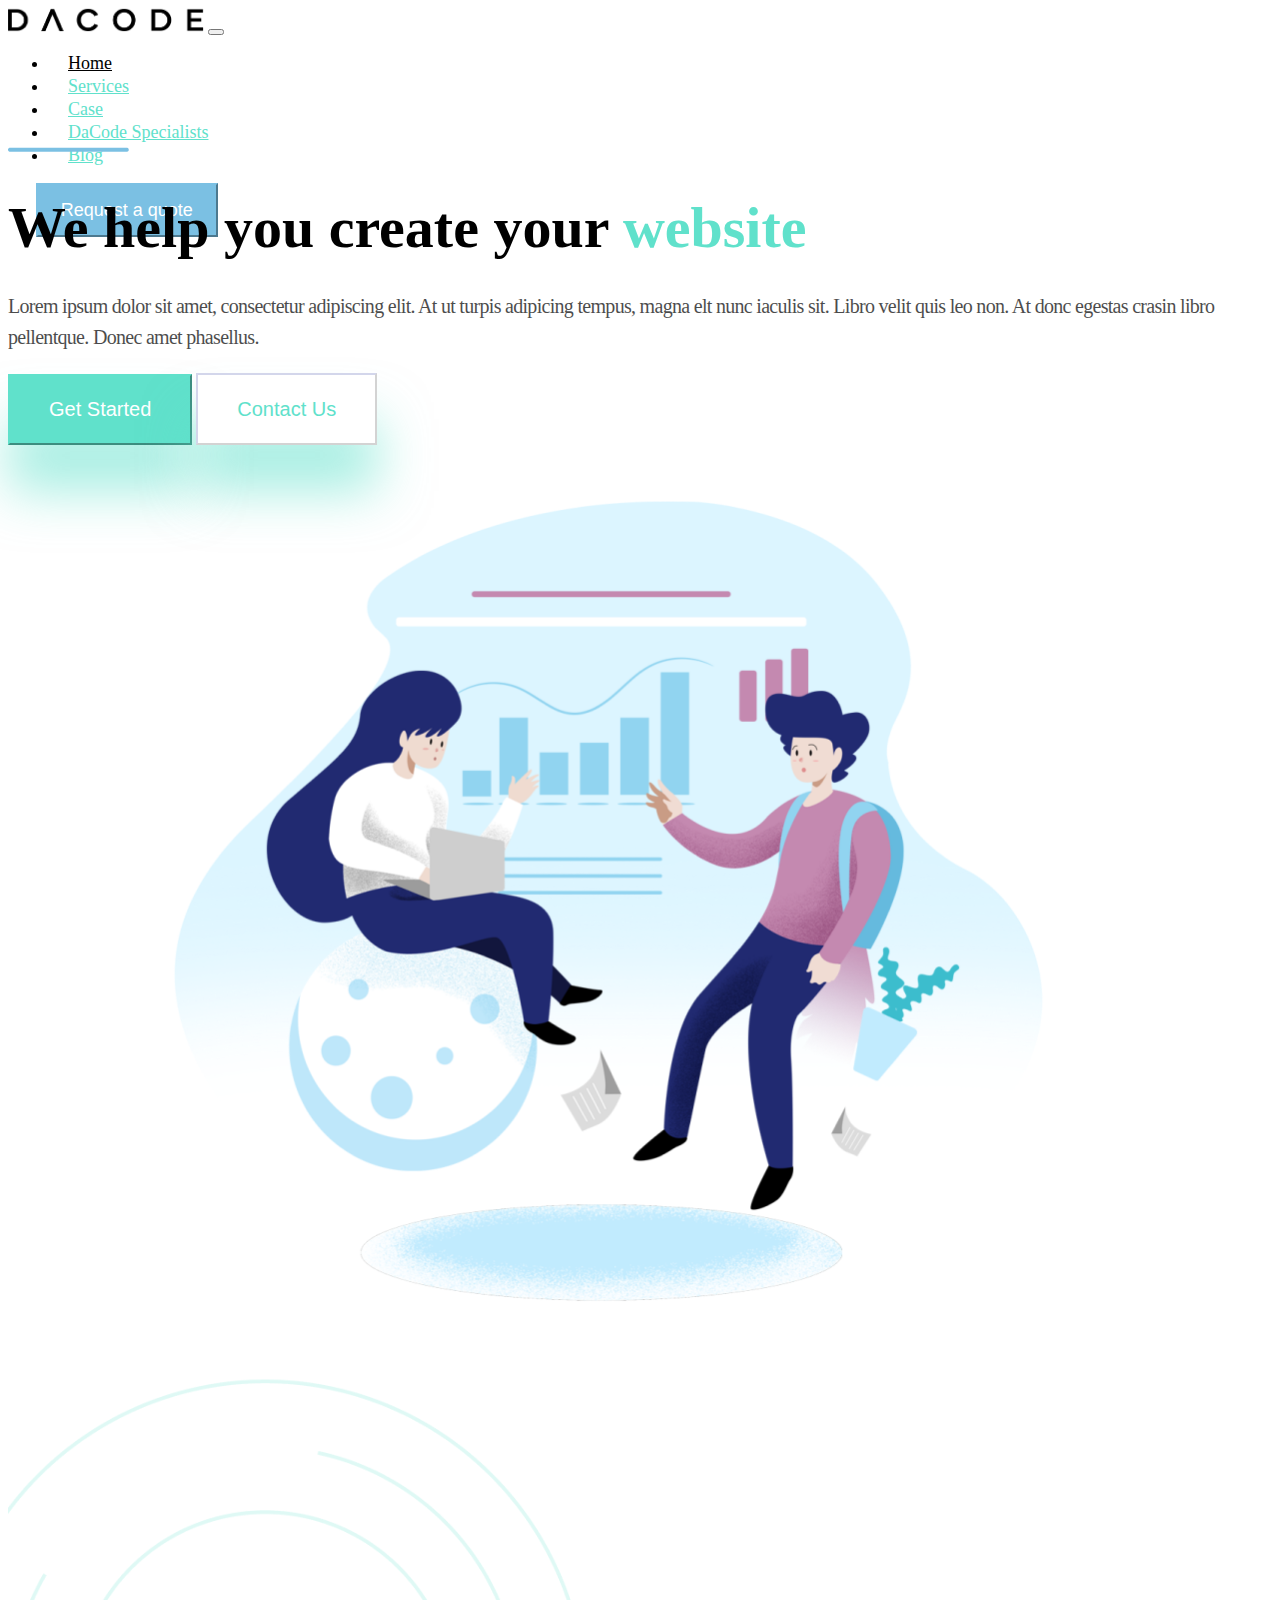
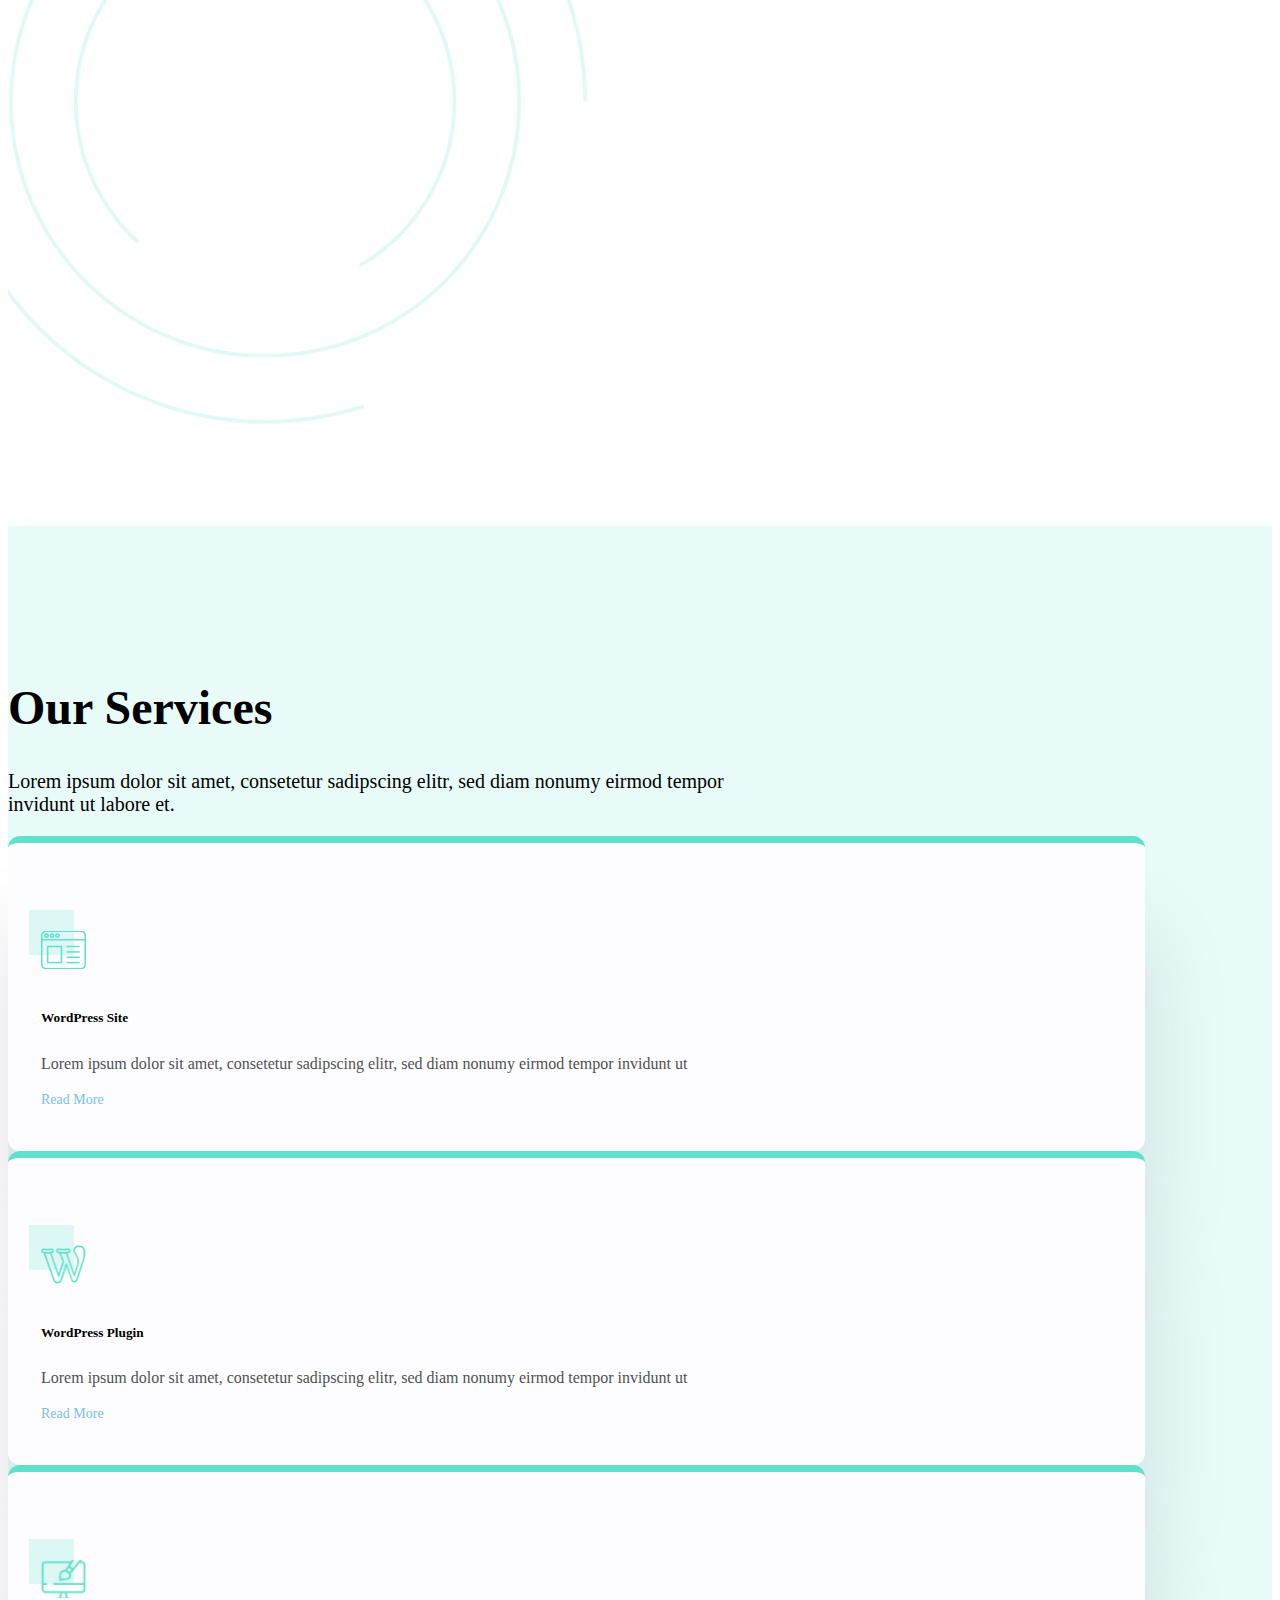
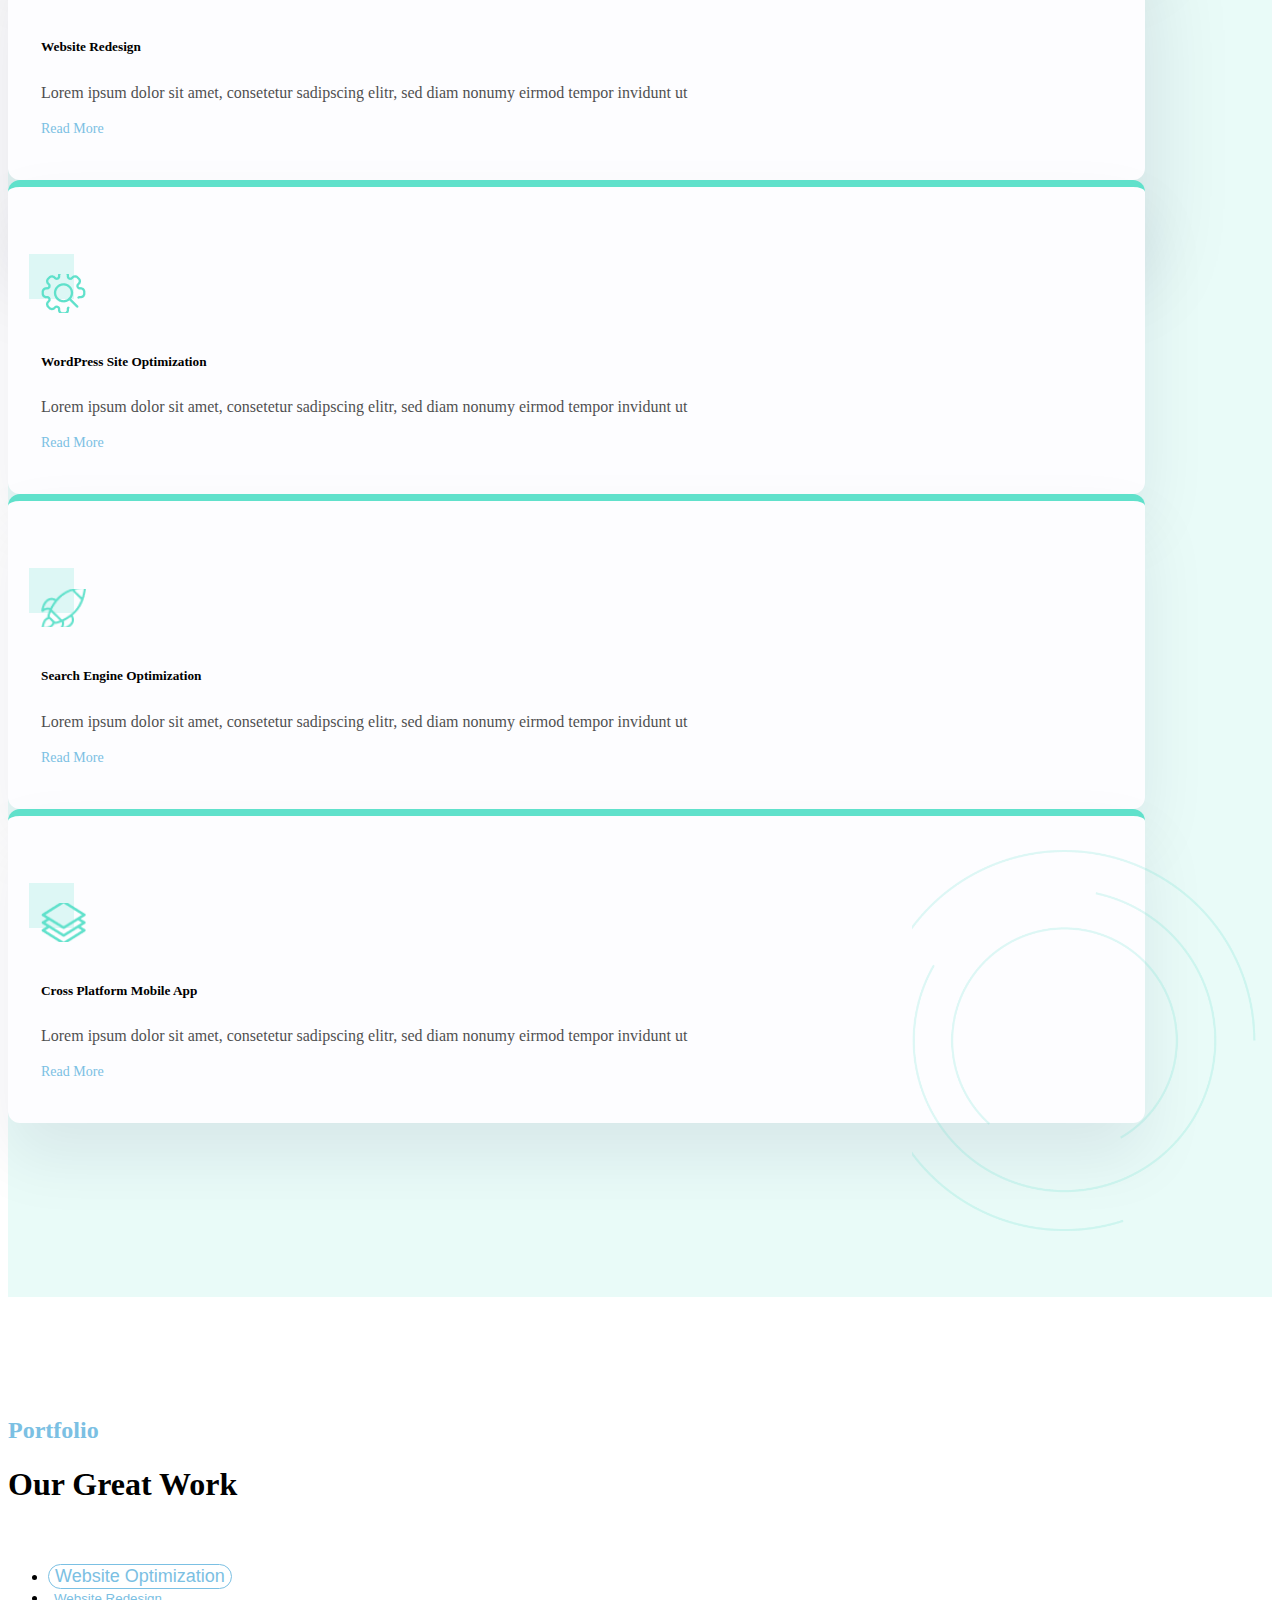
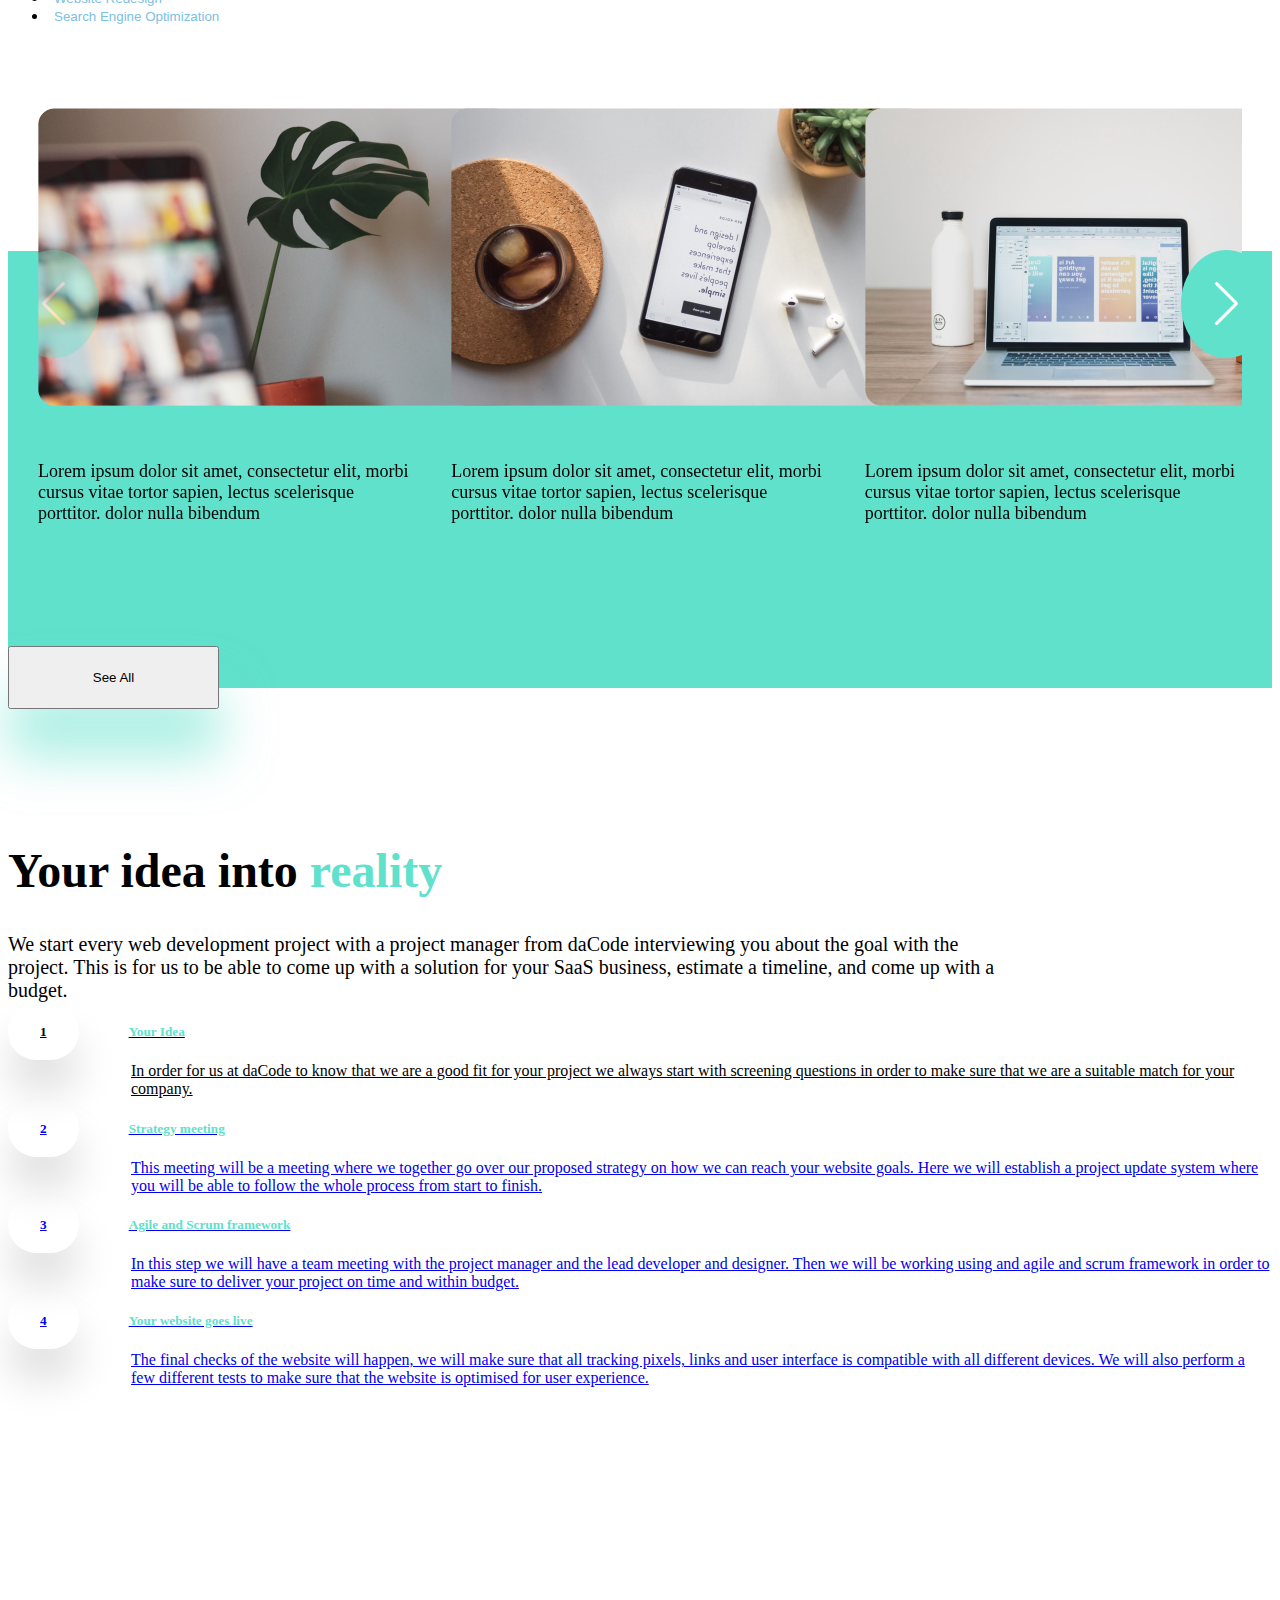
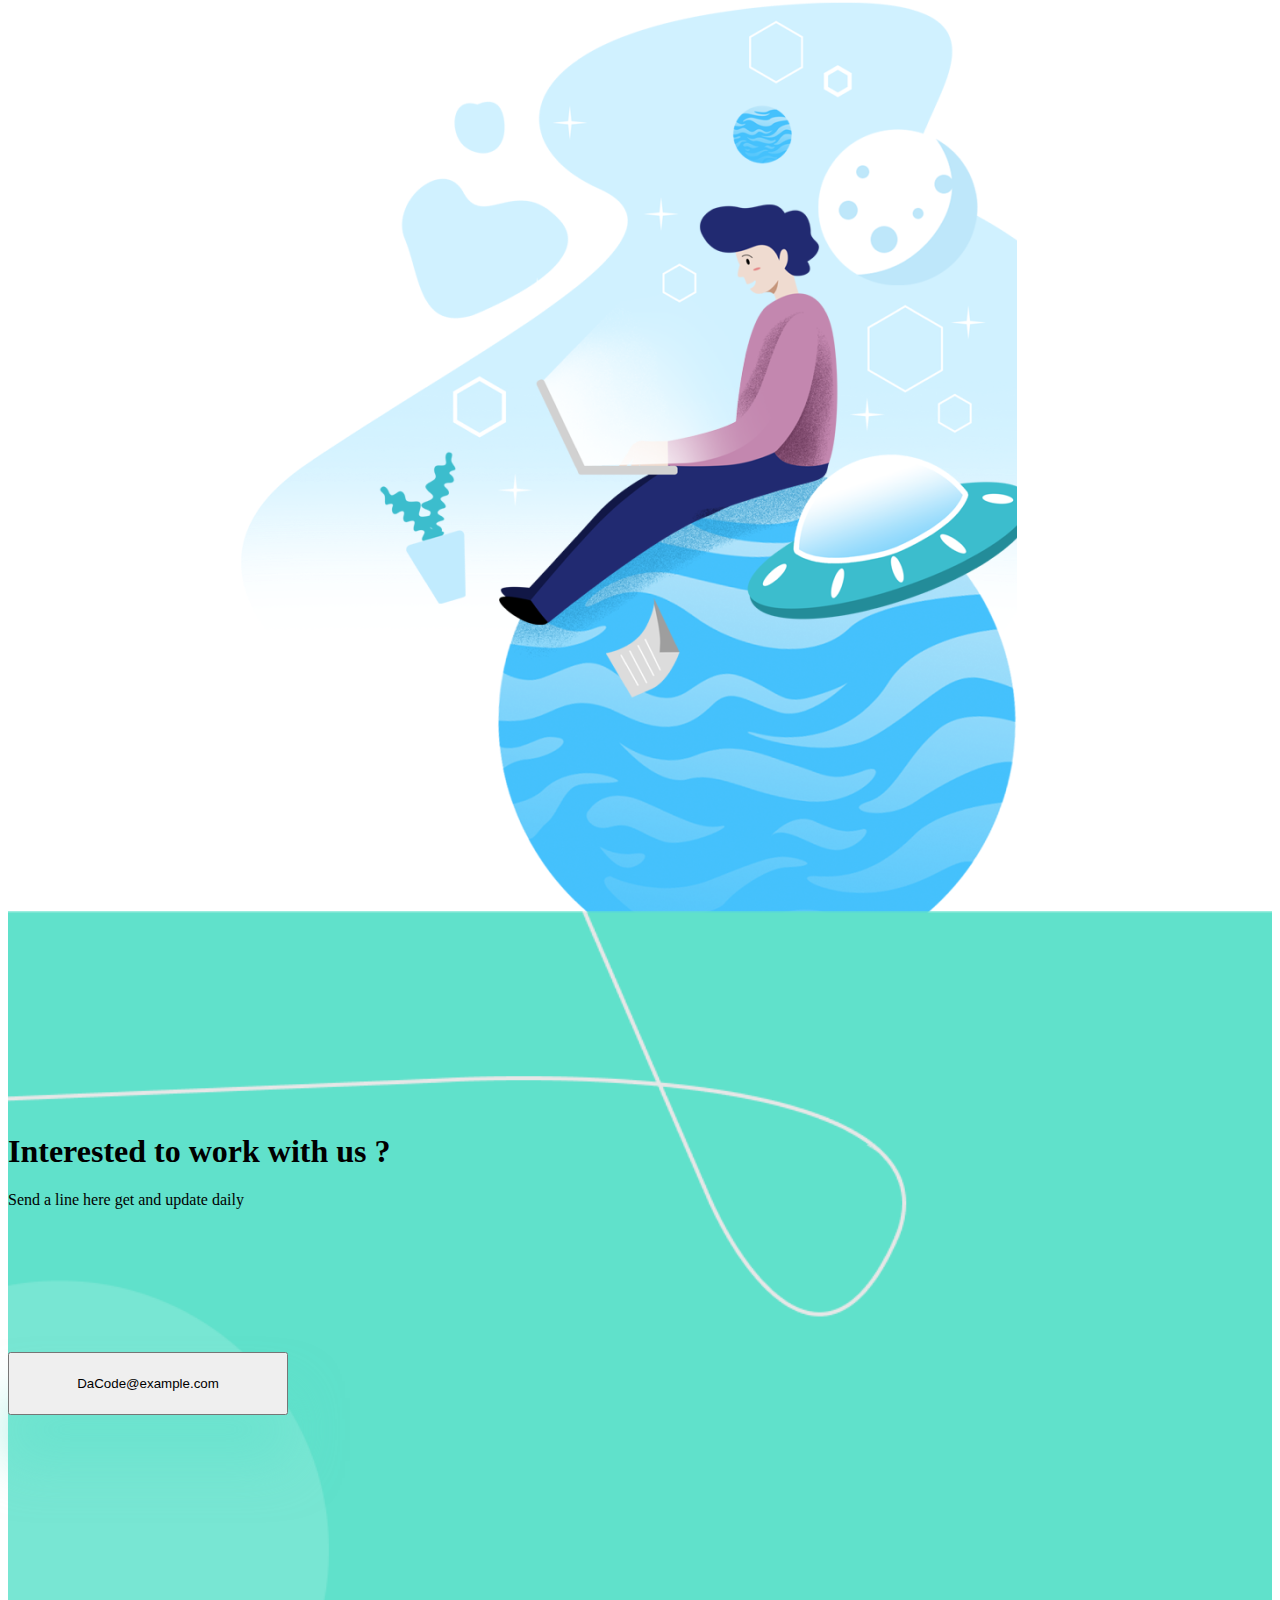
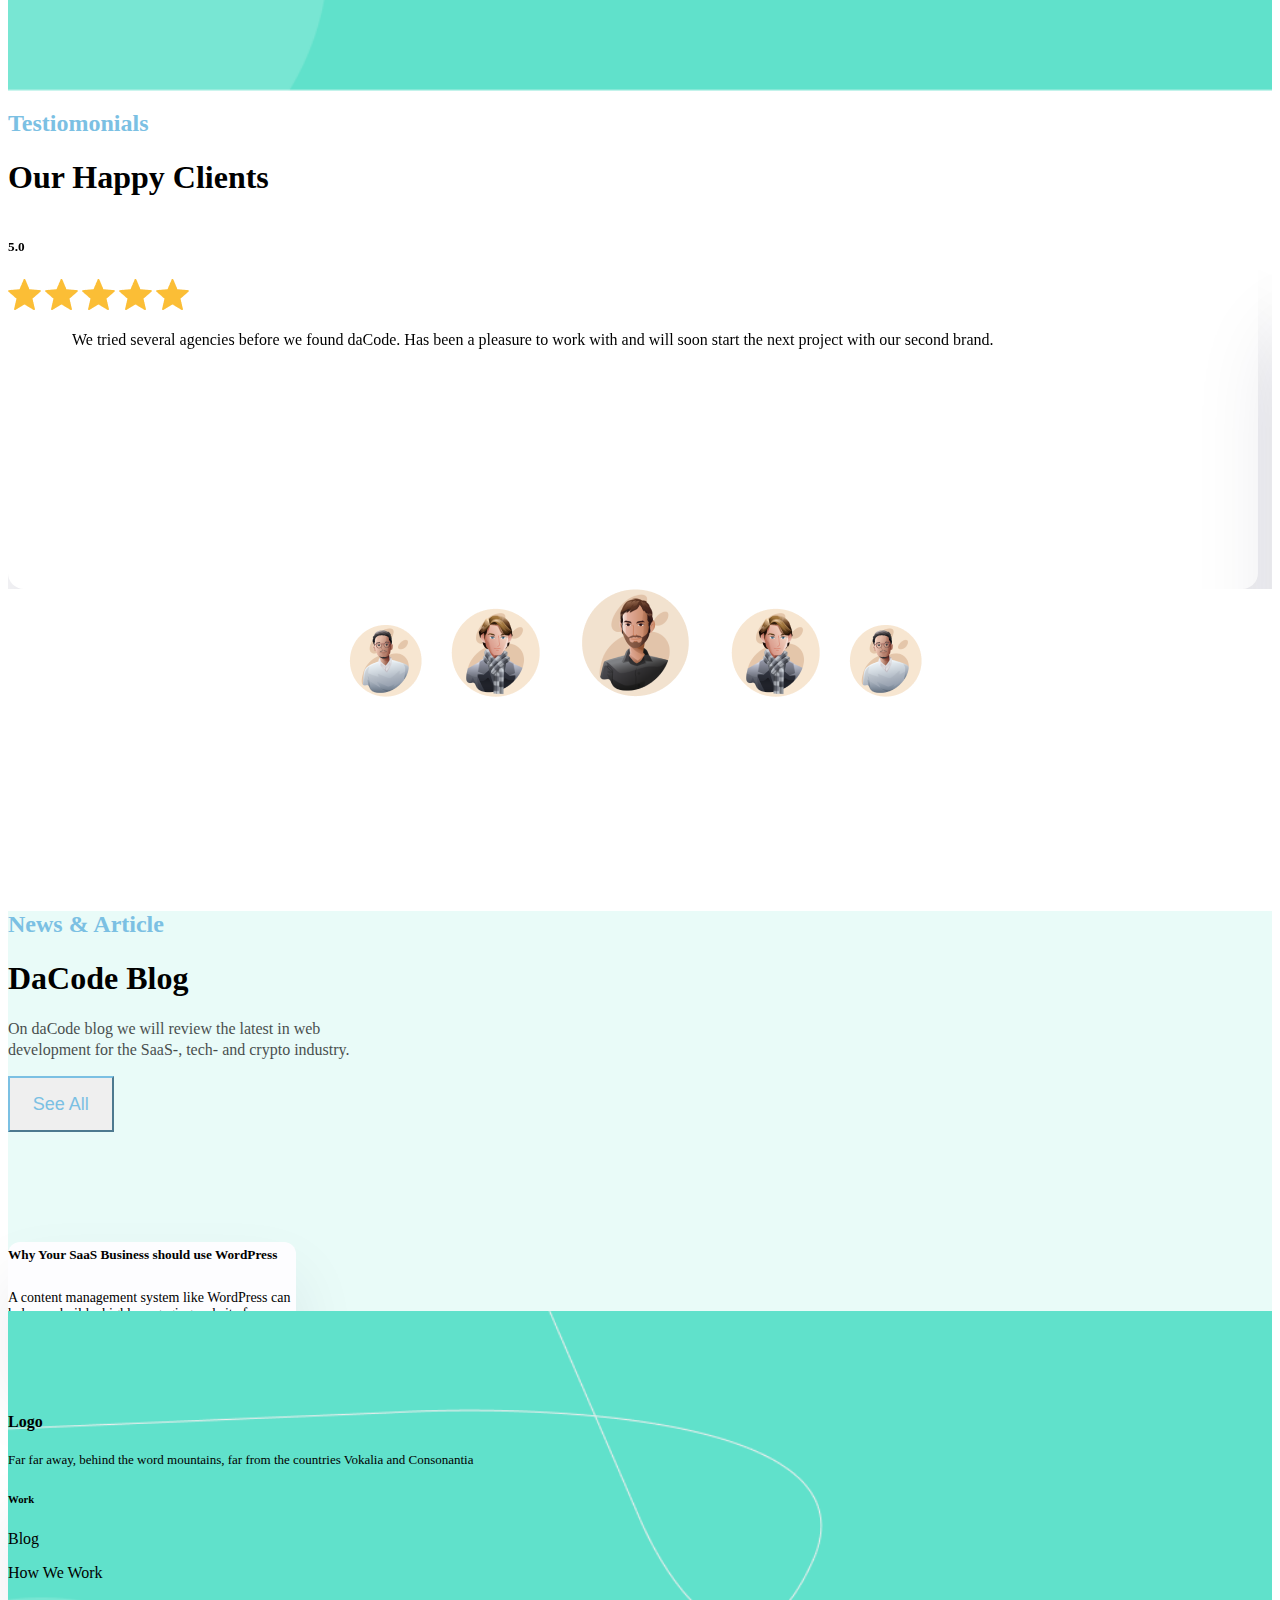
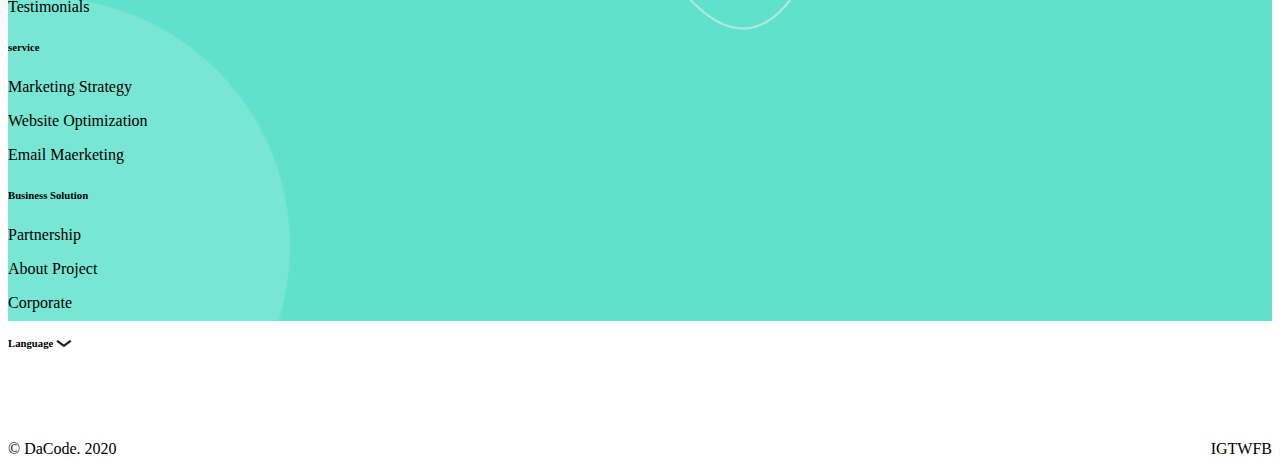
<file: index.html>
<!DOCTYPE html>
<html lang="en">
  <head>
    <meta charset="UTF-8" />
    <meta http-equiv="X-UA-Compatible" content="IE=edge" />
    <meta name="viewport" content="width=device-width, initial-scale=1.0" />
    <title>DACODE</title>

    <!-- Bootstrap link -->

    <link
      href="https://cdn.jsdelivr.net/npm/bootstrap@5.1.3/dist/css/bootstrap.min.css"
      rel="stylesheet"
      integrity="sha384-1BmE4kWBq78iYhFldvKuhfTAU6auU8tT94WrHftjDbrCEXSU1oBoqyl2QvZ6jIW3"
      crossorigin="anonymous"
    />
    <link rel="stylesheet" href="style.css" />

    <!-- Font awesome CDN -->

    <link rel="stylesheet" href="https://cdnjs.cloudflare.com/ajax/libs/font-awesome/4.7.0/css/font-awesome.min.css">

    <!-- Link swiper css -->
    <link
      rel="stylesheet"
      href="https://cdn.jsdelivr.net/npm/swiper/swiper-bundle.min.css"
    />
  </head>

  <body>
    <!-- Start navbar section -->

    <nav class="navbar navbar-expand-lg navbar-light bg-white nav-section">
      <div class="container">
        <a class="navbar-brand" href="#"
          ><img src="/image/logo 1.png" alt="" class="img-fluid"
        /></a>
        <button
          class="navbar-toggler toggle-btn"
          type="button"
          data-bs-toggle="collapse"
          data-bs-target="#navbarSupportedContent"
          aria-controls="navbarSupportedContent"
          aria-expanded="false"
          aria-label="Toggle navigation"
        >
          <span class="navbar-toggler-icon"></span>
        </button>
        <div
          class="collapse navbar-collapse navbar-warpper"
          id="navbarSupportedContent"
        >
          <ul class="navbar-nav ms-auto mb-2 mb-lg-0">
            <li class="nav-item spacing">
              <a
                class="nav-link active fw-bold"
                aria-current="page"
                href="index.html"
                >Home</a
              >
            </li>
            <li class="nav-item spacing">
              <a class="nav-link fw-normal" href="service.html">Services</a>
            </li>
            <li class="nav-item spacing">
              <a class="nav-link fw-normal" href="team.html">Case</a>
            </li>
            <li class="nav-item spacing">
              <a class="nav-link fw-normal" href="#">DaCode Specialists</a>
            </li>
            <li class="nav-item spacing">
              <a class="nav-link fw-normal" href="#">Blog</a>
            </li>
          </ul>
          <form class="d-flex">
            <button type="button" class="btn btn-info rounded-pill">
              Request a quote
            </button>
          </form>
        </div>
      </div>
    </nav>

    <!-- End navbar section -->

    <!-- Start home section -->

    <section id="home">
      <div class="home-section position-relative">
        <div class="container">
          <div class="row align-items-center">
            <div class="col col-sm-12 col-lg-5 text-start pt-0">
              <div class="">
                <img
                  src="image/Rectangle 52.png"
                  alt=""
                  class="img-fluid mb-4"
                />
                <h1 class="fw-bolder hero-title heading-margin mt-0">
                  We help you create your
                  <span>website</span>
                </h1>
              </div>
              <div>
                <p class="fw-normal hero-description">
                  Lorem ipsum dolor sit amet, consectetur adipiscing elit. At ut
                  turpis adipicing tempus, magna elt nunc iaculis sit. Libro
                  velit quis leo non. At donc egestas crasin libro pellentque.
                  Donec amet phasellus.
                </p>
              </div>
              <div class="inline mt-5 mb-3">
                <button
                  type="button"
                  class="btn btn-primary rounded-pill fw-bold me-1 mb-2"
                >
                  Get Started
                </button>
                <button
                  type="button"
                  class="btn btn-light rounded-pill align-top shadow-none"
                >
                  Contact Us
                </button>
              </div>
            </div>
            <div class="col-sm-12 col-lg-7 text-start me-auto">
              <img
                src="image/Analyse 1.png"
                alt=""
                class="img-fluid hero-main-vectore"
              />
            </div>
          </div>
        </div>
        <img
          src="image/Group 56 (1).png"
          alt=""
          class="text-start hero-right-vectore position-absolute"
        />
      </div>
    </section>

    <!-- End home section -->

    <!-- Start home card section -->

    <section id="card" class="cards border-0">
      <div class="card-section">
        <div class="container">
          <div class="row">
            <div class="col text-center">
              <h1 class="fw-bold section-heading mb-4">Our Services</h1>
              <p class="mx-auto fw-normal mb-0 section-description">
                Lorem ipsum dolor sit amet, consetetur sadipscing elitr, sed
                diam nonumy eirmod tempor invidunt ut labore et.
              </p>
            </div>
          </div>
        </div>
        <div class="information-section mx-auto">
          <div class="card-container mx-auto pt-5">
            <div class="row row-cols-1 row-cols-md-3 g-30 info-wrapper">
              <div class="col information-box">
                <div class="card border-0 card-information">
                  <!-- <img src="public/Rectangle 3.png" alt=""> -->
                  <div class="information-header">
                    <!-- <p class="information-tag-line"></p> -->
                    <!-- <img src="public/Ellipse 633.png" alt="" class="ellips-image"> -->
                    <p class="rounded-circle information-icon-circle"></p>
                    <img
                      src="image/web-site.png
                      "
                      class="card-img-top information-icon img-fluid"
                      alt="..."
                    />
                  </div>
                  <div class="card-body text-start information-body">
                    <h5 class="card-title information-heading mb-3">
                      WordPress Site
                    </h5>
                    <p class="card-text fs-6 information-description mb-4">
                      Lorem ipsum dolor sit amet, consetetur sadipscing elitr,
                      sed diam nonumy eirmod tempor invidunt ut
                    </p>
                    <a class="information-readmore"
                      >Read More<i class="fa-solid fa-arrow-right-long mt-2"></i
                    ></a>
                  </div>
                </div>
              </div>
              <div class="col information-box">
                <div class="card border-0 card-information">
                  <div class="information-header">
                    <!-- <p class="information-tag-line"></p> -->
                    <!-- <img src="public/Ellipse 633.png" alt="" class="ellips-image"> -->
                    <p class="rounded-circle information-icon-circle"></p>
                    <img
                      src="image/Vector.png"
                      class="card-img-top information-icon img-fluid"
                      alt="..."
                    />
                  </div>

                  <div class="card-body text-start information-body">
                    <h5 class="card-title information-heading mb-3">
                      WordPress Plugin
                    </h5>
                    <p class="card-text fs-6 information-description mb-4">
                      Lorem ipsum dolor sit amet, consetetur sadipscing elitr,
                      sed diam nonumy eirmod tempor invidunt ut
                    </p>
                    <a class="information-readmore"
                      >Read More<i class="fa-solid fa-arrow-right-long mt-2"></i
                    ></a>
                  </div>
                </div>
              </div>
              <div class="col information-box">
                <div class="card border-0 card-information">
                  <div class="information-header">
                    <!-- <p class="information-tag-line"></p> -->
                    <!-- <img src="public/Ellipse 633.png" alt="" class="ellips-image"> -->
                    <p class="rounded-circle information-icon-circle"></p>
                    <img
                      src="image/Vector (1).png"
                      class="card-img-top information-icon img-fluid"
                      alt="..."
                    />
                  </div>

                  <div class="card-body text-start information-body">
                    <h5 class="card-title information-heading mb-3">
                      Website Redesign
                    </h5>
                    <p class="card-text fs-6 information-description mb-4">
                      Lorem ipsum dolor sit amet, consetetur sadipscing elitr,
                      sed diam nonumy eirmod tempor invidunt ut
                    </p>
                    <a class="information-readmore"
                      >Read More<i class="fa-solid fa-arrow-right-long mt-2"></i
                    ></a>
                  </div>
                </div>
              </div>
              <div class="col information-box">
                <div class="card border-0 card-information">
                  <div class="information-header">
                    <!-- <p class="information-tag-line"></p> -->
                    <!-- <img src="public/Ellipse 633.png" alt="" class="ellips-image"> -->
                    <p class="rounded-circle information-icon-circle"></p>
                    <img
                      src="/image/Vector (2).png"
                      class="card-img-top information-icon img-fluid"
                      alt="..."
                    />
                  </div>

                  <div class="card-body text-start information-body">
                    <h5 class="card-title information-heading mb-3">
                      WordPress Site Optimization
                    </h5>
                    <p class="card-text fs-6 information-description mb-4">
                      Lorem ipsum dolor sit amet, consetetur sadipscing elitr,
                      sed diam nonumy eirmod tempor invidunt ut
                    </p>
                    <a class="information-readmore"
                      >Read More<i class="fa-solid fa-arrow-right-long mt-2"></i
                    ></a>
                  </div>
                </div>
              </div>
              <div class="col information-box">
                <div class="card border-0 card-information">
                  <div class="information-header">
                    <!-- <p class="information-tag-line"></p> -->
                    <!-- <img src="public/Ellipse 633.png" alt="" class="ellips-image"> -->
                    <p class="rounded-circle information-icon-circle"></p>
                    <img
                      src="image/Vector (3).png"
                      class="card-img-top information-icon img-fluid"
                      alt="..."
                    />
                  </div>

                  <div class="card-body text-start information-body">
                    <h5 class="card-title information-heading mb-3">
                      Search Engine Optimization
                    </h5>
                    <p class="card-text fs-6 information-description mb-4">
                      Lorem ipsum dolor sit amet, consetetur sadipscing elitr,
                      sed diam nonumy eirmod tempor invidunt ut
                    </p>
                    <a class="information-readmore"
                      >Read More<i class="fa-solid fa-arrow-right-long mt-2"></i
                    ></a>
                  </div>
                </div>
              </div>
              <div class="col information-box">
                <div class="card border-0 card-information">
                  <div class="information-header">
                    <!-- <p class="information-tag-line"></p> -->
                    <!-- <img src="public/Ellipse 633.png" alt="" class="ellips-image"> -->
                    <p class="rounded-circle information-icon-circle"></p>
                    <img
                      src="image/Vector (4).png"
                      class="card-img-top information-icon img-fluid"
                      alt="..."
                    />
                  </div>

                  <div class="card-body text-start information-body">
                    <h5 class="card-title information-heading mb-3">
                      Cross Platform Mobile App
                    </h5>
                    <p class="card-text fs-6 information-description mb-4">
                      Lorem ipsum dolor sit amet, consetetur sadipscing elitr,
                      sed diam nonumy eirmod tempor invidunt ut
                    </p>
                    <a class="information-readmore"
                      >Read More<i class="fa-solid fa-arrow-right-long mt-2"></i
                    ></a>
                  </div>
                </div>
              </div>
            </div>
            <img
              src="image/Group 56 (1).png"
              alt=""
              class="img-fluid card-vectore"
            />
          </div>
        </div>
      </div>
    </section>

    <!-- End home card section -->

    <!-- Strat portfolio section -->
    <section class="portfolios">
      <div id="portfolio">
        <div class="container">
          <div class="row">
            <div class="col col-sm-12 text-center">
              <h2 class="fs-4 hint">Portfolio</h2>
              <h1 class="fw-bold mb-0">Our Great Work</h1>
            </div>
          </div>
        </div>
      </div>

      <ul
        class="nav nav-pills mb-3 mx-auto justify-content-center border-0 portfolio-tab"
        id="pills-tab"
        role="tablist"
      >
        <li class="nav-item" role="presentation">
          <button
            class="nav-link active portfolio-link fw-bold"
            data-bs-toggle="pill"
          >
            Website Optimization
          </button>
        </li>
        <li class="nav-item" role="presentation">
          <button class="nav-link portfolio-link fw-bold" data-bs-toggle="pill">
            Website Redesign
          </button>
        </li>
        <li class="nav-item" role="presentation">
          <button class="nav-link portfolio-link fw-bold" data-bs-toggle="pill">
            Search Engine Optimization
          </button>
        </li>
      </ul>
      <div class="background">
        <div class="bg-color"></div>
        <button class="btn btn-dark rounded-pill mx-auto fw-bold fs-4">
          See All
        </button>
        <div class="tab-content" id="pills-tabContent">
          <div
            class="tab-pane fade show active container mx-auto portfolio-wrapper"
            id="pills-home"
            role="tabpanel"
            aria-labelledby="pills-home-tab"
          >
            <div class="swiper mySwiper">
              <div class="swiper-wrapper">
                <div class="swiper-slide">
                  <div class="portfolio-card">
                    <img
                      src="image/Imgae Place Holder.png"
                      alt=""
                      class="portfolio-vectore img-fluid"
                    />
                    <p class="portfolio-description fs-5">
                      Lorem ipsum dolor sit amet, consectetur elit, morbi cursus
                      vitae tortor sapien, lectus scelerisque porttitor. dolor
                      nulla bibendum
                    </p>
                  </div>
                </div>
                <div class="swiper-slide">
                  <div class="portfolio-card">
                    <img
                      src="image/Imgae Place Holder (1).png"
                      alt=""
                      class="portfolio-vectore img-fluid"
                    />
                    <p class="portfolio-description fs-5">
                      Lorem ipsum dolor sit amet, consectetur elit, morbi cursus
                      vitae tortor sapien, lectus scelerisque porttitor. dolor
                      nulla bibendum
                    </p>
                  </div>
                </div>
                <div class="swiper-slide">
                  <div class="portfolio-card">
                    <img
                      src="image/Imgae Place Holder (2).png"
                      alt=""
                      class="portfolio-vectore img-fluid"
                    />
                    <p class="portfolio-description fs-5">
                      Lorem ipsum dolor sit amet, consectetur elit, morbi cursus
                      vitae tortor sapien, lectus scelerisque porttitor. dolor
                      nulla bibendum
                    </p>
                  </div>
                </div>
                <div class="swiper-slide">
                  <img
                    src="image/Imgae Place Holder.png"
                    alt=""
                    class="portfolio-vectore img-fluid"
                  />
                  <p class="portfolio-description fs-5">
                    Lorem ipsum dolor sit amet, consectetur elit, morbi cursus
                    vitae tortor sapien, lectus scelerisque porttitor. dolor
                    nulla bibendum
                  </p>
                </div>
                <div class="swiper-slide">
                  <div class="portfolio-card">
                    <img
                      src="image/Imgae Place Holder (1).png"
                      alt=""
                      class="portfolio-vectore img-fluid"
                    />
                    <p class="portfolio-description fs-5">
                      Lorem ipsum dolor sit amet, consectetur elit, morbi cursus
                      vitae tortor sapien, lectus scelerisque porttitor. dolor
                      nulla bibendum
                    </p>
                  </div>
                </div>
                <div class="swiper-slide">
                  <div class="portfolio-card">
                    <img
                      src="image/Imgae Place Holder (2).png"
                      alt=""
                      class="portfolio-vectore img-fluid"
                    />
                    <p class="portfolio-description fs-5">
                      Lorem ipsum dolor sit amet, consectetur elit, morbi cursus
                      vitae tortor sapien, lectus scelerisque porttitor. dolor
                      nulla bibendum
                    </p>
                  </div>
                </div>
              </div>
            </div>
            <div class="button">
              <div class="swiper-button-next rounded-circle"></div>
              <div class="swiper-button-prev rounded-circle"></div>
            </div>
          </div>
        </div>
      </div>
    </section>

    <!-- End portfolio section -->

    <!-- Start idea section -->
    <section id="idea-section">
      <div class="container">
        <h1 class="section-heading text-start mb-3">
          Your idea into <span class="highlights">reality</span>
        </h1>
        <p class="section-description idea-section">
          We start every web development project with a project manager from
          daCode interviewing you about the goal with the project. This is for
          us to be able to come up with a solution for your SaaS business,
          estimate a timeline, and come up with a budget.
        </p>
      </div>
      <div class="container">
        <div class="row">
          <div class="col col-sm-12 col-lg-6 idea-order-2">
            <div class="list-group mt-5">
              <a
                href="#"
                class="list-group-item list-group-item-action active border-0 bg-white list-color"
                aria-current="true"
              >
                <div class="d-flex w-100 justify-content-between idea-list">
                  <h5 class="mb-1">
                    <span class="idea-number">1</span
                    ><span class="highlights idea-heading fs-4">Your Idea</span>
                  </h5>
                </div>
                <p class="mb-1 idea-description">
                  In order for us at daCode to know that we are a good fit for
                  your project we always start with screening questions in order
                  to make sure that we are a suitable match for your company.
                </p>
              </a>
              <a
                href="#"
                class="list-group-item list-group-item-action border-0"
              >
                <div class="d-flex w-100 justify-content-between idea-list">
                  <h5 class="mb-1">
                    <span class="idea-number">2</span
                    ><span class="highlights idea-heading fs-4"
                      >Strategy meeting</span
                    >
                  </h5>
                </div>
                <p class="mb-1 idea-description">
                  This meeting will be a meeting where we together go over our
                  proposed strategy on how we can reach your website goals. Here
                  we will establish a project update system where you will be
                  able to follow the whole process from start to finish.
                </p>
              </a>
              <a
                href="#"
                class="list-group-item list-group-item-action border-0"
              >
                <div class="d-flex w-100 justify-content-between idea-list">
                  <h5 class="mb-1">
                    <span class="idea-number">3</span
                    ><span class="highlights idea-heading fs-4"
                      >Agile and Scrum framework</span
                    >
                  </h5>
                </div>
                <p class="mb-1 idea-description">
                  In this step we will have a team meeting with the project
                  manager and the lead developer and designer. Then we will be
                  working using and agile and scrum framework in order to make
                  sure to deliver your project on time and within budget.
                </p>
              </a>
              <a
                href="#"
                class="list-group-item list-group-item-action border-0"
              >
                <div class="d-flex w-100 justify-content-between idea-list">
                  <h5 class="mb-1">
                    <span class="idea-number">4</span
                    ><span class="highlights idea-heading fs-4"
                      >Your website goes live</span
                    >
                  </h5>
                </div>
                <p class="mb-1 idea-description">
                  The final checks of the website will happen, we will make sure
                  that all tracking pixels, links and user interface is
                  compatible with all different devices. We will also perform a
                  few different tests to make sure that the website is optimised
                  for user experience.
                </p>
              </a>
            </div>
          </div>
          <div class="col col-sm-12 col-lg-6 idea-order-1">
            <img
              src="image/Working Remotely.png"
              alt=""
              class="img-fluid idea-main-vectore"
            />
          </div>
        </div>
      </div>
    </section>

    <!-- End idea section -->

    <!-- Start cta section -->

    <div class="cta">
      <div class="cta-section">
        <div class="container">
          <div class="row">
            <div class="col col-sm-12 text-center">
              <h1 class="fw-bold">Interested to work with us ?</h1>
              <p class="pb-5 fw-normal mb-0">
                Send a line here get and update daily
              </p>
              <button class="btn btn-dark rounded-pill cta-btn w-100 mx-auto">
                DaCode@example.com
              </button>
            </div>
          </div>
        </div>
      </div>
    </div>

    <!-- End cta section -->

    <!-- Start client section -->

    <section id="portfolio">
      <div class="portfolio-section">
        <div class="container">
          <div class="row">
            <div class="col col-sm-12 text-center">
              <h2 class="fs-4 class-text">Testiomonials</h2>
              <h1 class="fw-bold">Our Happy Clients</h1>
            </div>

    <div
    class="swiper testi-thumb"
  >
  <div class="swiper-wrapper">
      <div class="swiper-slide">
        <div class=" mb-3 mt-5">
          <div class="card-body text-center client-section mx-auto">
            <h5 class=" fw-bolder mt-5 ">5.0</h5>
            <img src="/image/🔹Icon Color.png" alt="" />
            <img src="/image/🔹Icon Color.png" alt="" />
            <img src="/image/🔹Icon Color.png" alt="" />
            <img src="/image/🔹Icon Color.png" alt="" />
            <img src="/image/🔹Icon Color.png" alt="" />
            <p class="fw-bold mt-5 client-section-description">
              We tried several agencies before we found daCode. Has been a
              pleasure to work with and will soon start the next project
              with our second brand.
            </p>
          </div>
        </div>
      </div>
      <div class="swiper-slide">
        <div class=" mb-3 mt-5">
          <div class="card-body text-center client-section mx-auto">
            <h5 class=" fw-bolder mt-5 ">5.0</h5>
            <img src="/image/🔹Icon Color.png" alt="" />
            <img src="/image/🔹Icon Color.png" alt="" />
            <img src="/image/🔹Icon Color.png" alt="" />
            <img src="/image/🔹Icon Color.png" alt="" />
            <img src="/image/🔹Icon Color.png" alt="" />
            <p class="fw-bold mt-5 client-section-description">
              We tried several agencies before we found daCode. Has been a
              pleasure to work with and will soon start the next project
              with our second brand.
            </p>
          </div>
        </div>
      </div>
      <div class="swiper-slide">
        <div class=" mb-3 mt-5">
          <div class="card-body text-center client-section mx-auto">
            <h5 class=" fw-bolder mt-5 ">5.0</h5>
            <img src="/image/🔹Icon Color.png" alt="" />
            <img src="/image/🔹Icon Color.png" alt="" />
            <img src="/image/🔹Icon Color.png" alt="" />
            <img src="/image/🔹Icon Color.png" alt="" />
            <img src="/image/🔹Icon Color.png" alt="" />
            <p class="fw-bold mt-5 client-section-description">
              We tried several agencies before we found daCode. Has been a
              pleasure to work with and will soon start the next project
              with our second brand.
            </p>
          </div>
        </div>
      </div>
      <div class="swiper-slide">
        <div class=" mb-3 mt-5">
          <div class="card-body text-center client-section mx-auto">
            <h5 class=" fw-bolder mt-5 ">5.0</h5>
            <img src="/image/🔹Icon Color.png" alt="" />
            <img src="/image/🔹Icon Color.png" alt="" />
            <img src="/image/🔹Icon Color.png" alt="" />
            <img src="/image/🔹Icon Color.png" alt="" />
            <img src="/image/🔹Icon Color.png" alt="" />
            <p class="fw-bold mt-5 client-section-description">
              We tried several agencies before we found daCode. Has been a
              pleasure to work with and will soon start the next project
              with our second brand.
            </p>
          </div>
        </div>
      </div>
      <div class="swiper-slide">
        <div class=" mb-3 mt-5
        ">
          <div class="card-body text-center client-section mx-auto">
            <h5 class=" fw-bolder mt-5 ">5.0</h5>
            <img src="/image/🔹Icon Color.png" alt="" />
            <img src="/image/🔹Icon Color.png" alt="" />
            <img src="/image/🔹Icon Color.png" alt="" />
            <img src="/image/🔹Icon Color.png" alt="" />
            <img src="/image/🔹Icon Color.png" alt="" />
            <p class="fw-bold mt-5 client-section-description">
              We tried several agencies before we found daCode. Has been a
              pleasure to work with and will soon start the next project
              with our second brand.
            </p>
          </div>
        </div>
      </div>
    </div>
    <div class="swiper-button-next"></div>
    <div class="swiper-button-prev"></div>
  </div>
  <div thumbsSlider="" class="swiper testimonial">
    <div class="swiper-wrapper client-description">
      <div class="swiper-slide small-img">
        <img src="image/Image Place Holder.png" />
              </div>
      <div class="swiper-slide small-img">
        <img src="image/Image Place Holder (1).png" />
      </div>
      <div class="swiper-slide big-img ">
        <img src="image/Image Place Holder (2).png" />  
      </div>
      <div class="swiper-slide small-img">
        <img src="image/Image Place Holder (1).png" />
      </div>
      <div class="swiper-slide small-img">
        <img src="image/Image Place Holder.png" />
      </div>
    </div>
  </div>
</section>

<!-- End client section -->

<!-- Start Blog section -->
<section>
  <div class="blog-section">
    <div class="container">
      <div class="row">
        <div class="col col-4 blog">
          <h2 class="fs-6 class-text">News & Article</h2>
          <h1 class="fw-bold">DaCode Blog</h1>
          <p class="card-text fs-6 blog-description mb-4">
            On daCode blog we will review the latest in web development for the SaaS-, tech- and crypto industry.
          </p>
         <button class="btn rounded-pill blog-btn fw-bold">
           See All
         </button>
        </div>
        

            <div class="card blog mx-3 blog-card-information  information-body" style="width: 18rem;">
              <div class="card-body">
                <h5 class="card-title  information-heading mt-4"> Why Your SaaS Business should use WordPress</h5>
                <p class="card-text blog-fs  mb-3 mt-3 text-muted"> A content management system like WordPress can help you build a highly engaging website for your SaaS business, with little to no effort</p>
                <a class="information-readmore"
                    >Read More<i class="fa-solid fa-arrow-right-long mt-2"></i
                  ></a>
              </div>
            </div>
            <div class="card blog mx-3 blog-card-information  information-body" style="width: 18rem;">
              <div class="card-body">
                <h5 class="card-title  information-heading mt-4"> Why Your SaaS Business should use WordPress</h5>
                <p class="card-text blog-fs  mb-3 mt-3 text-muted"> A content management system like WordPress can help you build a highly engaging website for your SaaS business, with little to no effort</p>
                <a class="information-readmore"
                    >Read More<i class="fa-solid fa-arrow-right-long mt-2"></i
                  ></a>
              </div>
            </div>
            <!-- <div class="card blog mx-3 blog-card-information  information-body" style="width: 18rem;">
              <div class="card-body">
                <h5 class="card-title  information-heading mt-4"> Why Your SaaS Business should use WordPress</h5>
                <p class="card-text blog-fs  mb-3 mt-3 text-muted"> A content management system like WordPress can help you build a highly engaging website for your SaaS business, with little to no effort</p>
                <a class="information-readmore"
                    >Read More<i class="fa-solid fa-arrow-right-long mt-2"></i
                  ></a>
              </div>
            </div>
            <div class="card blog mx-3 blog-card-information  information-body" style="width: 18rem;">
              <div class="card-body">
                <h5 class="card-title  information-heading mt-4"> Why Your SaaS Business should use WordPress</h5>
                <p class="card-text blog-fs  mb-3 mt-3 text-muted"> A content management system like WordPress can help you build a highly engaging website for your SaaS business, with little to no effort</p>
                <a class="information-readmore"
                    >Read More<i class="fa-solid fa-arrow-right-long mt-2"></i
                  ></a>
              </div>
            </div>
            <div class="card blog mx-3 blog-card-information  information-body" style="width: 18rem;">
              <div class="card-body">
                <h5 class="card-title  information-heading mt-4"> Why Your SaaS Business should use WordPress</h5>
                <p class="card-text blog-fs  mb-3 mt-3 text-muted"> A content management system like WordPress can help you build a highly engaging website for your SaaS business, with little to no effort</p>
                <a class="information-readmore"
                    >Read More<i class="fa-solid fa-arrow-right-long mt-2"></i
                  ></a>
              </div>
            </div> -->
        

      </div>
    </div>
  </div>
</section>


<!-- End Blog section -->

<!-- Start footer section  -->
<footer class="text-center text-lg-start bg-light">
<div class="footer">
    <div class="footer-section">
      <div class="container">
        <div class="row">
          <div class="col col-sm-12 text-center">

  <!-- Section: Links  -->
  <section class="">
    <div class="container text-center text-md-start mt-5">
      <!-- Grid row -->
      <div class="row mt-3">
        <!-- Grid column -->
        <div class="col-md-3 col-lg-4 col-xl-3 mx-auto mb-4">
          <!-- Content -->
          <h4 class="text-uppercase fw-bold mb-4">
            <a class="fw-bold text-start"></a>Logo
          </h4>
          <p class="fw-bold footer-description">
            Far far away, behind the word mountains, far from the countries Vokalia and Consonantia
          </p>
        </div>
        <!-- Grid column -->

        <!-- Grid column -->
        <div class="col-md-2 col-lg-2 col-xl-2 mx-auto mb-4">
          <!-- Links -->
          <h6 class="text-uppercase fw-bold mb-4">
            Work
          </h6>
          <p class="text-muted">
            Blog
          </p>
          <p class="text-muted">
            How We Work
          </p>
          <p class="text-muted">
            Testimonials
          </p>
        </div>
        <!-- Grid column -->

        <!-- Grid column -->
        <div class="col-md-3 col-lg-2 col-xl-2 mx-auto mb-4">
          <!-- Links -->
          <h6 class="text-uppercase fw-bold mb-4">
            service
          </h6>
          <p class="text-muted">
            Marketing Strategy
          </p>
          <p class="text-muted">
            Website Optimization
          </p>
          <p class="text-muted">
            Email Maerketing
          </p>
        </div>
        <!-- Grid column -->

        <!-- Grid column -->
        <div class="col-md-4 col-lg-3 col-xl-3 mx-auto mb-md-0 mb-4">
          <!-- Links -->
          <h6 class="text-uppercase fw-bold mb-4">Business Solution</h6>
          <p class="text-muted">Partnership</p>
          <p class="text-muted">About Project
          </p>
          <p class="text-muted">Corporate</p>
        </div>
        <!-- Grid column -->

        <!-- Grid column -->
        <div class="col-md-3 col-lg-2 col-xl-2 mx-auto mb-4">
          <!-- Links -->
          <h6 class="text-uppercase fw-bold mb-4">
          Language <img class="ms-3" src="image/🔹 Icon Color.png" alt="">
          </h6>
        </div>
        <!-- Grid column -->

      </div>
      <!-- Grid row -->
    </div>
  </section>
  <!-- Section: Links  -->

  <!-- Copyright -->
  <div>
    <p class="footer-copywright">© DaCode. 2020</p> 
    <p class="footer-word mx-2 fw-bold">FB</p>
    <p class="footer-word mx-2 fw-bold">TW</p>
    <p class="footer-word mx-2 fw-bold">IG</p>
  </div>
  <!-- Copyright -->
            
          </div>
        </div>
      </div>
    </div>
  </div>
</footer>
<!-- Ens footer section  -->

    <!-- Bootstrap js -->
    <script
    src="https://cdn.jsdelivr.net/npm/bootstrap@5.2.0/dist/js/bootstrap.bundle.min.js"
      integrity="sha384-A3rJD856KowSb7dwlZdYEkO39Gagi7vIsF0jrRAoQmDKKtQBHUuLZ9AsSv4jD4Xa"
      crossorigin="anonymous"
    ></script>

    <!-- Swiper JS -->
    <script src="https://cdn.jsdelivr.net/npm/swiper/swiper-bundle.min.js"></script>
    
    <!-- Initialize Swiper -->
    <script>
      var swiper = new Swiper(".mySwiper", {
        // slidesPerView: 3,
        spaceBetween: 36.04,
        pagination: {
          el: ".swiper-pagination",
          clickable: true,
        },
        navigation: {
          nextEl: ".swiper-button-next",
          prevEl: ".swiper-button-prev",
        },
        breakpoints: {
          0: {
            slidesPerView: 1,
            spaceBetween: 20,
          },
          575: {
            slidesPerView: 2,
            spaceBetween: 40,
          },
          1024: {
            slidesPerView: 3,
          },
          1500: {
            slidesPerView: 3,
          },
        },

      });
      var swiper = new Swiper(".testimonial", {
        spaceBetween: 10,
        slidesPerView: 4,
        freeMode: true,
        watchSlidesProgress: true,
      });
      var swiper2 = new Swiper(".testi-thumb", {
        spaceBetween: 10,
        navigation: {
          nextEl: ".swiper-button-next",
          prevEl: ".swiper-button-prev",
        },
        thumbs: {
          swiper: swiper,
        },
      });

      
    </script>
  </body>
</html>
</file>
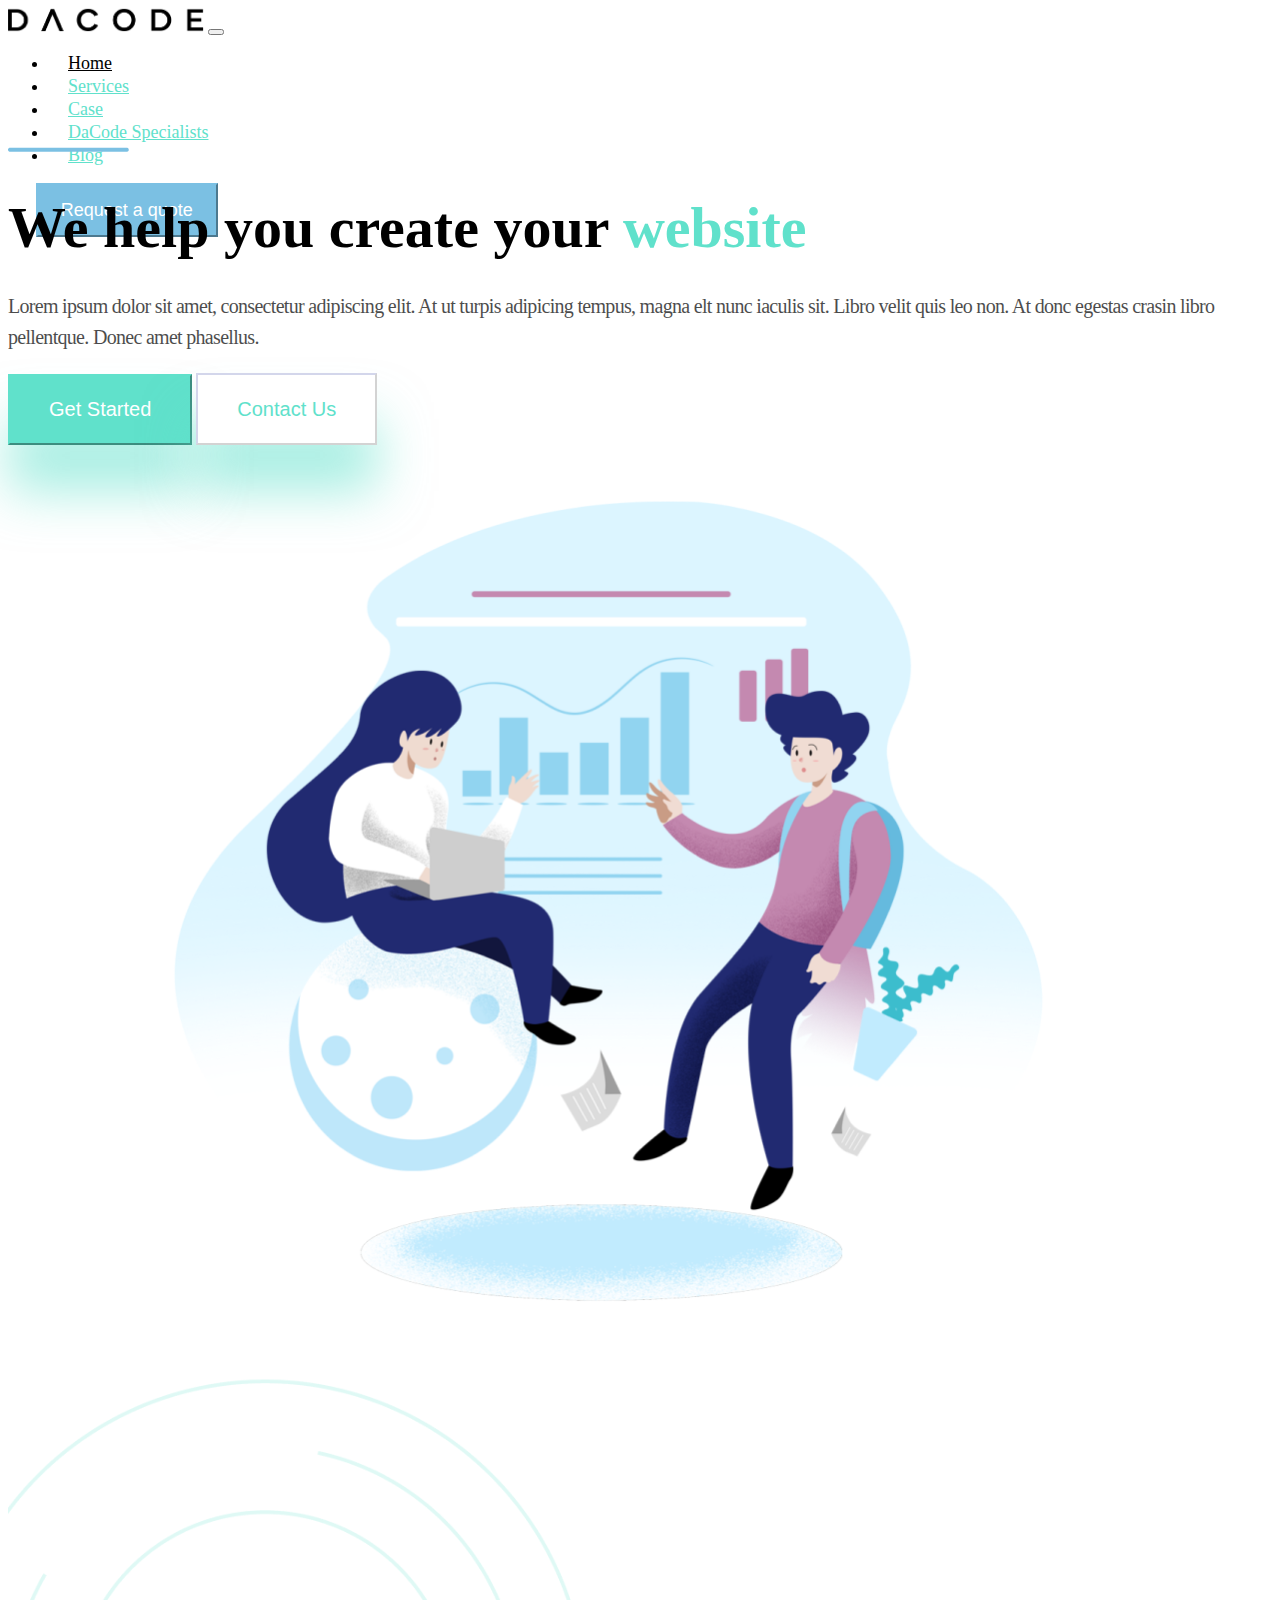
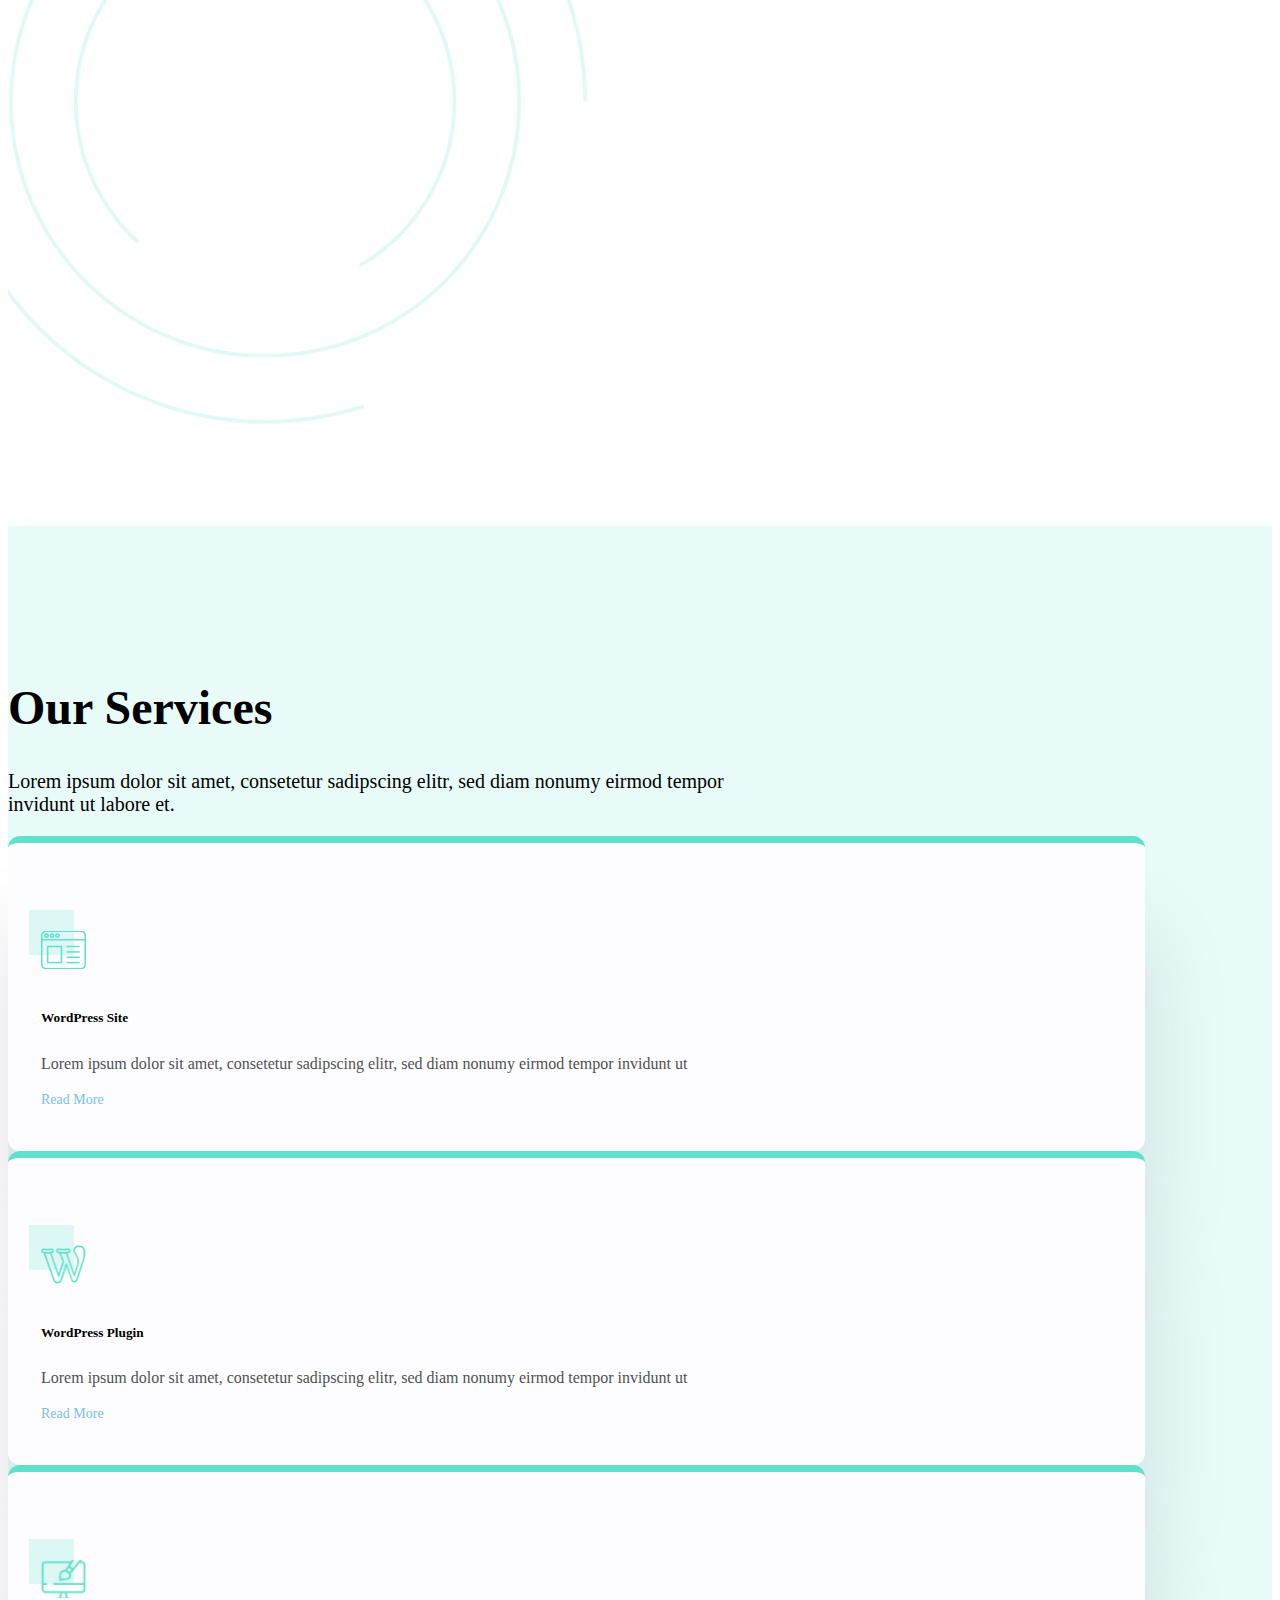
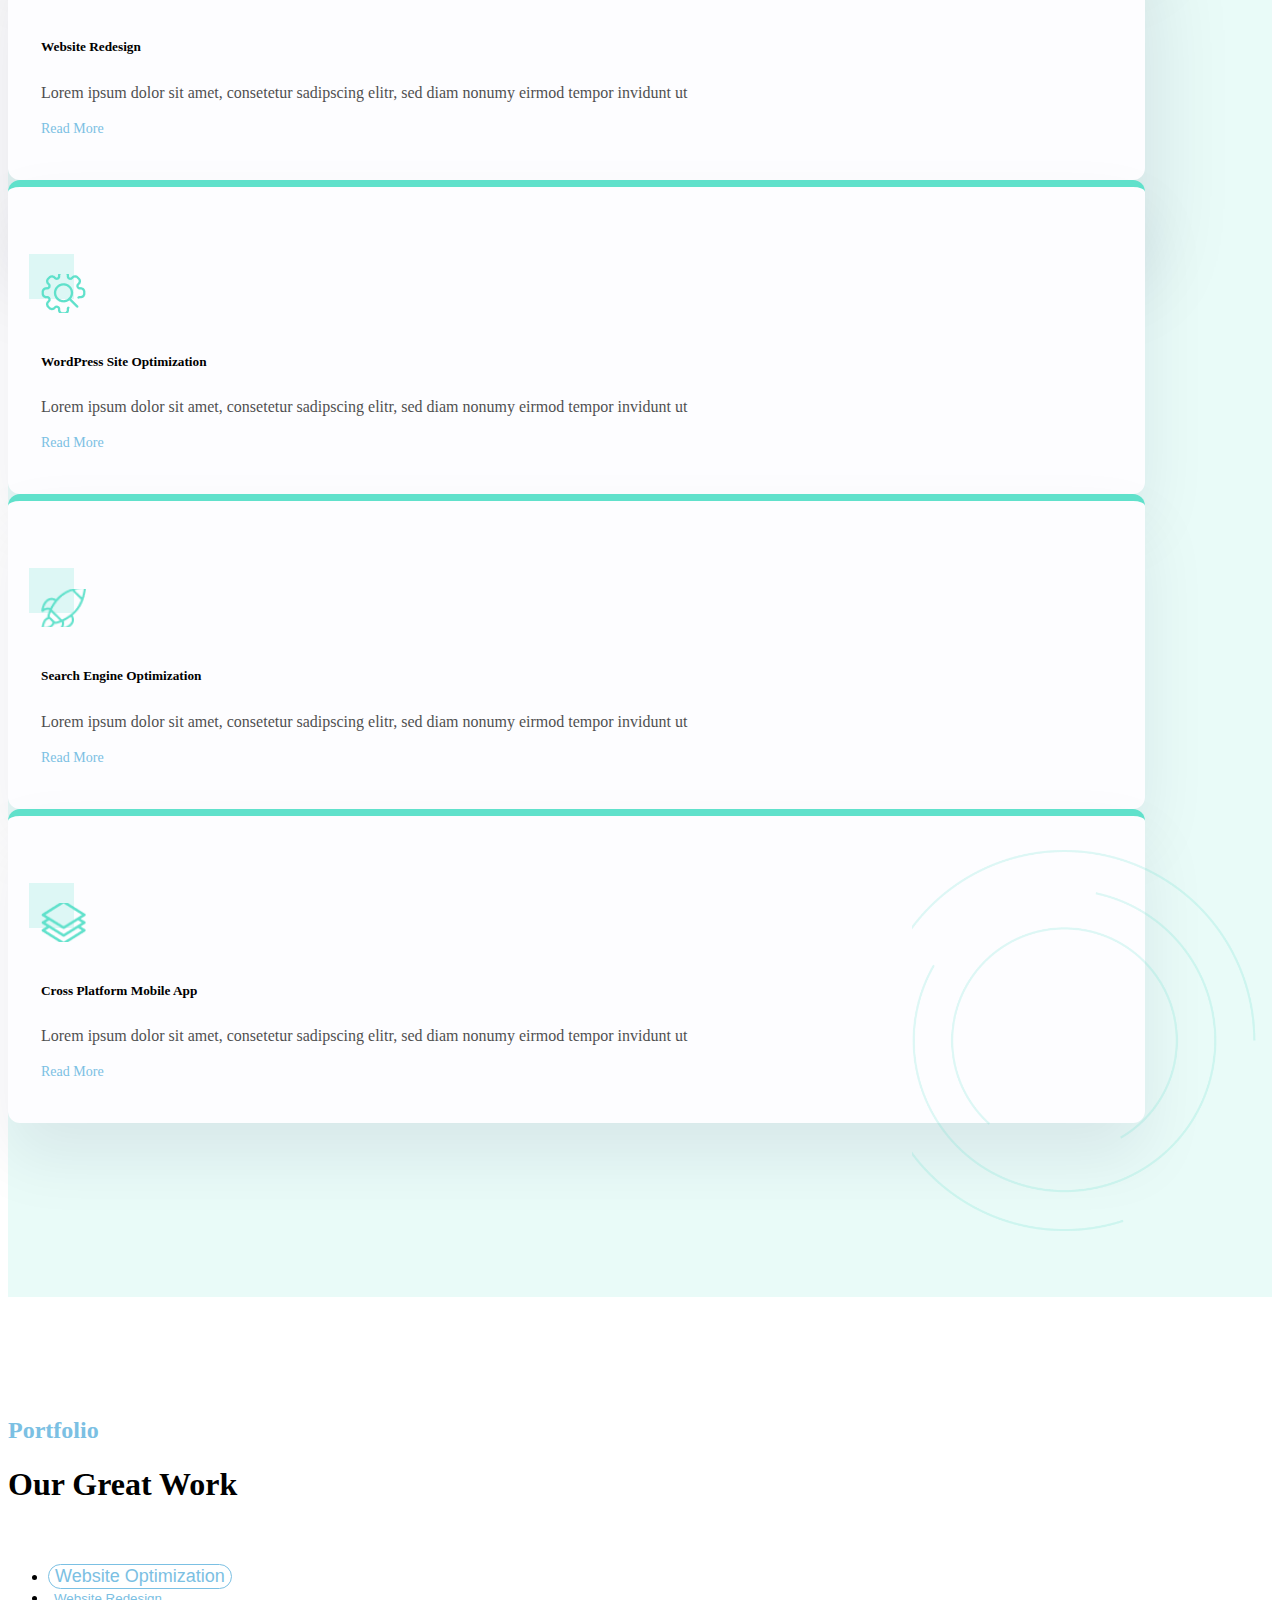
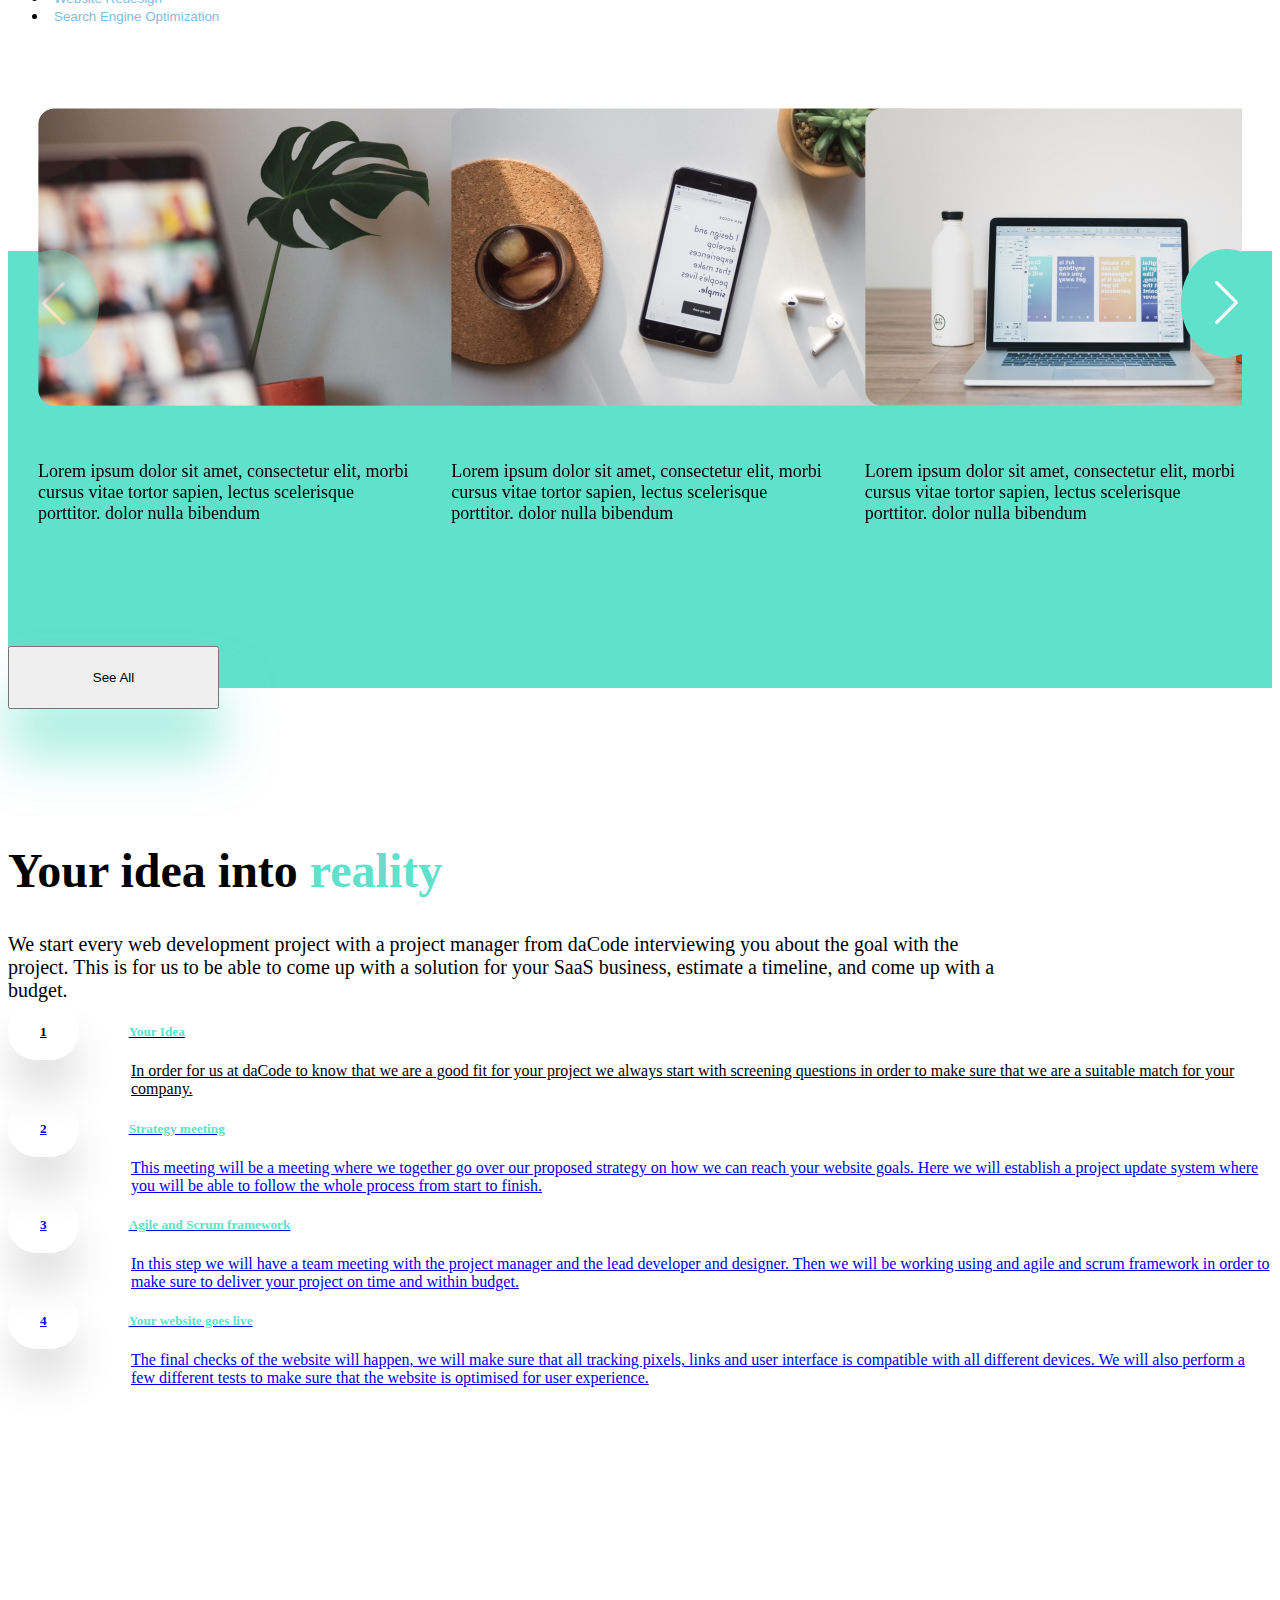
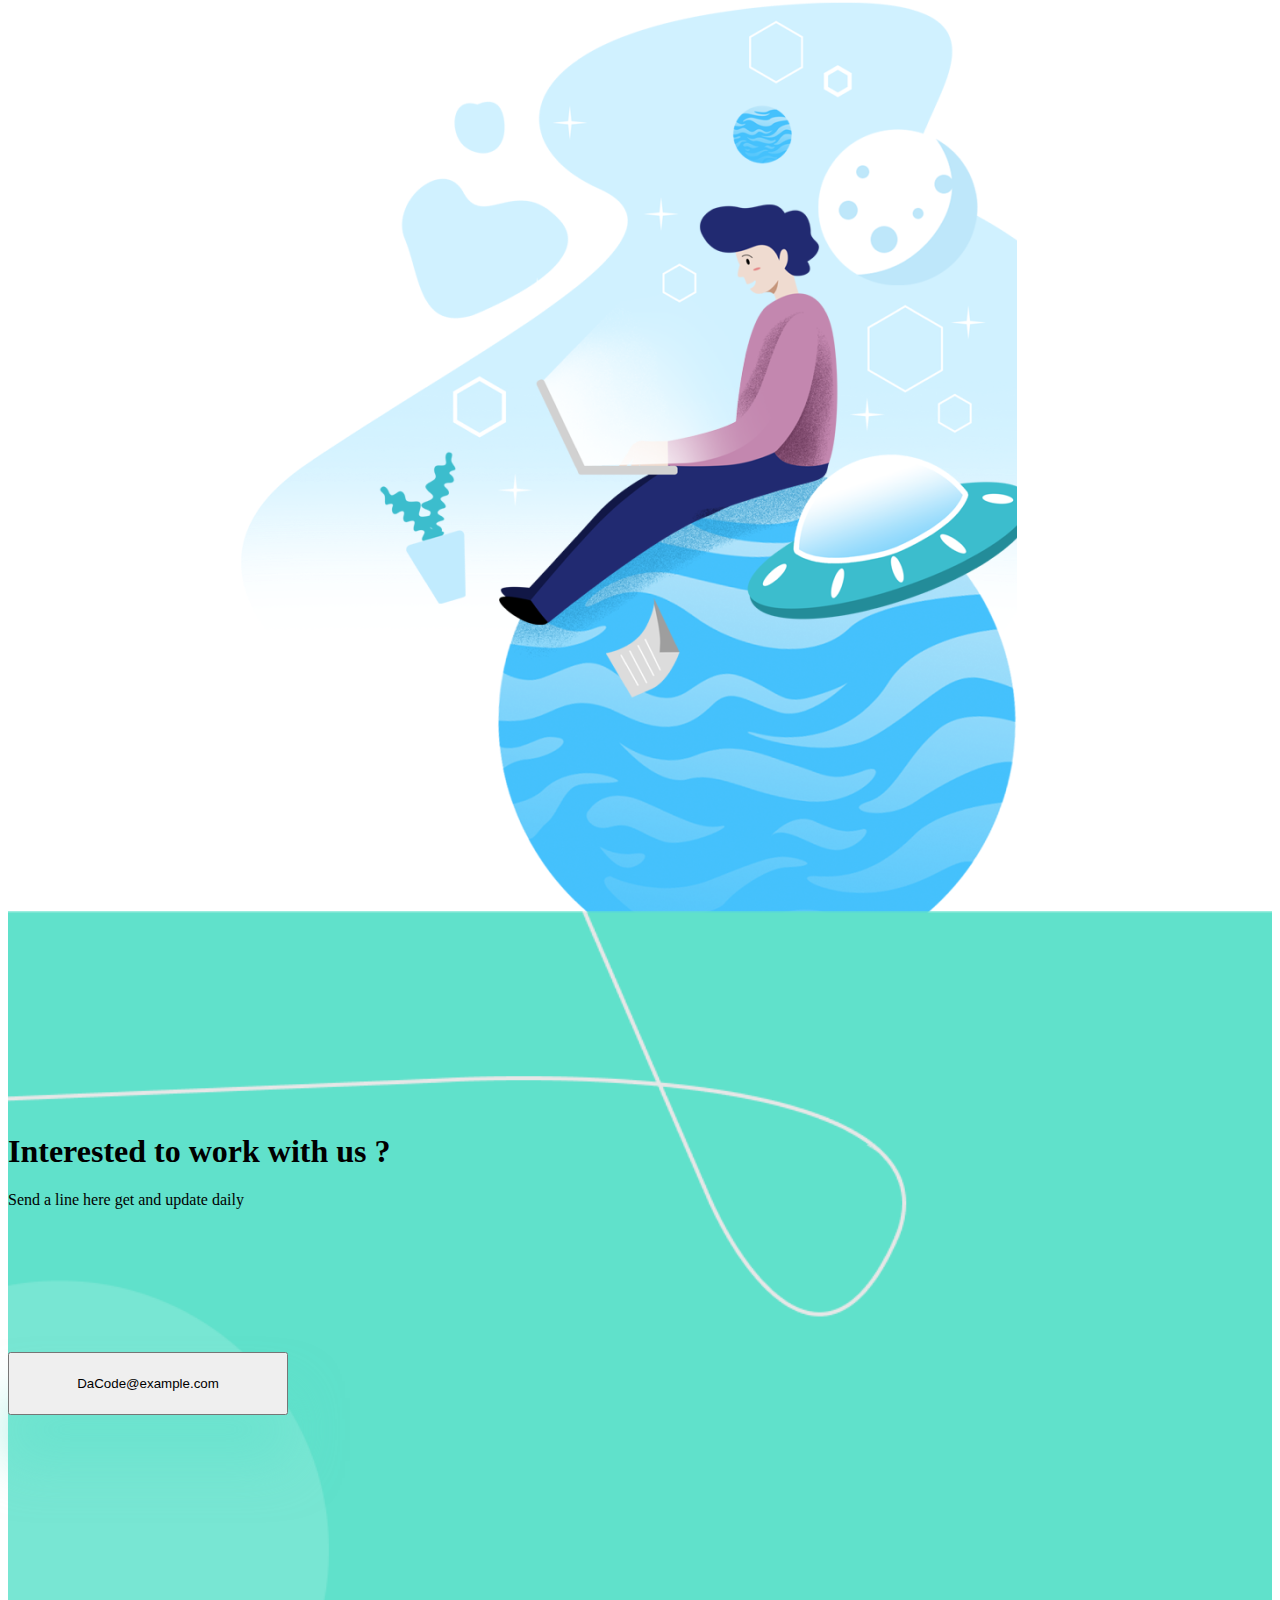
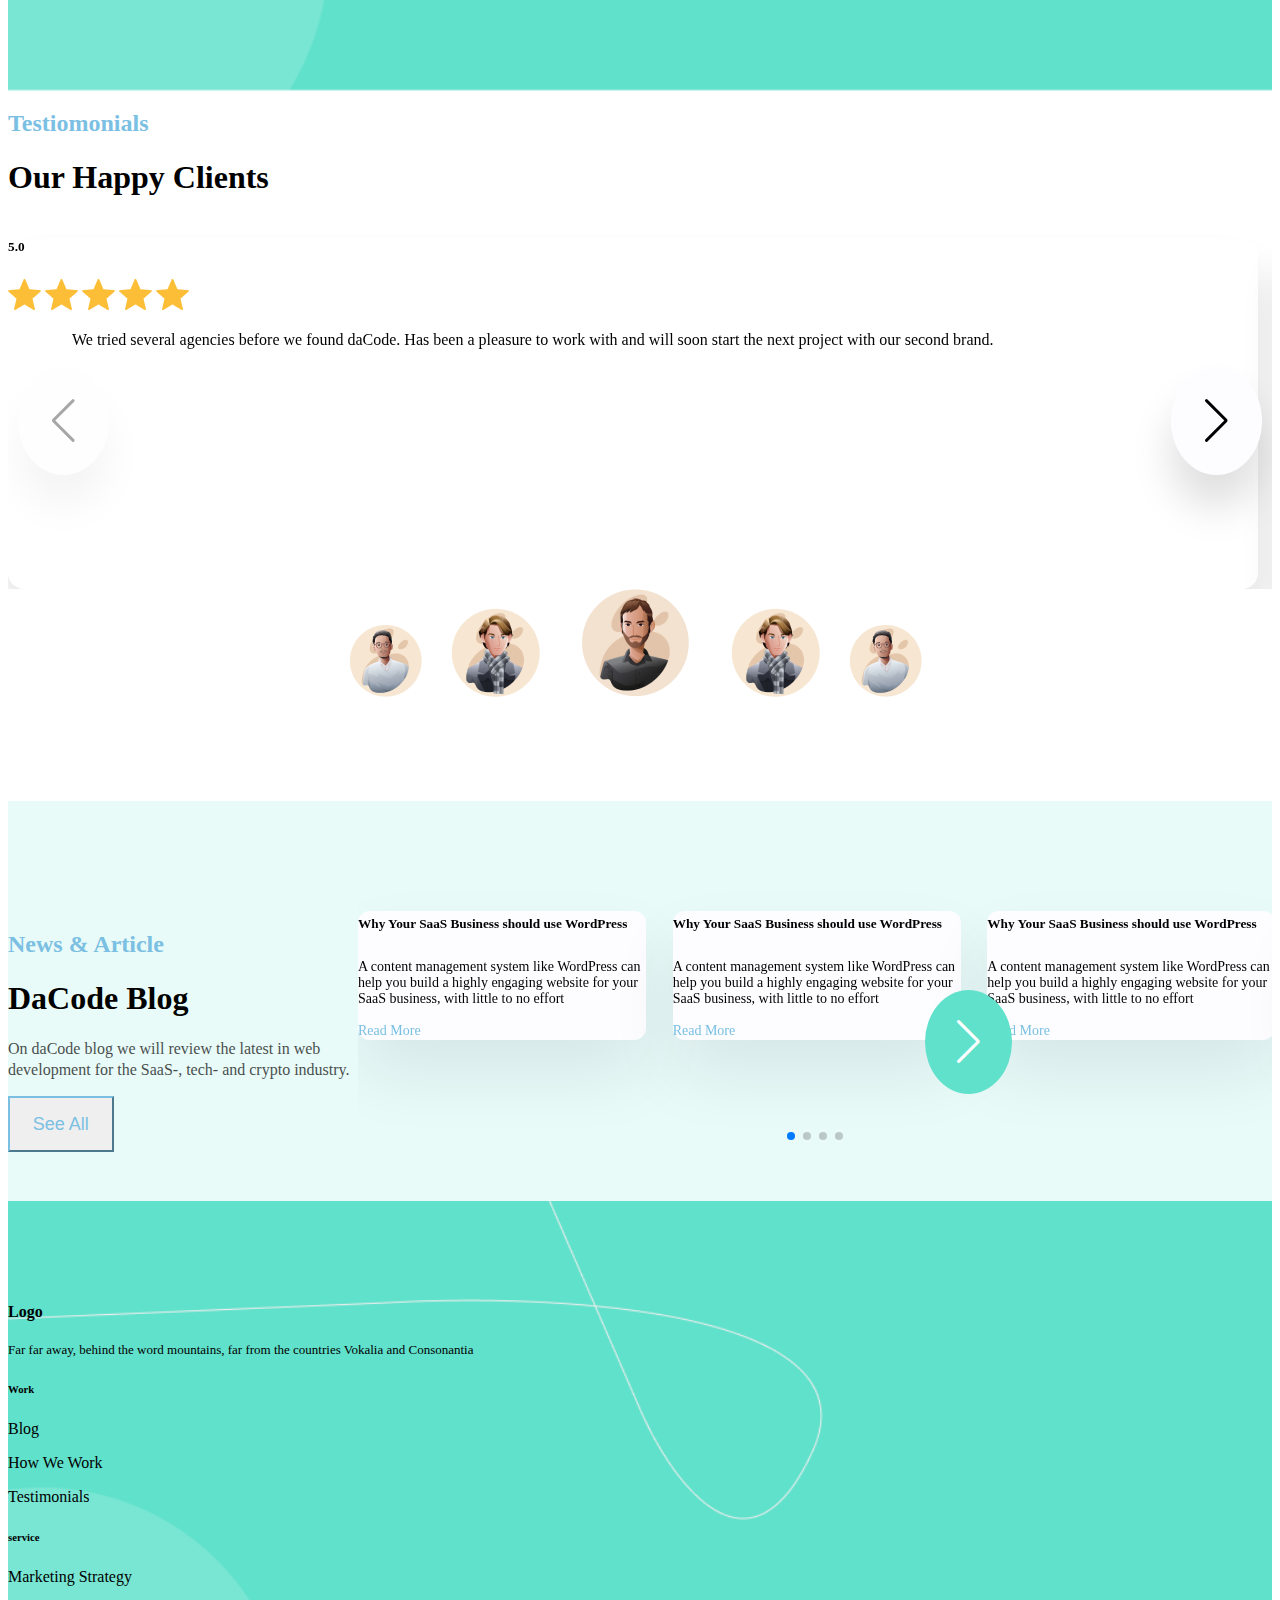
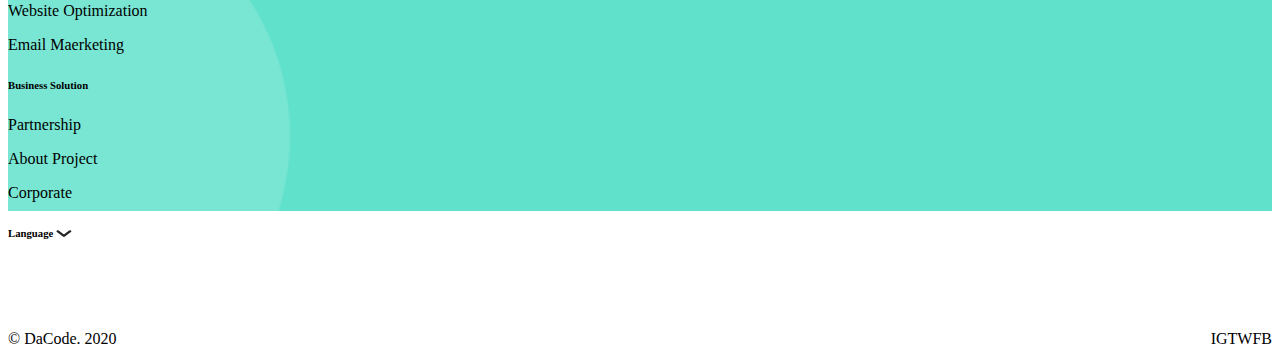
<file: part 1/index.html>
<!DOCTYPE html>
<html lang="en">
  <head>
    <meta charset="UTF-8" />
    <meta http-equiv="X-UA-Compatible" content="IE=edge" />
    <meta name="viewport" content="width=device-width, initial-scale=1.0" />
    <title>DACODE</title>

    <!-- Bootstrap link -->

    <link
      href="https://cdn.jsdelivr.net/npm/bootstrap@5.1.3/dist/css/bootstrap.min.css"
      rel="stylesheet"
      integrity="sha384-1BmE4kWBq78iYhFldvKuhfTAU6auU8tT94WrHftjDbrCEXSU1oBoqyl2QvZ6jIW3"
      crossorigin="anonymous"
    />
    <link rel="stylesheet" href="style.css" />

    <!-- Font awesome CDN -->

    <link rel="stylesheet" href="https://cdnjs.cloudflare.com/ajax/libs/font-awesome/4.7.0/css/font-awesome.min.css">

    <!-- Link swiper css -->
    <link
      rel="stylesheet"
      href="https://cdn.jsdelivr.net/npm/swiper/swiper-bundle.min.css"
    />
  </head>

  <body>
    <!-- Start navbar section -->

    <nav class="navbar navbar-expand-lg navbar-light bg-white nav-section">
      <div class="container">
        <a class="navbar-brand" href="#"
          ><img src="/image/logo 1.png" alt="" class="img-fluid"
        /></a>
        <button
          class="navbar-toggler toggle-btn"
          type="button"
          data-bs-toggle="collapse"
          data-bs-target="#navbarSupportedContent"
          aria-controls="navbarSupportedContent"
          aria-expanded="false"
          aria-label="Toggle navigation"
        >
          <span class="navbar-toggler-icon"></span>
        </button>
        <div
          class="collapse navbar-collapse navbar-warpper"
          id="navbarSupportedContent"
        >
          <ul class="navbar-nav ms-auto mb-2 mb-lg-0">
            <li class="nav-item spacing">
              <a
                class="nav-link active fw-bold"
                aria-current="page"
                href="index.html"
                >Home</a
              >
            </li>
            <li class="nav-item spacing">
              <a class="nav-link fw-normal" href="service.html">Services</a>
            </li>
            <li class="nav-item spacing">
              <a class="nav-link fw-normal" href="team.html">Case</a>
            </li>
            <li class="nav-item spacing">
              <a class="nav-link fw-normal" href="#">DaCode Specialists</a>
            </li>
            <li class="nav-item spacing">
              <a class="nav-link fw-normal" href="#">Blog</a>
            </li>
          </ul>
          <form class="d-flex">
            <button type="button" class="btn btn-info rounded-pill">
              Request a quote
            </button>
          </form>
        </div>
      </div>
    </nav>

    <!-- End navbar section -->

    <!-- Start home section -->

    <section id="home">
      <div class="home-section position-relative">
        <div class="container">
          <div class="row align-items-center">
            <div class="col col-sm-12 col-lg-5 text-start pt-0">
              <div class="">
                <img
                  src="image/Rectangle 52.png"
                  alt=""
                  class="img-fluid mb-4"
                />
                <h1 class="fw-bolder hero-title heading-margin mt-0">
                  We help you create your
                  <span>website</span>
                </h1>
              </div>
              <div>
                <p class="fw-normal hero-description">
                  Lorem ipsum dolor sit amet, consectetur adipiscing elit. At ut
                  turpis adipicing tempus, magna elt nunc iaculis sit. Libro
                  velit quis leo non. At donc egestas crasin libro pellentque.
                  Donec amet phasellus.
                </p>
              </div>
              <div class="inline mt-5 mb-3">
                <button
                  type="button"
                  class="btn btn-primary rounded-pill fw-bold me-1 mb-2"
                >
                  Get Started
                </button>
                <button
                  type="button"
                  class="btn btn-light rounded-pill align-top shadow-none"
                >
                  Contact Us
                </button>
              </div>
            </div>
            <div class="col-sm-12 col-lg-7 text-start me-auto">
              <img
                src="image/Analyse 1.png"
                alt=""
                class="img-fluid hero-main-vectore"
              />
            </div>
          </div>
        </div>
        <img
          src="image/Group 56 (1).png"
          alt=""
          class="text-start hero-right-vectore position-absolute"
        />
      </div>
    </section>

    <!-- End home section -->

    <!-- Start home card section -->

    <section id="card" class="cards border-0">
      <div class="card-section">
        <div class="container">
          <div class="row">
            <div class="col text-center">
              <h1 class="fw-bold section-heading mb-4">Our Services</h1>
              <p class="mx-auto fw-normal mb-0 section-description">
                Lorem ipsum dolor sit amet, consetetur sadipscing elitr, sed
                diam nonumy eirmod tempor invidunt ut labore et.
              </p>
            </div>
          </div>
        </div>
        <div class="information-section mx-auto">
          <div class="card-container mx-auto pt-5">
            <div class="row row-cols-1 row-cols-md-3 g-30 info-wrapper">
              <div class="col information-box">
                <div class="card border-0 card-information">
                  <!-- <img src="public/Rectangle 3.png" alt=""> -->
                  <div class="information-header">
                    <!-- <p class="information-tag-line"></p> -->
                    <!-- <img src="public/Ellipse 633.png" alt="" class="ellips-image"> -->
                    <p class="rounded-circle information-icon-circle"></p>
                    <img
                      src="image/web-site.png
                      "
                      class="card-img-top information-icon img-fluid"
                      alt="..."
                    />
                  </div>
                  <div class="card-body text-start information-body">
                    <h5 class="card-title information-heading mb-3">
                      WordPress Site
                    </h5>
                    <p class="card-text fs-6 information-description mb-4">
                      Lorem ipsum dolor sit amet, consetetur sadipscing elitr,
                      sed diam nonumy eirmod tempor invidunt ut
                    </p>
                    <a class="information-readmore"
                      >Read More<i class="fa-solid fa-arrow-right-long mt-2"></i
                    ></a>
                  </div>
                </div>
              </div>
              <div class="col information-box">
                <div class="card border-0 card-information">
                  <div class="information-header">
                    <!-- <p class="information-tag-line"></p> -->
                    <!-- <img src="public/Ellipse 633.png" alt="" class="ellips-image"> -->
                    <p class="rounded-circle information-icon-circle"></p>
                    <img
                      src="image/Vector.png"
                      class="card-img-top information-icon img-fluid"
                      alt="..."
                    />
                  </div>

                  <div class="card-body text-start information-body">
                    <h5 class="card-title information-heading mb-3">
                      WordPress Plugin
                    </h5>
                    <p class="card-text fs-6 information-description mb-4">
                      Lorem ipsum dolor sit amet, consetetur sadipscing elitr,
                      sed diam nonumy eirmod tempor invidunt ut
                    </p>
                    <a class="information-readmore"
                      >Read More<i class="fa-solid fa-arrow-right-long mt-2"></i
                    ></a>
                  </div>
                </div>
              </div>
              <div class="col information-box">
                <div class="card border-0 card-information">
                  <div class="information-header">
                    <!-- <p class="information-tag-line"></p> -->
                    <!-- <img src="public/Ellipse 633.png" alt="" class="ellips-image"> -->
                    <p class="rounded-circle information-icon-circle"></p>
                    <img
                      src="image/Vector (1).png"
                      class="card-img-top information-icon img-fluid"
                      alt="..."
                    />
                  </div>

                  <div class="card-body text-start information-body">
                    <h5 class="card-title information-heading mb-3">
                      Website Redesign
                    </h5>
                    <p class="card-text fs-6 information-description mb-4">
                      Lorem ipsum dolor sit amet, consetetur sadipscing elitr,
                      sed diam nonumy eirmod tempor invidunt ut
                    </p>
                    <a class="information-readmore"
                      >Read More<i class="fa-solid fa-arrow-right-long mt-2"></i
                    ></a>
                  </div>
                </div>
              </div>
              <div class="col information-box">
                <div class="card border-0 card-information">
                  <div class="information-header">
                    <!-- <p class="information-tag-line"></p> -->
                    <!-- <img src="public/Ellipse 633.png" alt="" class="ellips-image"> -->
                    <p class="rounded-circle information-icon-circle"></p>
                    <img
                      src="/image/Vector (2).png"
                      class="card-img-top information-icon img-fluid"
                      alt="..."
                    />
                  </div>

                  <div class="card-body text-start information-body">
                    <h5 class="card-title information-heading mb-3">
                      WordPress Site Optimization
                    </h5>
                    <p class="card-text fs-6 information-description mb-4">
                      Lorem ipsum dolor sit amet, consetetur sadipscing elitr,
                      sed diam nonumy eirmod tempor invidunt ut
                    </p>
                    <a class="information-readmore"
                      >Read More<i class="fa-solid fa-arrow-right-long mt-2"></i
                    ></a>
                  </div>
                </div>
              </div>
              <div class="col information-box">
                <div class="card border-0 card-information">
                  <div class="information-header">
                    <!-- <p class="information-tag-line"></p> -->
                    <!-- <img src="public/Ellipse 633.png" alt="" class="ellips-image"> -->
                    <p class="rounded-circle information-icon-circle"></p>
                    <img
                      src="image/Vector (3).png"
                      class="card-img-top information-icon img-fluid"
                      alt="..."
                    />
                  </div>

                  <div class="card-body text-start information-body">
                    <h5 class="card-title information-heading mb-3">
                      Search Engine Optimization
                    </h5>
                    <p class="card-text fs-6 information-description mb-4">
                      Lorem ipsum dolor sit amet, consetetur sadipscing elitr,
                      sed diam nonumy eirmod tempor invidunt ut
                    </p>
                    <a class="information-readmore"
                      >Read More<i class="fa-solid fa-arrow-right-long mt-2"></i
                    ></a>
                  </div>
                </div>
              </div>
              <div class="col information-box">
                <div class="card border-0 card-information">
                  <div class="information-header">
                    <!-- <p class="information-tag-line"></p> -->
                    <!-- <img src="public/Ellipse 633.png" alt="" class="ellips-image"> -->
                    <p class="rounded-circle information-icon-circle"></p>
                    <img
                      src="image/Vector (4).png"
                      class="card-img-top information-icon img-fluid"
                      alt="..."
                    />
                  </div>

                  <div class="card-body text-start information-body">
                    <h5 class="card-title information-heading mb-3">
                      Cross Platform Mobile App
                    </h5>
                    <p class="card-text fs-6 information-description mb-4">
                      Lorem ipsum dolor sit amet, consetetur sadipscing elitr,
                      sed diam nonumy eirmod tempor invidunt ut
                    </p>
                    <a class="information-readmore"
                      >Read More<i class="fa-solid fa-arrow-right-long mt-2"></i
                    ></a>
                  </div>
                </div>
              </div>
            </div>
            <img
              src="image/Group 56 (1).png"
              alt=""
              class="img-fluid card-vectore"
            />
          </div>
        </div>
      </div>
    </section>

    <!-- End home card section -->

    <!-- Strat portfolio section -->
    <section class="portfolios">
      <div id="portfolio">
        <div class="container">
          <div class="row">
            <div class="col col-sm-12 text-center">
              <h2 class="fs-4 hint">Portfolio</h2>
              <h1 class="fw-bold mb-0">Our Great Work</h1>
            </div>
          </div>
        </div>
      </div>

      <ul
        class="nav nav-pills mb-3 mx-auto justify-content-center border-0 portfolio-tab"
        id="pills-tab"
        role="tablist"
      >
        <li class="nav-item" role="presentation">
          <button
            class="nav-link active portfolio-link fw-bold"
            data-bs-toggle="pill"
          >
            Website Optimization
          </button>
        </li>
        <li class="nav-item" role="presentation">
          <button class="nav-link portfolio-link fw-bold" data-bs-toggle="pill">
            Website Redesign
          </button>
        </li>
        <li class="nav-item" role="presentation">
          <button class="nav-link portfolio-link fw-bold" data-bs-toggle="pill">
            Search Engine Optimization
          </button>
        </li>
      </ul>
      <div class="background">
        <div class="bg-color"></div>
        <button class="btn btn-dark rounded-pill mx-auto fw-bold fs-4">
          See All
        </button>
        <div class="tab-content" id="pills-tabContent">
          <div
            class="tab-pane fade show active container mx-auto portfolio-wrapper"
            id="pills-home"
            role="tabpanel"
            aria-labelledby="pills-home-tab"
          >
            <div class="swiper mySwiper">
              <div class="swiper-wrapper">
                <div class="swiper-slide">
                  <div class="portfolio-card">
                    <img
                      src="image/Imgae Place Holder.png"
                      alt=""
                      class="portfolio-vectore img-fluid"
                    />
                    <p class="portfolio-description fs-5">
                      Lorem ipsum dolor sit amet, consectetur elit, morbi cursus
                      vitae tortor sapien, lectus scelerisque porttitor. dolor
                      nulla bibendum
                    </p>
                  </div>
                </div>
                <div class="swiper-slide">
                  <div class="portfolio-card">
                    <img
                      src="image/Imgae Place Holder (1).png"
                      alt=""
                      class="portfolio-vectore img-fluid"
                    />
                    <p class="portfolio-description fs-5">
                      Lorem ipsum dolor sit amet, consectetur elit, morbi cursus
                      vitae tortor sapien, lectus scelerisque porttitor. dolor
                      nulla bibendum
                    </p>
                  </div>
                </div>
                <div class="swiper-slide">
                  <div class="portfolio-card">
                    <img
                      src="image/Imgae Place Holder (2).png"
                      alt=""
                      class="portfolio-vectore img-fluid"
                    />
                    <p class="portfolio-description fs-5">
                      Lorem ipsum dolor sit amet, consectetur elit, morbi cursus
                      vitae tortor sapien, lectus scelerisque porttitor. dolor
                      nulla bibendum
                    </p>
                  </div>
                </div>
                <div class="swiper-slide">
                  <img
                    src="image/Imgae Place Holder.png"
                    alt=""
                    class="portfolio-vectore img-fluid"
                  />
                  <p class="portfolio-description fs-5">
                    Lorem ipsum dolor sit amet, consectetur elit, morbi cursus
                    vitae tortor sapien, lectus scelerisque porttitor. dolor
                    nulla bibendum
                  </p>
                </div>
                <div class="swiper-slide">
                  <div class="portfolio-card">
                    <img
                      src="image/Imgae Place Holder (1).png"
                      alt=""
                      class="portfolio-vectore img-fluid"
                    />
                    <p class="portfolio-description fs-5">
                      Lorem ipsum dolor sit amet, consectetur elit, morbi cursus
                      vitae tortor sapien, lectus scelerisque porttitor. dolor
                      nulla bibendum
                    </p>
                  </div>
                </div>
                <div class="swiper-slide">
                  <div class="portfolio-card">
                    <img
                      src="image/Imgae Place Holder (2).png"
                      alt=""
                      class="portfolio-vectore img-fluid"
                    />
                    <p class="portfolio-description fs-5">
                      Lorem ipsum dolor sit amet, consectetur elit, morbi cursus
                      vitae tortor sapien, lectus scelerisque porttitor. dolor
                      nulla bibendum
                    </p>
                  </div>
                </div>
              </div>
            </div>
            <div class="button">
              <div class="swiper-button-next swiper-button-next-portfolio rounded-circle"></div>
              <div class="swiper-button-prev swiper-button-prev-portfolio rounded-circle"></div>
            </div>
          </div>
        </div>
      </div>
    </section>

    <!-- End portfolio section -->

    <!-- Start idea section -->
    <section id="idea-section">
      <div class="container">
        <h1 class="section-heading text-start mb-3">
          Your idea into <span class="highlights">reality</span>
        </h1>
        <p class="section-description idea-section">
          We start every web development project with a project manager from
          daCode interviewing you about the goal with the project. This is for
          us to be able to come up with a solution for your SaaS business,
          estimate a timeline, and come up with a budget.
        </p>
      </div>
      <div class="container">
        <div class="row">
          <div class="col col-sm-12 col-lg-6 idea-order-2">
            <div class="list-group mt-5">
              <a
                href="#"
                class="list-group-item list-group-item-action active border-0 bg-white list-color"
                aria-current="true"
              >
                <div class="d-flex w-100 justify-content-between idea-list">
                  <h5 class="mb-1">
                    <span class="idea-number">1</span
                    ><span class="highlights idea-heading fs-4">Your Idea</span>
                  </h5>
                </div>
                <p class="mb-1 idea-description">
                  In order for us at daCode to know that we are a good fit for
                  your project we always start with screening questions in order
                  to make sure that we are a suitable match for your company.
                </p>
              </a>
              <a
                href="#"
                class="list-group-item list-group-item-action border-0"
              >
                <div class="d-flex w-100 justify-content-between idea-list">
                  <h5 class="mb-1">
                    <span class="idea-number">2</span
                    ><span class="highlights idea-heading fs-4"
                      >Strategy meeting</span
                    >
                  </h5>
                </div>
                <p class="mb-1 idea-description">
                  This meeting will be a meeting where we together go over our
                  proposed strategy on how we can reach your website goals. Here
                  we will establish a project update system where you will be
                  able to follow the whole process from start to finish.
                </p>
              </a>
              <a
                href="#"
                class="list-group-item list-group-item-action border-0"
              >
                <div class="d-flex w-100 justify-content-between idea-list">
                  <h5 class="mb-1">
                    <span class="idea-number">3</span
                    ><span class="highlights idea-heading fs-4"
                      >Agile and Scrum framework</span
                    >
                  </h5>
                </div>
                <p class="mb-1 idea-description">
                  In this step we will have a team meeting with the project
                  manager and the lead developer and designer. Then we will be
                  working using and agile and scrum framework in order to make
                  sure to deliver your project on time and within budget.
                </p>
              </a>
              <a
                href="#"
                class="list-group-item list-group-item-action border-0"
              >
                <div class="d-flex w-100 justify-content-between idea-list">
                  <h5 class="mb-1">
                    <span class="idea-number">4</span
                    ><span class="highlights idea-heading fs-4"
                      >Your website goes live</span
                    >
                  </h5>
                </div>
                <p class="mb-1 idea-description">
                  The final checks of the website will happen, we will make sure
                  that all tracking pixels, links and user interface is
                  compatible with all different devices. We will also perform a
                  few different tests to make sure that the website is optimised
                  for user experience.
                </p>
              </a>
            </div>
          </div>
          <div class="col col-sm-12 col-lg-6 idea-order-1">
            <img
              src="image/Working Remotely.png"
              alt=""
              class="img-fluid idea-main-vectore"
            />
          </div>
        </div>
      </div>
    </section>

    <!-- End idea section -->

    <!-- Start cta section -->

    <div class="cta">
      <div class="cta-section">
        <div class="container">
          <div class="row">
            <div class="col col-sm-12 text-center">
              <h1 class="fw-bold">Interested to work with us ?</h1>
              <p class="pb-5 fw-normal mb-0">
                Send a line here get and update daily
              </p>
              <button class="btn btn-dark rounded-pill cta-btn w-100 mx-auto">
                DaCode@example.com
              </button>
            </div>
          </div>
        </div>
      </div>
    </div>

    <!-- End cta section -->

    <!-- Start client section -->

    <section id="portfolio">
      <div class="portfolio-section">
        <div class="container">
          <div class="row">
            <div class="col col-sm-12 text-center">
              <h2 class="fs-4 class-text">Testiomonials</h2>
              <h1 class="fw-bold">Our Happy Clients</h1>
            </div>

    <div
    class="swiper testi-thumb"
  >
  <div class="swiper-wrapper">
      <div class="swiper-slide">
        <div class=" mb-3 mt-5">
          <div class="card-body text-center client-section mx-auto">
            <h5 class=" fw-bolder mt-5 ">5.0</h5>
            <img src="/image/🔹Icon Color.png" alt="" />
            <img src="/image/🔹Icon Color.png" alt="" />
            <img src="/image/🔹Icon Color.png" alt="" />
            <img src="/image/🔹Icon Color.png" alt="" />
            <img src="/image/🔹Icon Color.png" alt="" />
            <p class="fw-bold mt-5 client-section-description">
              We tried several agencies before we found daCode. Has been a
              pleasure to work with and will soon start the next project
              with our second brand.
            </p>
          </div>
        </div>
      </div>
      <div class="swiper-slide">
        <div class=" mb-3 mt-5">
          <div class="card-body text-center client-section mx-auto">
            <h5 class=" fw-bolder mt-5 ">5.0</h5>
            <img src="/image/🔹Icon Color.png" alt="" />
            <img src="/image/🔹Icon Color.png" alt="" />
            <img src="/image/🔹Icon Color.png" alt="" />
            <img src="/image/🔹Icon Color.png" alt="" />
            <img src="/image/🔹Icon Color.png" alt="" />
            <p class="fw-bold mt-5 client-section-description">
              We tried several agencies before we found daCode. Has been a
              pleasure to work with and will soon start the next project
              with our second brand.
            </p>
          </div>
        </div>
      </div>
      <div class="swiper-slide">
        <div class=" mb-3 mt-5">
          <div class="card-body text-center client-section mx-auto">
            <h5 class=" fw-bolder mt-5 ">5.0</h5>
            <img src="/image/🔹Icon Color.png" alt="" />
            <img src="/image/🔹Icon Color.png" alt="" />
            <img src="/image/🔹Icon Color.png" alt="" />
            <img src="/image/🔹Icon Color.png" alt="" />
            <img src="/image/🔹Icon Color.png" alt="" />
            <p class="fw-bold mt-5 client-section-description">
              We tried several agencies before we found daCode. Has been a
              pleasure to work with and will soon start the next project
              with our second brand.
            </p>
          </div>
        </div>
      </div>
      <div class="swiper-slide">
        <div class=" mb-3 mt-5">
          <div class="card-body text-center client-section mx-auto">
            <h5 class=" fw-bolder mt-5 ">5.0</h5>
            <img src="/image/🔹Icon Color.png" alt="" />
            <img src="/image/🔹Icon Color.png" alt="" />
            <img src="/image/🔹Icon Color.png" alt="" />
            <img src="/image/🔹Icon Color.png" alt="" />
            <img src="/image/🔹Icon Color.png" alt="" />
            <p class="fw-bold mt-5 client-section-description">
              We tried several agencies before we found daCode. Has been a
              pleasure to work with and will soon start the next project
              with our second brand.
            </p>
          </div>
        </div>
      </div>
      <div class="swiper-slide">
        <div class=" mb-3 mt-5
        ">
          <div class="card-body text-center client-section mx-auto">
            <h5 class=" fw-bolder mt-5 ">5.0</h5>
            <img src="/image/🔹Icon Color.png" alt="" />
            <img src="/image/🔹Icon Color.png" alt="" />
            <img src="/image/🔹Icon Color.png" alt="" />
            <img src="/image/🔹Icon Color.png" alt="" />
            <img src="/image/🔹Icon Color.png" alt="" />
            <p class="fw-bold mt-5 client-section-description">
              We tried several agencies before we found daCode. Has been a
              pleasure to work with and will soon start the next project
              with our second brand.
            </p>
          </div>
        </div>
      </div>
    </div>
    <div class="button">
      <div class="swiper-button-next swiper-button-next-client rounded-circle"></div>
      <div class="swiper-button-prev swiper-button-prev-client  rounded-circle"></div>
    </div>
  </div>
  <div thumbsSlider="" class="swiper testimonial">
    <div class="swiper-wrapper client-description">
      <div class="swiper-slide small-img">
        <img src="image/Image Place Holder.png" />
              </div>
      <div class="swiper-slide small-img">
        <img src="image/Image Place Holder (1).png" />
      </div>
      <div class="swiper-slide big-img ">
        <img src="image/Image Place Holder (2).png" />  
      </div>
      <div class="swiper-slide small-img">
        <img src="image/Image Place Holder (1).png" />
      </div>
      <div class="swiper-slide small-img">
        <img src="image/Image Place Holder.png" />
      </div>
    </div>
  </div>
</section>

<!-- End client section -->

<!-- Start Blog section -->
<section>
  <div class="blog-section">
    <div class="container">
      <div class="row">
        <div class="combine-1 ">
        <div class="col col-4 blog">
          <h2 class="fs-6 class-text">News & Article</h2>
          <h1 class="fw-bold">DaCode Blog</h1>
          <p class="card-text fs-6 blog-description mb-4">
            On daCode blog we will review the latest in web development for the SaaS-, tech- and crypto industry.
          </p>
         <button class="btn rounded-pill blog-btn fw-bold">
           See All
         </button>
        </div>

          <!-- <div>
             <div class="card blog mx-3 blog-card-information  information-body" style="width: 18rem;">
              <div class="card-body">
                <h5 class="card-title  information-heading mt-4"> Why Your SaaS Business should use WordPress</h5>
                <p class="card-text blog-fs  mb-3 mt-3 text-muted"> A content management system like WordPress can help you build a highly engaging website for your SaaS business, with little to no effort</p>
                <a class="information-readmore"
                    >Read More<i class="fa-solid fa-arrow-right-long mt-2"></i
                  ></a>
              </div>
            </div>
          </div> -->
          <div class="swiper blog-Swiper">
            <div class="swiper-wrapper">
              <div class="swiper-slide"><div>
                <div class="card blog mx-3 blog-card-information  information-body" style="width: 18rem;">
                 <div class="card-body">
                   <h5 class="card-title  information-heading mt-4"> Why Your SaaS Business should use WordPress</h5>
                   <p class="card-text blog-fs  mb-3 mt-3 text-muted"> A content management system like WordPress can help you build a highly engaging website for your SaaS business, with little to no effort</p>
                   <a class="information-readmore"
                       >Read More<i class="fa-solid fa-arrow-right-long mt-2"></i
                     ></a>
                 </div>
               </div>
             </div></div>
              <div class="swiper-slide"><div>
                <div class="card blog mx-3 blog-card-information  information-body" style="width: 18rem;">
                 <div class="card-body">
                   <h5 class="card-title  information-heading mt-4"> Why Your SaaS Business should use WordPress</h5>
                   <p class="card-text blog-fs  mb-3 mt-3 text-muted"> A content management system like WordPress can help you build a highly engaging website for your SaaS business, with little to no effort</p>
                   <a class="information-readmore"
                       >Read More<i class="fa-solid fa-arrow-right-long mt-2"></i
                     ></a>
                 </div>
               </div>
             </div></div>
              <div class="swiper-slide"><div>
                <div class="card blog mx-3 blog-card-information  information-body" style="width: 18rem;">
                 <div class="card-body">
                   <h5 class="card-title  information-heading mt-4"> Why Your SaaS Business should use WordPress</h5>
                   <p class="card-text blog-fs  mb-3 mt-3 text-muted"> A content management system like WordPress can help you build a highly engaging website for your SaaS business, with little to no effort</p>
                   <a class="information-readmore"
                       >Read More<i class="fa-solid fa-arrow-right-long mt-2"></i
                     ></a>
                 </div>
               </div>
             </div></div>
              <div class="swiper-slide"><div>
                <div class="card blog mx-3 blog-card-information  information-body" style="width: 18rem;">
                 <div class="card-body">
                   <h5 class="card-title  information-heading mt-4"> Why Your SaaS Business should use WordPress</h5>
                   <p class="card-text blog-fs  mb-3 mt-3 text-muted"> A content management system like WordPress can help you build a highly engaging website for your SaaS business, with little to no effort</p>
                   <a class="information-readmore"
                       >Read More<i class="fa-solid fa-arrow-right-long mt-2"></i
                     ></a>
                 </div>
               </div>
             </div></div>
              <div class="swiper-slide"><div>
                <div class="card blog mx-3 blog-card-information  information-body" style="width: 18rem;">
                 <div class="card-body">
                   <h5 class="card-title  information-heading mt-4"> Why Your SaaS Business should use WordPress</h5>
                   <p class="card-text blog-fs  mb-3 mt-3 text-muted"> A content management system like WordPress can help you build a highly engaging website for your SaaS business, with little to no effort</p>
                   <a class="information-readmore"
                       >Read More<i class="fa-solid fa-arrow-right-long mt-2"></i
                     ></a>
                 </div>
               </div>
             </div>
            </div>
              <div class="swiper-slide"><div>
                <div class="card blog mx-3 blog-card-information  information-body" style="width: 18rem;">
                 <div class="card-body">
                   <h5 class="card-title  information-heading mt-4"> Why Your SaaS Business should use WordPress</h5>
                   <p class="card-text blog-fs  mb-3 mt-3 text-muted"> A content management system like WordPress can help you build a highly engaging website for your SaaS business, with little to no effort</p>
                   <a class="information-readmore"
                       >Read More<i class="fa-solid fa-arrow-right-long mt-2"></i
                     ></a>
                 </div>
               </div>
             </div>
            </div>
          </div>
          <div class="button">
            <div class="swiper-button-next swiper-button-next-Blog rounded-circle"></div>
            <!-- <div class="swiper-button-prev rounded-circle"></div> -->
          </div>
          <div class="swiper-pagination swiper-pagination-Blog"></div>
        </div>
      </div>
    </div>
    </div>
  </div>
</section>


<!-- End Blog section -->

<!-- Start footer section  -->
<footer class="text-center text-lg-start bg-light">
<div class="footer">
    <div class="footer-section">
      <div class="container">
        <div class="row">
          <div class="col col-sm-12 text-center">

  <!-- Section: Links  -->
  <section class="">
    <div class="container text-center text-md-start mt-5">
      <!-- Grid row -->
      <div class="row mt-3">
        <!-- Grid column -->
        <div class="col-md-3 col-lg-4 col-xl-3 mx-auto mb-4">
          <!-- Content -->
          <h4 class="text-uppercase fw-bold mb-4">
            <a class="fw-bold text-start"></a>Logo
          </h4>
          <p class="fw-bold footer-description">
            Far far away, behind the word mountains, far from the countries Vokalia and Consonantia
          </p>
        </div>
        <!-- Grid column -->

        <!-- Grid column -->
        <div class="col-md-2 col-lg-2 col-xl-2 mx-auto mb-4">
          <!-- Links -->
          <h6 class="text-uppercase fw-bold mb-4">
            Work
          </h6>
          <p class="text-muted">
            Blog
          </p>
          <p class="text-muted">
            How We Work
          </p>
          <p class="text-muted">
            Testimonials
          </p>
        </div>
        <!-- Grid column -->

        <!-- Grid column -->
        <div class="col-md-3 col-lg-2 col-xl-2 mx-auto mb-4">
          <!-- Links -->
          <h6 class="text-uppercase fw-bold mb-4">
            service
          </h6>
          <p class="text-muted">
            Marketing Strategy
          </p>
          <p class="text-muted">
            Website Optimization
          </p>
          <p class="text-muted">
            Email Maerketing
          </p>
        </div>
        <!-- Grid column -->

        <!-- Grid column -->
        <div class="col-md-4 col-lg-3 col-xl-3 mx-auto mb-md-0 mb-4">
          <!-- Links -->
          <h6 class="text-uppercase fw-bold mb-4">Business Solution</h6>
          <p class="text-muted">Partnership</p>
          <p class="text-muted">About Project
          </p>
          <p class="text-muted">Corporate</p>
        </div>
        <!-- Grid column -->

        <!-- Grid column -->
        <div class="col-md-3 col-lg-2 col-xl-2 mx-auto mb-4">
          <!-- Links -->
          <h6 class="text-uppercase fw-bold mb-4">
          Language <img class="ms-3" src="image/🔹 Icon Color.png" alt="">
          </h6>
        </div>
        <!-- Grid column -->

      </div>
      <!-- Grid row -->
    </div>
  </section>
  <!-- Section: Links  -->

  <!-- Copyright -->
  <div>
    <p class="footer-copywright">© DaCode. 2020</p> 
    <p class="footer-word mx-2 fw-bold">FB</p>
    <p class="footer-word mx-2 fw-bold">TW</p>
    <p class="footer-word mx-2 fw-bold">IG</p>
  </div>
  <!-- Copyright -->
            
          </div>
        </div>
      </div>
    </div>
  </div>
</footer>
<!-- Ens footer section  -->

    <!-- Bootstrap js -->
    <script
    src="https://cdn.jsdelivr.net/npm/bootstrap@5.2.0/dist/js/bootstrap.bundle.min.js"
      integrity="sha384-A3rJD856KowSb7dwlZdYEkO39Gagi7vIsF0jrRAoQmDKKtQBHUuLZ9AsSv4jD4Xa"
      crossorigin="anonymous"
    ></script>

    <!-- Swiper JS -->
    <script src="https://cdn.jsdelivr.net/npm/swiper/swiper-bundle.min.js"></script>
    
    <!-- Initialize Swiper -->
    <script>
      var swiper = new Swiper(".mySwiper", {
        // slidesPerView: 3,
        spaceBetween: 36.04,
        pagination: {
          el: ".swiper-pagination",
          clickable: true,
        },
        navigation: {
          nextEl: ".swiper-button-next",
          prevEl: ".swiper-button-prev",
        },
        breakpoints: {
          0: {
            slidesPerView: 1,
            spaceBetween: 20,
          },
          575: {
            slidesPerView: 2,
            spaceBetween: 40,
          },
          1024: {
            slidesPerView: 3,
          },
          1500: {
            slidesPerView: 3,
          },
        },

      });
      var swiper = new Swiper(".testimonial", {
        spaceBetween: 10,
        slidesPerView: 4,
        freeMode: true,
        watchSlidesProgress: true,
      });
      var swiper2 = new Swiper(".testi-thumb", {
        spaceBetween: 10,
        navigation: {
          nextEl: ".swiper-button-next",
          prevEl: ".swiper-button-prev",
        },
        thumbs: {
          swiper: swiper,
        },
      });
      var swiper = new Swiper(".blog-Swiper", {
        slidesPerView: 3,
        spaceBetween: 30,
        pagination: {
          el: ".swiper-pagination",
          clickable: true,
        },
      });
      var swiper = new Swiper(".blog-Swiper", {
        slidesPerView: 3,
        spaceBetween: 30,
        pagination: {
          el: ".swiper-pagination",
          clickable: true,
        },
        navigation: {
          nextEl: ".swiper-button-next",
          prevEl: ".swiper-button-prev",
        },
      });

      
    </script>
  </body>
</html>
</file>
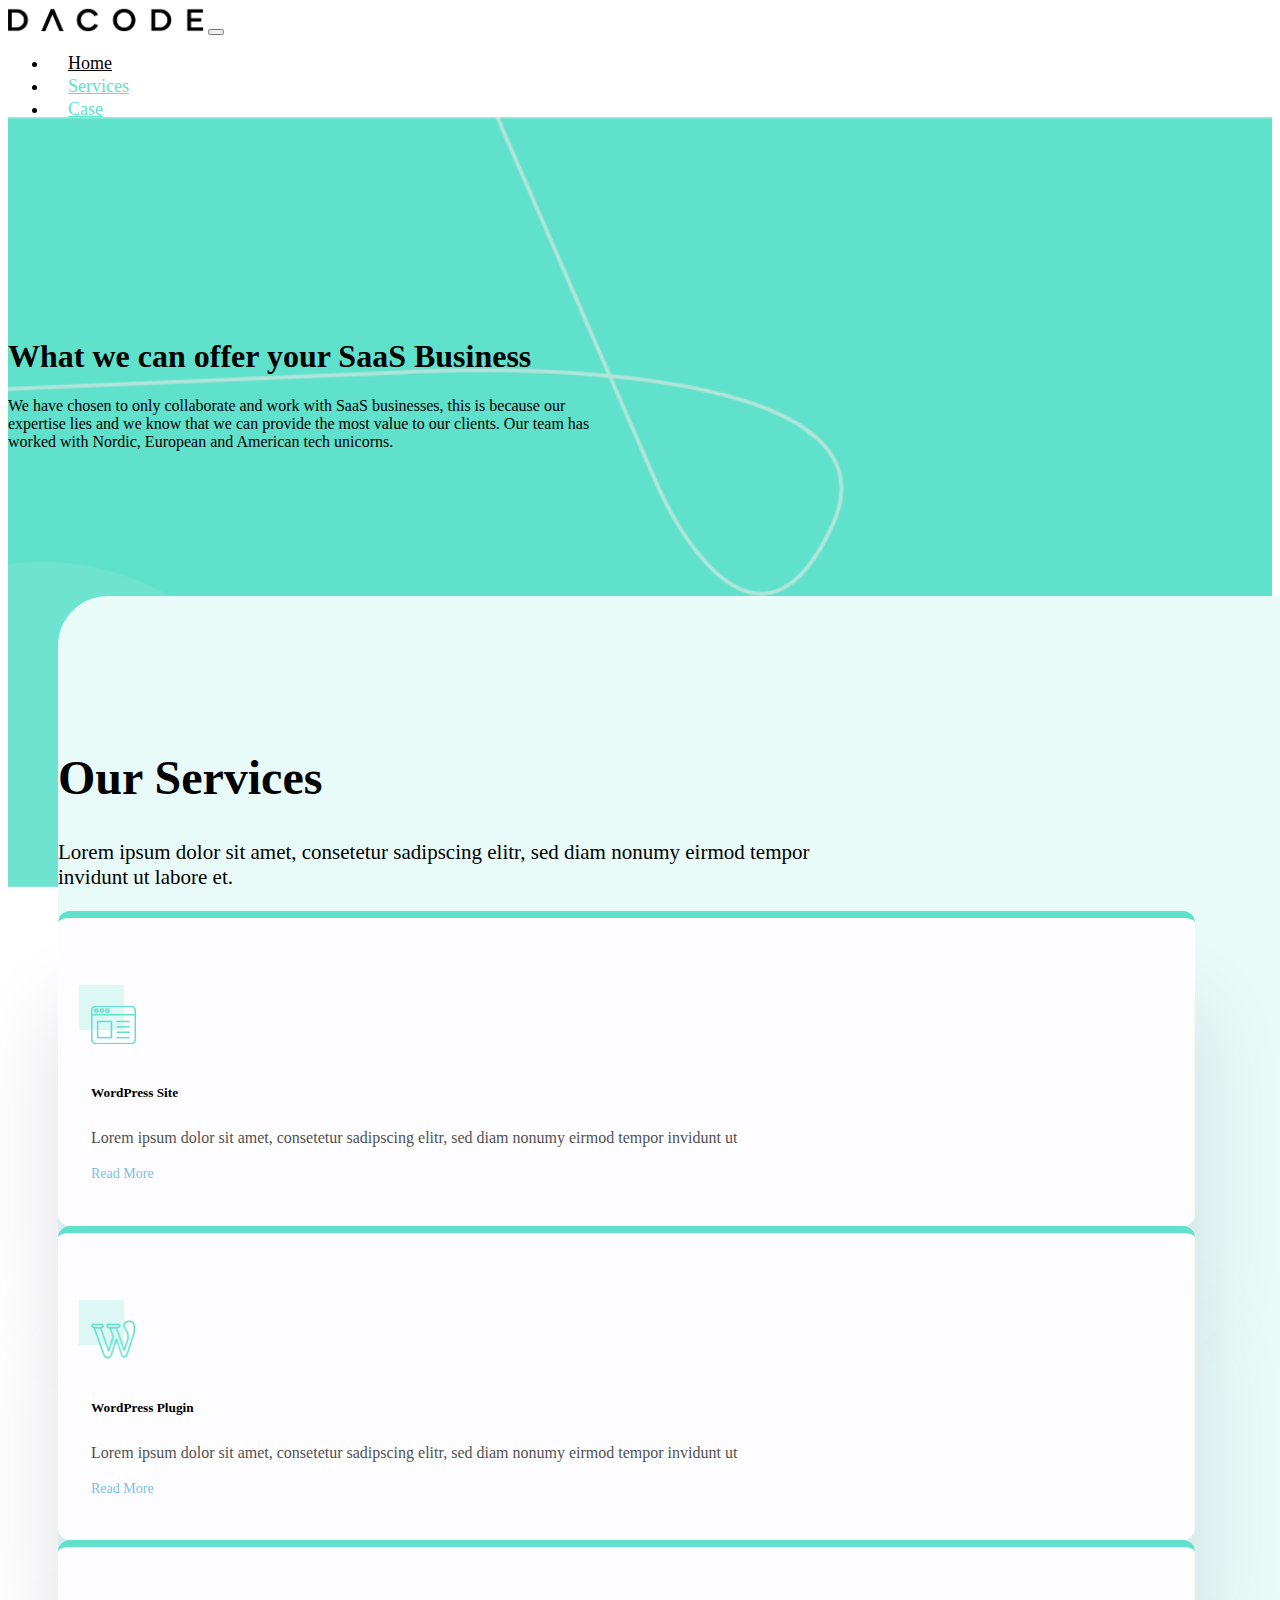
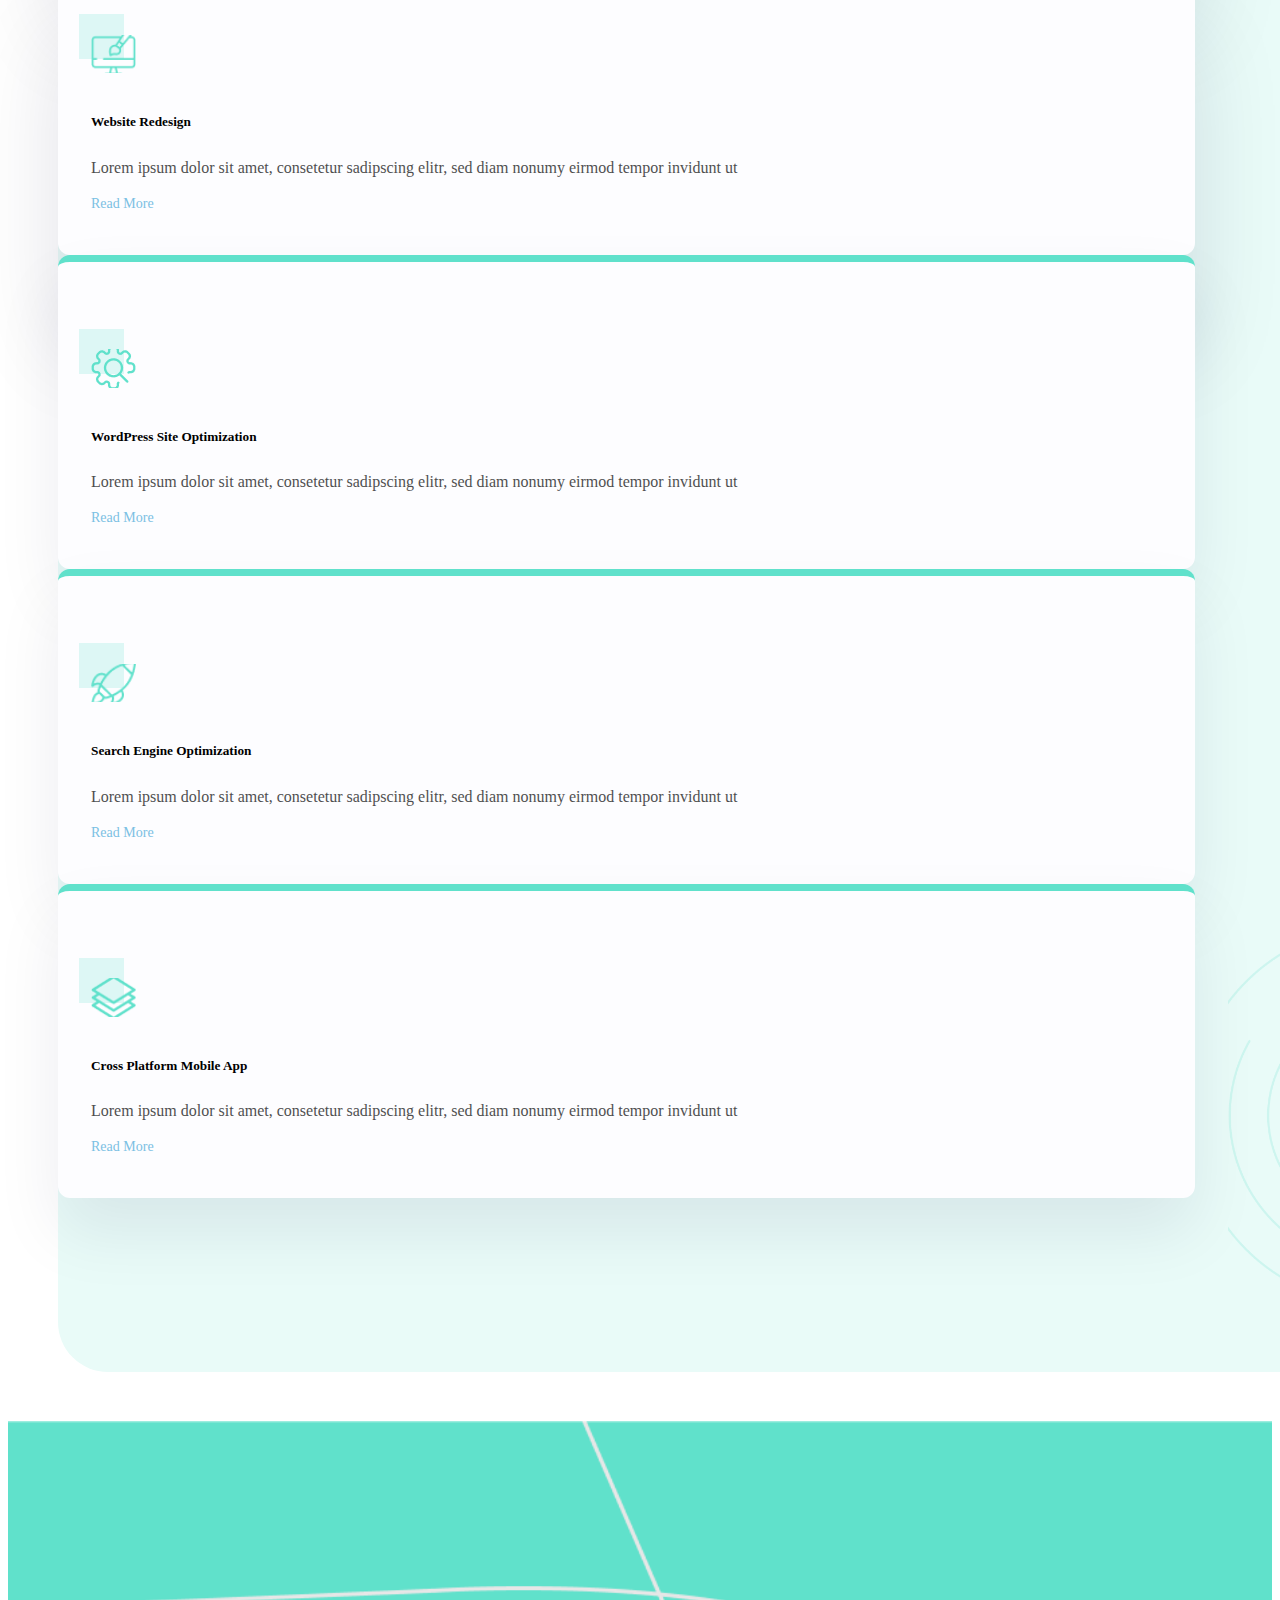
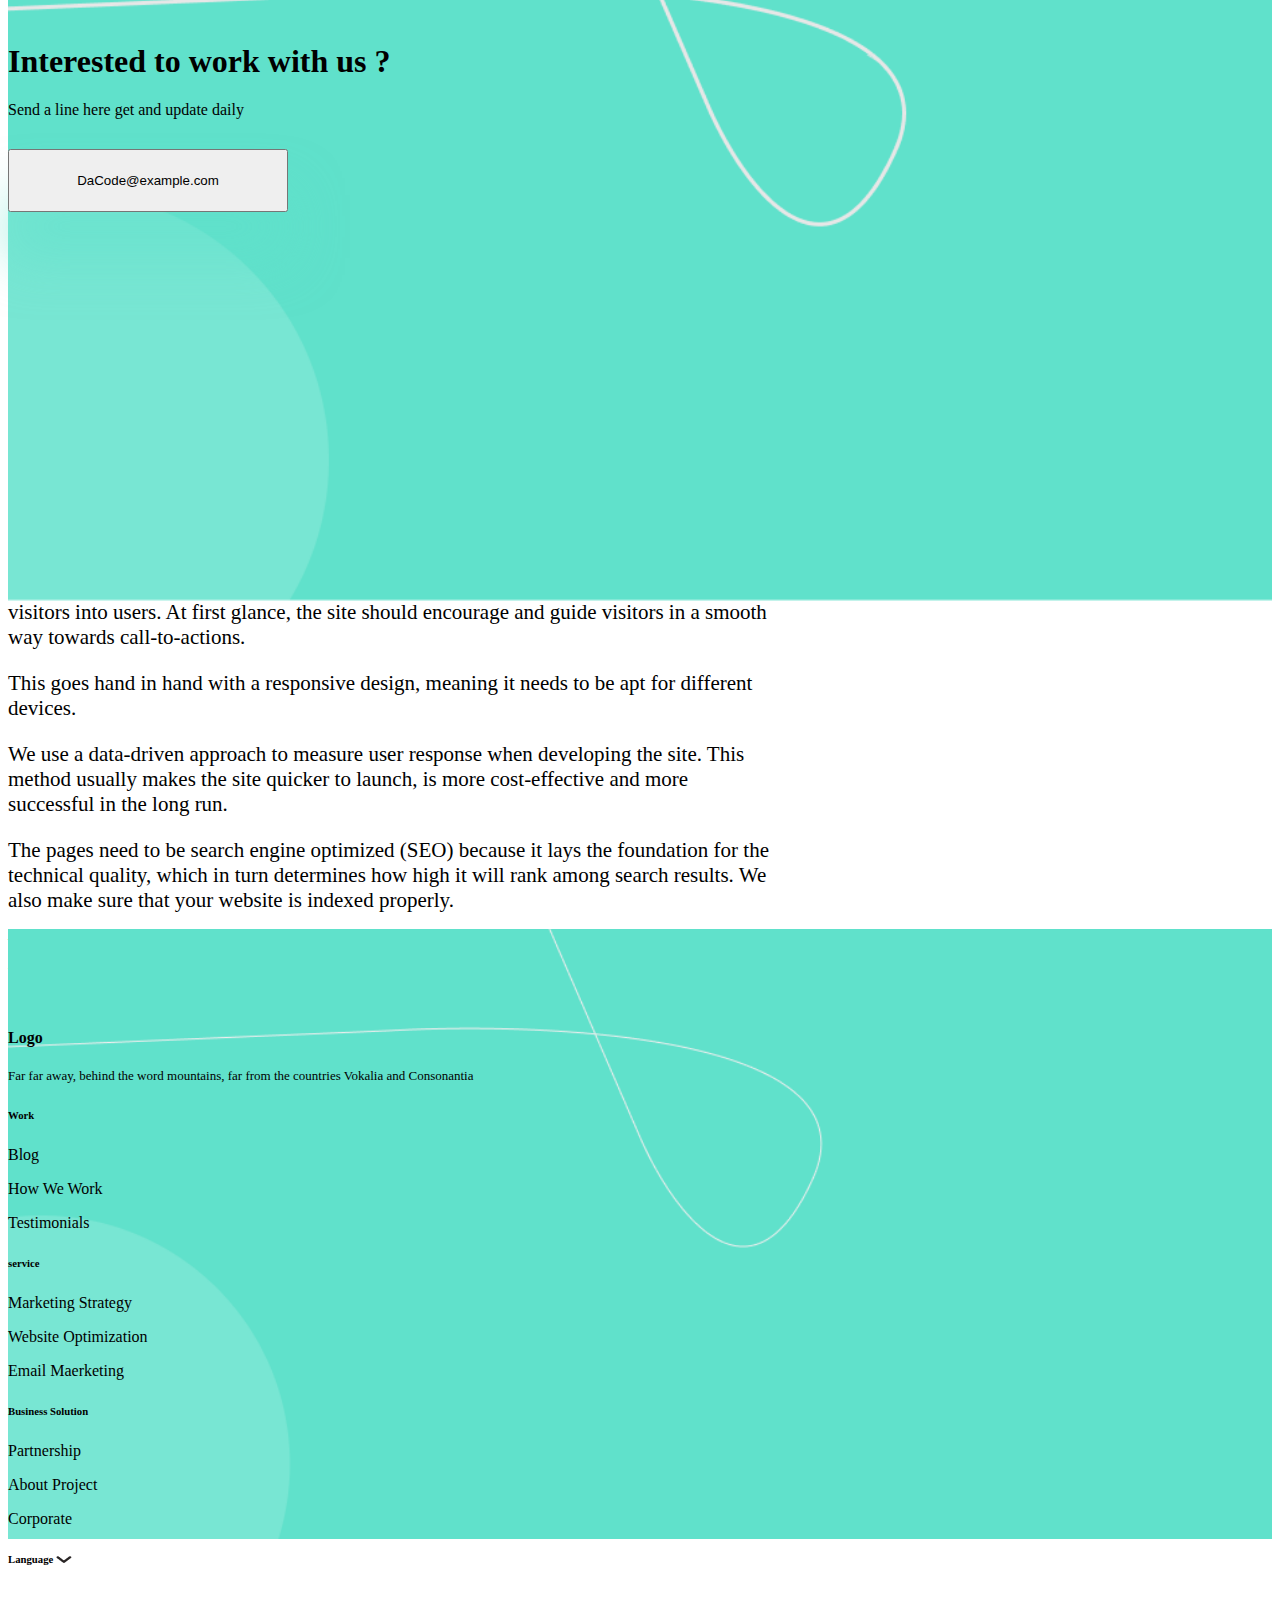
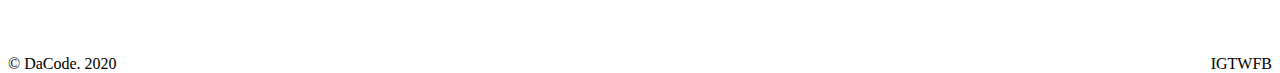
<file: part 2/index.html>
<!DOCTYPE html>
<html lang="en">
  <head>
    <meta charset="UTF-8" />
    <meta http-equiv="X-UA-Compatible" content="IE=edge" />
    <meta name="viewport" content="width=device-width, initial-scale=1.0" />
    <title>Figma page 2</title>
    <!-- Bootstrap link -->

    <link
      href="https://cdn.jsdelivr.net/npm/bootstrap@5.1.3/dist/css/bootstrap.min.css"
      rel="stylesheet"
      integrity="sha384-1BmE4kWBq78iYhFldvKuhfTAU6auU8tT94WrHftjDbrCEXSU1oBoqyl2QvZ6jIW3"
      crossorigin="anonymous"
    />
    <link rel="stylesheet" href="style.css" />

    <!-- Font awesome CDN -->

    <link
      rel="stylesheet"
      href="https://cdnjs.cloudflare.com/ajax/libs/font-awesome/4.7.0/css/font-awesome.min.css"
    />

    <!-- Link swiper css -->
    <link
      rel="stylesheet"
      href="https://cdn.jsdelivr.net/npm/swiper/swiper-bundle.min.css"
    />
  </head>
  <body>
    <!-- Start navbar section -->

    <nav
      class="navbar navbar-expand-lg navbar-light bg-white nav-section position-relative"
    >
      <div class="container">
        <a class="navbar-brand" href="#"
          ><img src="/image/logo 1.png" alt="" class="img-fluid"
        /></a>
        <button
          class="navbar-toggler toggle-btn"
          type="button"
          data-bs-toggle="collapse"
          data-bs-target="#navbarSupportedContent"
          aria-controls="navbarSupportedContent"
          aria-expanded="false"
          aria-label="Toggle navigation"
        >
          <span class="navbar-toggler-icon"></span>
        </button>
        <div
          class="collapse navbar-collapse navbar-warpper"
          id="navbarSupportedContent"
        >
          <ul class="navbar-nav ms-auto mb-2 mb-lg-0">
            <li class="nav-item spacing">
              <a
                class="nav-link active fw-bold"
                aria-current="page"
                href="index.html"
                >Home</a
              >
            </li>
            <li class="nav-item spacing">
              <a class="nav-link fw-normal" href="service.html">Services</a>
            </li>
            <li class="nav-item spacing">
              <a class="nav-link fw-normal" href="team.html">Case</a>
            </li>
            <li class="nav-item spacing">
              <a class="nav-link fw-normal" href="#">DaCode Specialists</a>
            </li>
            <li class="nav-item spacing">
              <a class="nav-link fw-normal" href="#">Blog</a>
            </li>
          </ul>
          <form class="d-flex">
            <button type="button" class="btn btn-info rounded-pill">
              Request a quote
            </button>
          </form>
        </div>
      </div>
    </nav>

    <!-- End navbar section -->

    <!-- start SaaS buss -->
    <div class="saas">
      <div class="saas-section">
        <div class="container">
          <div class="row">
            <div class="col col-sm-12 text-center">
              <h1 class="fw-bold">What we can offer your SaaS Business</h1>
              <p class="Saas-discriptio mx-auto pb-5 fw-normal mb-0 text-muted">
                We have chosen to only collaborate and work with SaaS
                businesses, this is because our expertise lies and we know that
                we can provide the most value to our clients. Our team has
                worked with Nordic, European and American tech unicorns.
              </p>
            </div>
          </div>
        </div>
      </div>
    </div>
    <!-- start SaaS buss -->

    <!-- start our service section -->
    <section id="card" class="cards border-0">
      <div class="card-section">
        <div class="container">
          <div class="row">
            <div class="col text-center">
              <h1 class="fw-bold section-heading mb-4">Our Services</h1>
              <p class="mx-auto fw-normal mb-0 section-description">
                Lorem ipsum dolor sit amet, consetetur sadipscing elitr, sed
                diam nonumy eirmod tempor invidunt ut labore et.
              </p>
            </div>
          </div>
        </div>
        <div class="information-section mx-auto">
          <div class="card-container mx-auto pt-5">
            <div class="row row-cols-1 row-cols-md-3 g-30 info-wrapper">
              <div class="col information-box">
                <div class="card border-0 card-information">
                  <!-- <img src="public/Rectangle 3.png" alt=""> -->
                  <div class="information-header">
                    <!-- <p class="information-tag-line"></p> -->
                    <!-- <img src="public/Ellipse 633.png" alt="" class="ellips-image"> -->
                    <p class="rounded-circle information-icon-circle"></p>
                    <img
                      src="image/web-site.png
                      "
                      class="card-img-top information-icon img-fluid"
                      alt="..."
                    />
                  </div>
                  <div class="card-body text-start information-body">
                    <h5 class="card-title information-heading mb-3">
                      WordPress Site
                    </h5>
                    <p class="card-text fs-6 information-description mb-4">
                      Lorem ipsum dolor sit amet, consetetur sadipscing elitr,
                      sed diam nonumy eirmod tempor invidunt ut
                    </p>
                    <a class="information-readmore"
                      >Read More<i class="fa-solid fa-arrow-right-long mt-2"></i
                    ></a>
                  </div>
                </div>
              </div>
              <div class="col information-box">
                <div class="card border-0 card-information">
                  <div class="information-header">
                    <!-- <p class="information-tag-line"></p> -->
                    <!-- <img src="public/Ellipse 633.png" alt="" class="ellips-image"> -->
                    <p class="rounded-circle information-icon-circle"></p>
                    <img
                      src="image/Vector.png"
                      class="card-img-top information-icon img-fluid"
                      alt="..."
                    />
                  </div>

                  <div class="card-body text-start information-body">
                    <h5 class="card-title information-heading mb-3">
                      WordPress Plugin
                    </h5>
                    <p class="card-text fs-6 information-description mb-4">
                      Lorem ipsum dolor sit amet, consetetur sadipscing elitr,
                      sed diam nonumy eirmod tempor invidunt ut
                    </p>
                    <a class="information-readmore"
                      >Read More<i class="fa-solid fa-arrow-right-long mt-2"></i
                    ></a>
                  </div>
                </div>
              </div>
              <div class="col information-box">
                <div class="card border-0 card-information">
                  <div class="information-header">
                    <!-- <p class="information-tag-line"></p> -->
                    <!-- <img src="public/Ellipse 633.png" alt="" class="ellips-image"> -->
                    <p class="rounded-circle information-icon-circle"></p>
                    <img
                      src="image/Vector (1).png"
                      class="card-img-top information-icon img-fluid"
                      alt="..."
                    />
                  </div>

                  <div class="card-body text-start information-body">
                    <h5 class="card-title information-heading mb-3">
                      Website Redesign
                    </h5>
                    <p class="card-text fs-6 information-description mb-4">
                      Lorem ipsum dolor sit amet, consetetur sadipscing elitr,
                      sed diam nonumy eirmod tempor invidunt ut
                    </p>
                    <a class="information-readmore"
                      >Read More<i class="fa-solid fa-arrow-right-long mt-2"></i
                    ></a>
                  </div>
                </div>
              </div>
              <div class="col information-box">
                <div class="card border-0 card-information">
                  <div class="information-header">
                    <!-- <p class="information-tag-line"></p> -->
                    <!-- <img src="public/Ellipse 633.png" alt="" class="ellips-image"> -->
                    <p class="rounded-circle information-icon-circle"></p>
                    <img
                      src="/image/Vector (2).png"
                      class="card-img-top information-icon img-fluid"
                      alt="..."
                    />
                  </div>

                  <div class="card-body text-start information-body">
                    <h5 class="card-title information-heading mb-3">
                      WordPress Site Optimization
                    </h5>
                    <p class="card-text fs-6 information-description mb-4">
                      Lorem ipsum dolor sit amet, consetetur sadipscing elitr,
                      sed diam nonumy eirmod tempor invidunt ut
                    </p>
                    <a class="information-readmore"
                      >Read More<i class="fa-solid fa-arrow-right-long mt-2"></i
                    ></a>
                  </div>
                </div>
              </div>
              <div class="col information-box">
                <div class="card border-0 card-information">
                  <div class="information-header">
                    <!-- <p class="information-tag-line"></p> -->
                    <!-- <img src="public/Ellipse 633.png" alt="" class="ellips-image"> -->
                    <p class="rounded-circle information-icon-circle"></p>
                    <img
                      src="image/Vector (3).png"
                      class="card-img-top information-icon img-fluid"
                      alt="..."
                    />
                  </div>

                  <div class="card-body text-start information-body">
                    <h5 class="card-title information-heading mb-3">
                      Search Engine Optimization
                    </h5>
                    <p class="card-text fs-6 information-description mb-4">
                      Lorem ipsum dolor sit amet, consetetur sadipscing elitr,
                      sed diam nonumy eirmod tempor invidunt ut
                    </p>
                    <a class="information-readmore"
                      >Read More<i class="fa-solid fa-arrow-right-long mt-2"></i
                    ></a>
                  </div>
                </div>
              </div>
              <div class="col information-box">
                <div class="card border-0 card-information">
                  <div class="information-header">
                    <!-- <p class="information-tag-line"></p> -->
                    <!-- <img src="public/Ellipse 633.png" alt="" class="ellips-image"> -->
                    <p class="rounded-circle information-icon-circle"></p>
                    <img
                      src="image/Vector (4).png"
                      class="card-img-top information-icon img-fluid"
                      alt="..."
                    />
                  </div>

                  <div class="card-body text-start information-body">
                    <h5 class="card-title information-heading mb-3">
                      Cross Platform Mobile App
                    </h5>
                    <p class="card-text fs-6 information-description mb-4">
                      Lorem ipsum dolor sit amet, consetetur sadipscing elitr,
                      sed diam nonumy eirmod tempor invidunt ut
                    </p>
                    <a class="information-readmore"
                      >Read More<i class="fa-solid fa-arrow-right-long mt-2"></i
                    ></a>
                  </div>
                </div>
              </div>
            </div>
            <img
              src="image/Group 56 (1).png"
              alt=""
              class="img-fluid card-vectore"
            />
          </div>
        </div>
      </div>
    </section>
    <!-- End our service section -->

    <!-- Start cta section -->

    <div class="cta">
      <div class="cta-section">
        <div class="container">
          <div class="row">
            <div class="col col-sm-12 text-center">
              <h1 class="fw-bold">Interested to work with us ?</h1>
              <p class="pb-5 fw-normal mb-0">
                Send a line here get and update daily
              </p>
              <button class="btn btn-dark rounded-pill cta-btn w-100 mx-auto">
                DaCode@example.com
              </button>
            </div>
          </div>
        </div>
      </div>
    </div>

    <!-- End cta section -->

    <!-- start Establishing section -->
    <section id="Establishing-section">
      <div class="container">
        <div class="row col">
          <div class="establishing-section col-6">
            <h1 class="section-heading text-start mb-3">
              Establishing online presence
            </h1>
            <p class="section-description idea-section text-muted">
              Every SaaS website, regardless of niche, must do one thing
              brilliantly, which is converting visitors into users. At first
              glance, the site should encourage and guide visitors in a smooth
              way towards call-to-actions.
            </p>
            <p class="section-description idea-section text-muted">
              This goes hand in hand with a responsive design, meaning it needs
              to be apt for different devices.
            </p>
            <p class="section-description idea-section text-muted">
              We use a data-driven approach to measure user response when
              developing the site. This method usually makes the site quicker to
              launch, is more cost-effective and more successful in the long
              run.
            </p>
            <p class="section-description idea-section text-muted">
              The pages need to be search engine optimized (SEO) because it lays
              the foundation for the technical quality, which in turn determines
              how high it will rank among search results. We also make sure that
              your website is indexed properly.
            </p>
            <p class="section-description idea-section text-muted">
              We audit your audience and get to know your target market to be
              able to speak to them through the website in the best possible
              way. By finding out their consumer behavior we can refine the
              website approach.
            </p>

            <!-- <div class="col col-sm-12 col-lg-6 idea-order-1">
              <img
                src="image/image 1.png
                "
                alt=""
                class="img-fluid idea-main-vectore"
              />
            </div> -->
          </div>
        </div>
      </div>
    </section>
    <!-- End Establishing section -->

    <!-- Start footer section  -->
    <footer class="text-center text-lg-start bg-light">
      <div class="footer">
        <div class="footer-section">
          <div class="container">
            <div class="row">
              <div class="col col-sm-12 text-center">
                <!-- Section: Links  -->
                <section class="">
                  <div class="container text-center text-md-start mt-5">
                    <!-- Grid row -->
                    <div class="row mt-3">
                      <!-- Grid column -->
                      <div class="col-md-3 col-lg-4 col-xl-3 mx-auto mb-4">
                        <!-- Content -->
                        <h4 class="text-uppercase fw-bold mb-4">
                          <a class="fw-bold text-start"></a>Logo
                        </h4>
                        <p class="fw-bold footer-description">
                          Far far away, behind the word mountains, far from the
                          countries Vokalia and Consonantia
                        </p>
                      </div>
                      <!-- Grid column -->

                      <!-- Grid column -->
                      <div class="col-md-2 col-lg-2 col-xl-2 mx-auto mb-4">
                        <!-- Links -->
                        <h6 class="text-uppercase fw-bold mb-4">Work</h6>
                        <p class="text-muted">Blog</p>
                        <p class="text-muted">How We Work</p>
                        <p class="text-muted">Testimonials</p>
                      </div>
                      <!-- Grid column -->

                      <!-- Grid column -->
                      <div class="col-md-3 col-lg-2 col-xl-2 mx-auto mb-4">
                        <!-- Links -->
                        <h6 class="text-uppercase fw-bold mb-4">service</h6>
                        <p class="text-muted">Marketing Strategy</p>
                        <p class="text-muted">Website Optimization</p>
                        <p class="text-muted">Email Maerketing</p>
                      </div>
                      <!-- Grid column -->

                      <!-- Grid column -->
                      <div
                        class="col-md-4 col-lg-3 col-xl-3 mx-auto mb-md-0 mb-4"
                      >
                        <!-- Links -->
                        <h6 class="text-uppercase fw-bold mb-4">
                          Business Solution
                        </h6>
                        <p class="text-muted">Partnership</p>
                        <p class="text-muted">About Project</p>
                        <p class="text-muted">Corporate</p>
                      </div>
                      <!-- Grid column -->

                      <!-- Grid column -->
                      <div class="col-md-3 col-lg-2 col-xl-2 mx-auto mb-4">
                        <!-- Links -->
                        <h6 class="text-uppercase fw-bold mb-4">
                          Language
                          <img
                            class="ms-3"
                            src="image/🔹 Icon Color.png"
                            alt=""
                          />
                        </h6>
                      </div>
                      <!-- Grid column -->
                    </div>
                    <!-- Grid row -->
                  </div>
                </section>
                <!-- Section: Links  -->

                <!-- Copyright -->
                <div>
                  <p class="footer-copywright">© DaCode. 2020</p>
                  <p class="footer-word mx-2 fw-bold">FB</p>
                  <p class="footer-word mx-2 fw-bold">TW</p>
                  <p class="footer-word mx-2 fw-bold">IG</p>
                </div>
                <!-- Copyright -->
              </div>
            </div>
          </div>
        </div>
      </div>
    </footer>
    <!-- Ens footer section  -->
  </body>
</html>
</file>
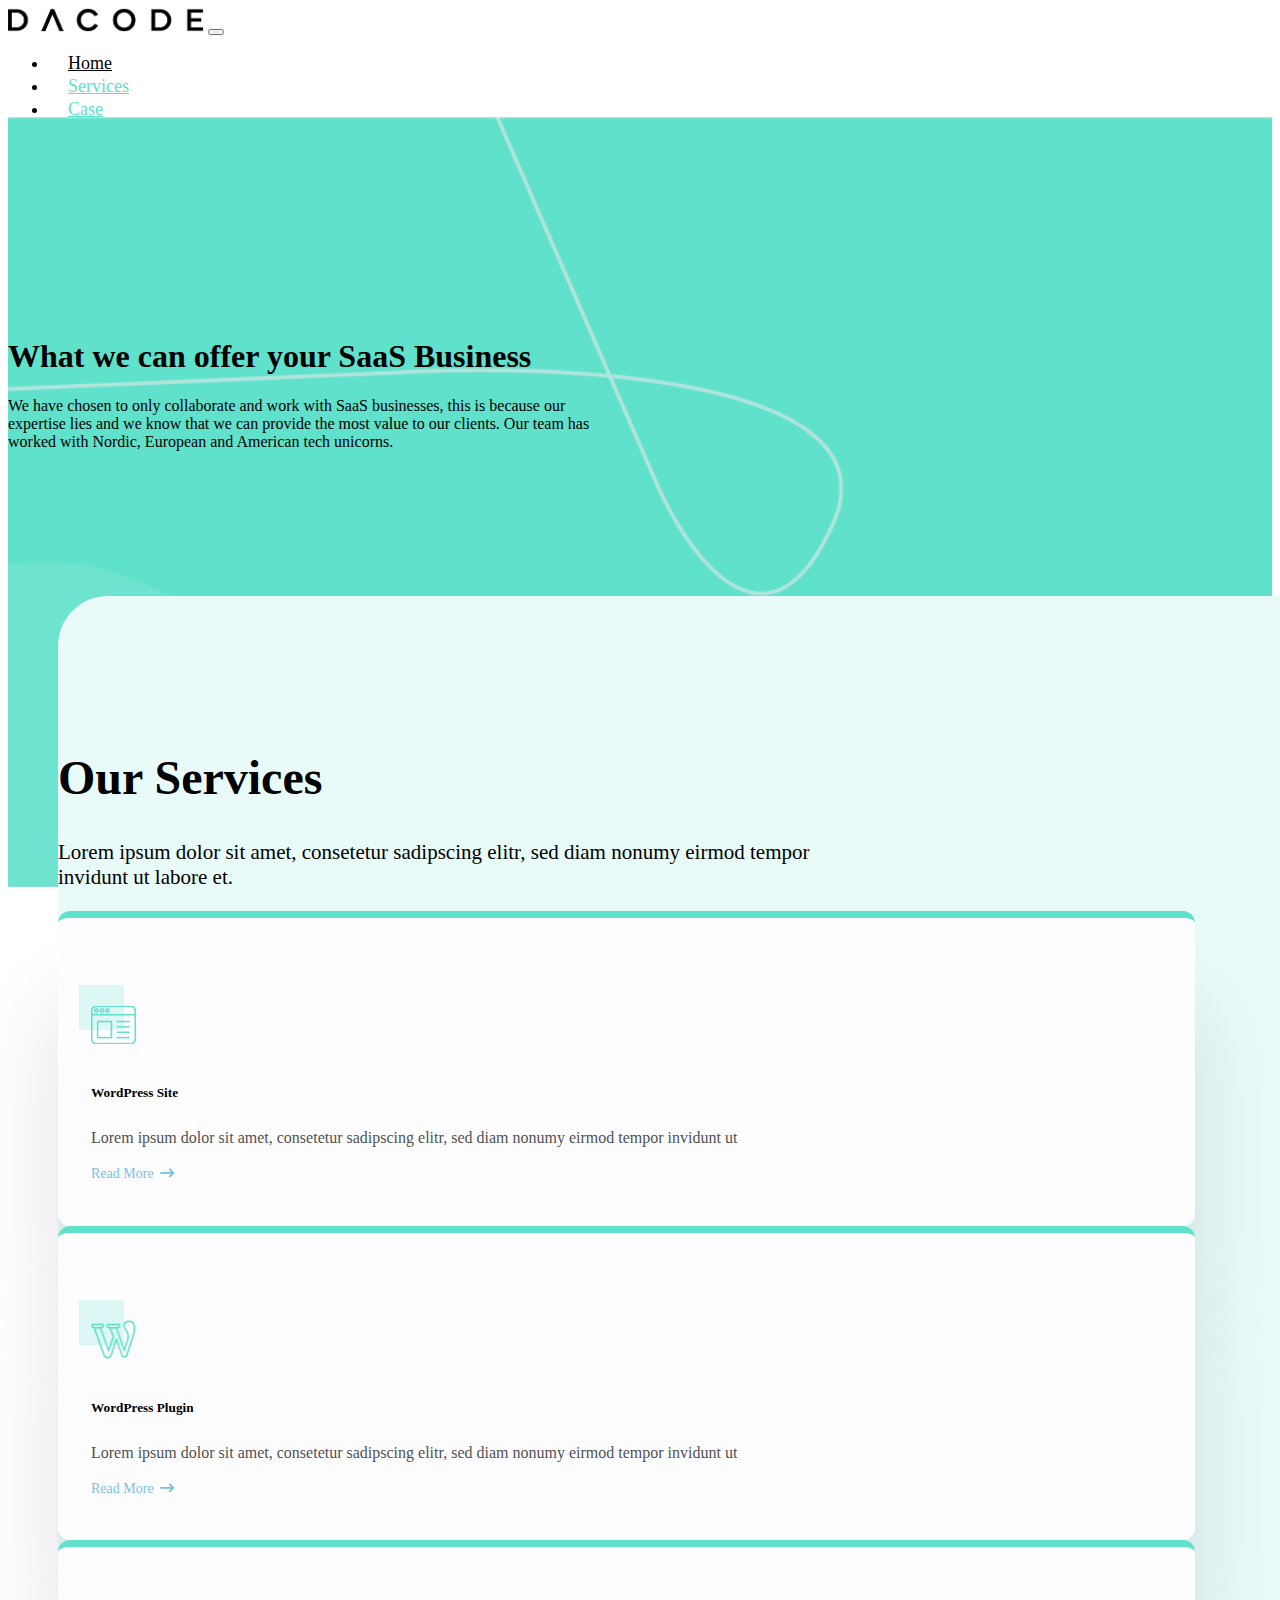
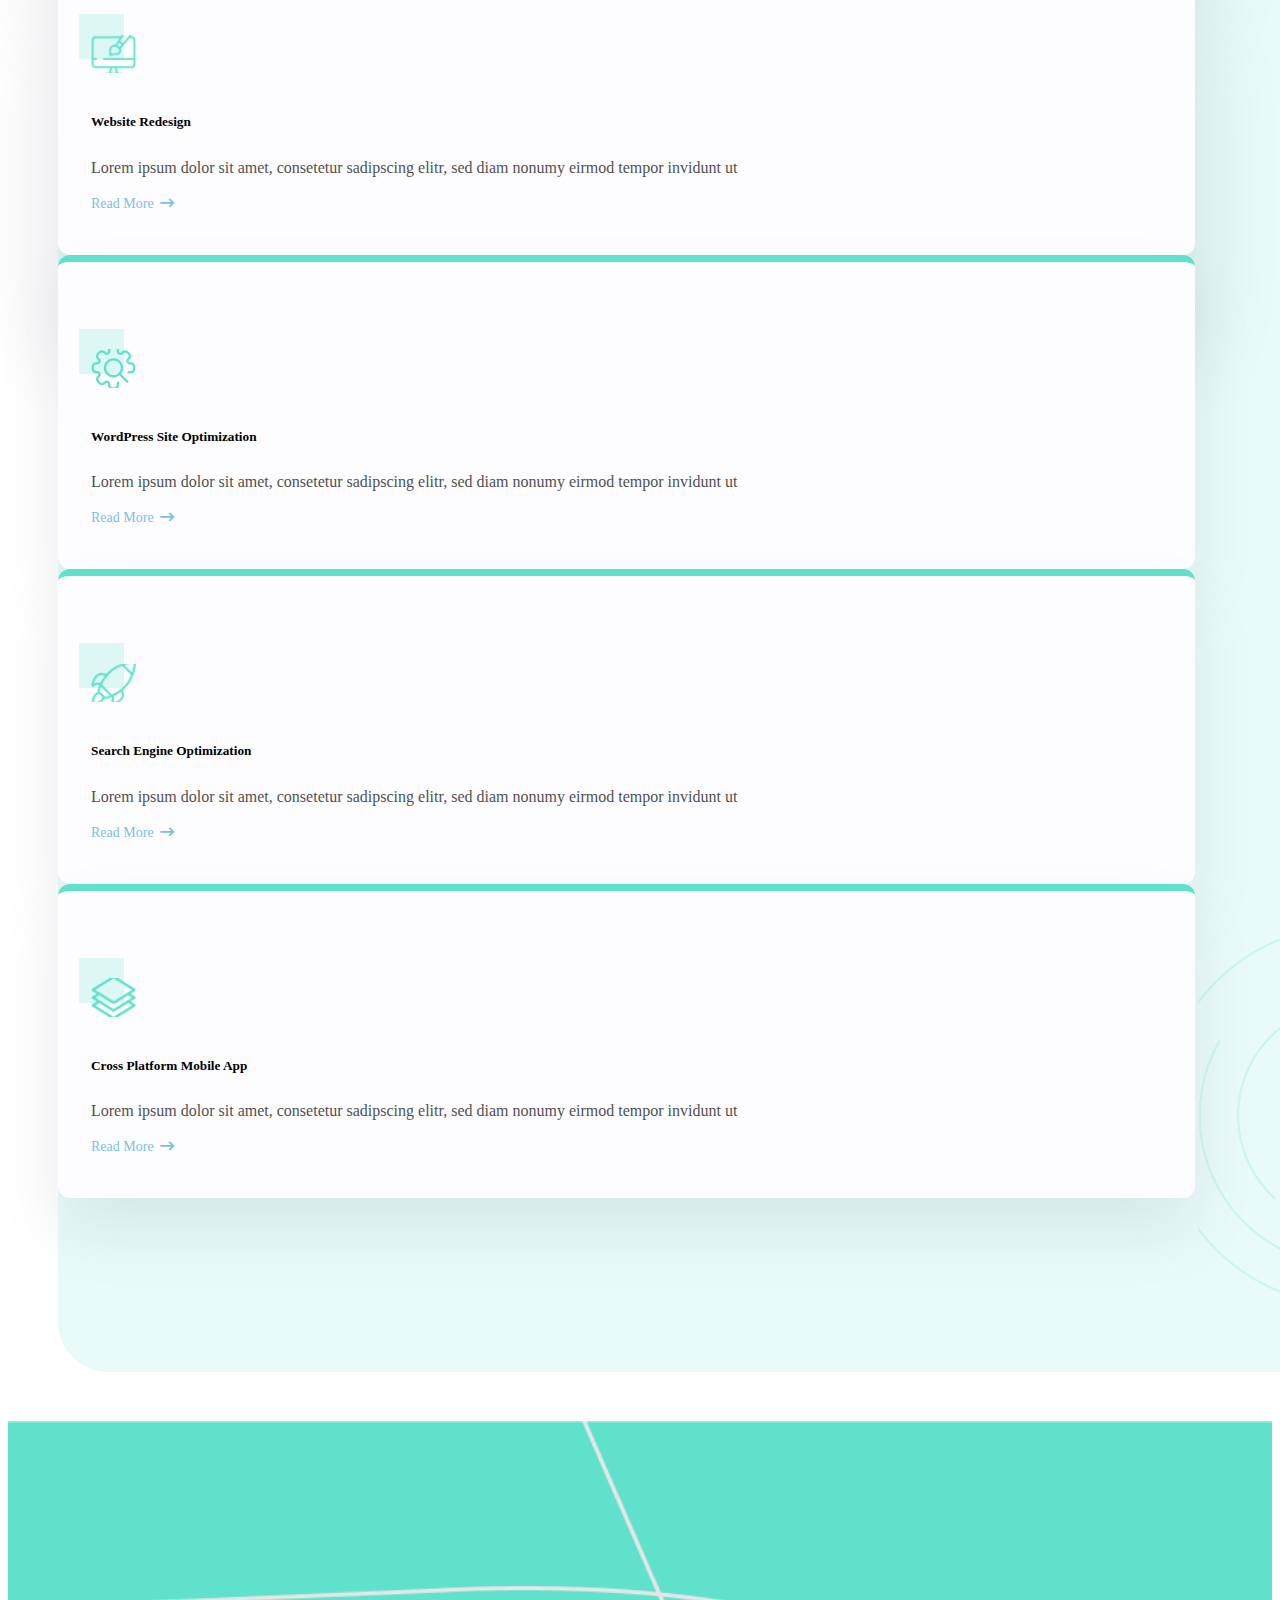
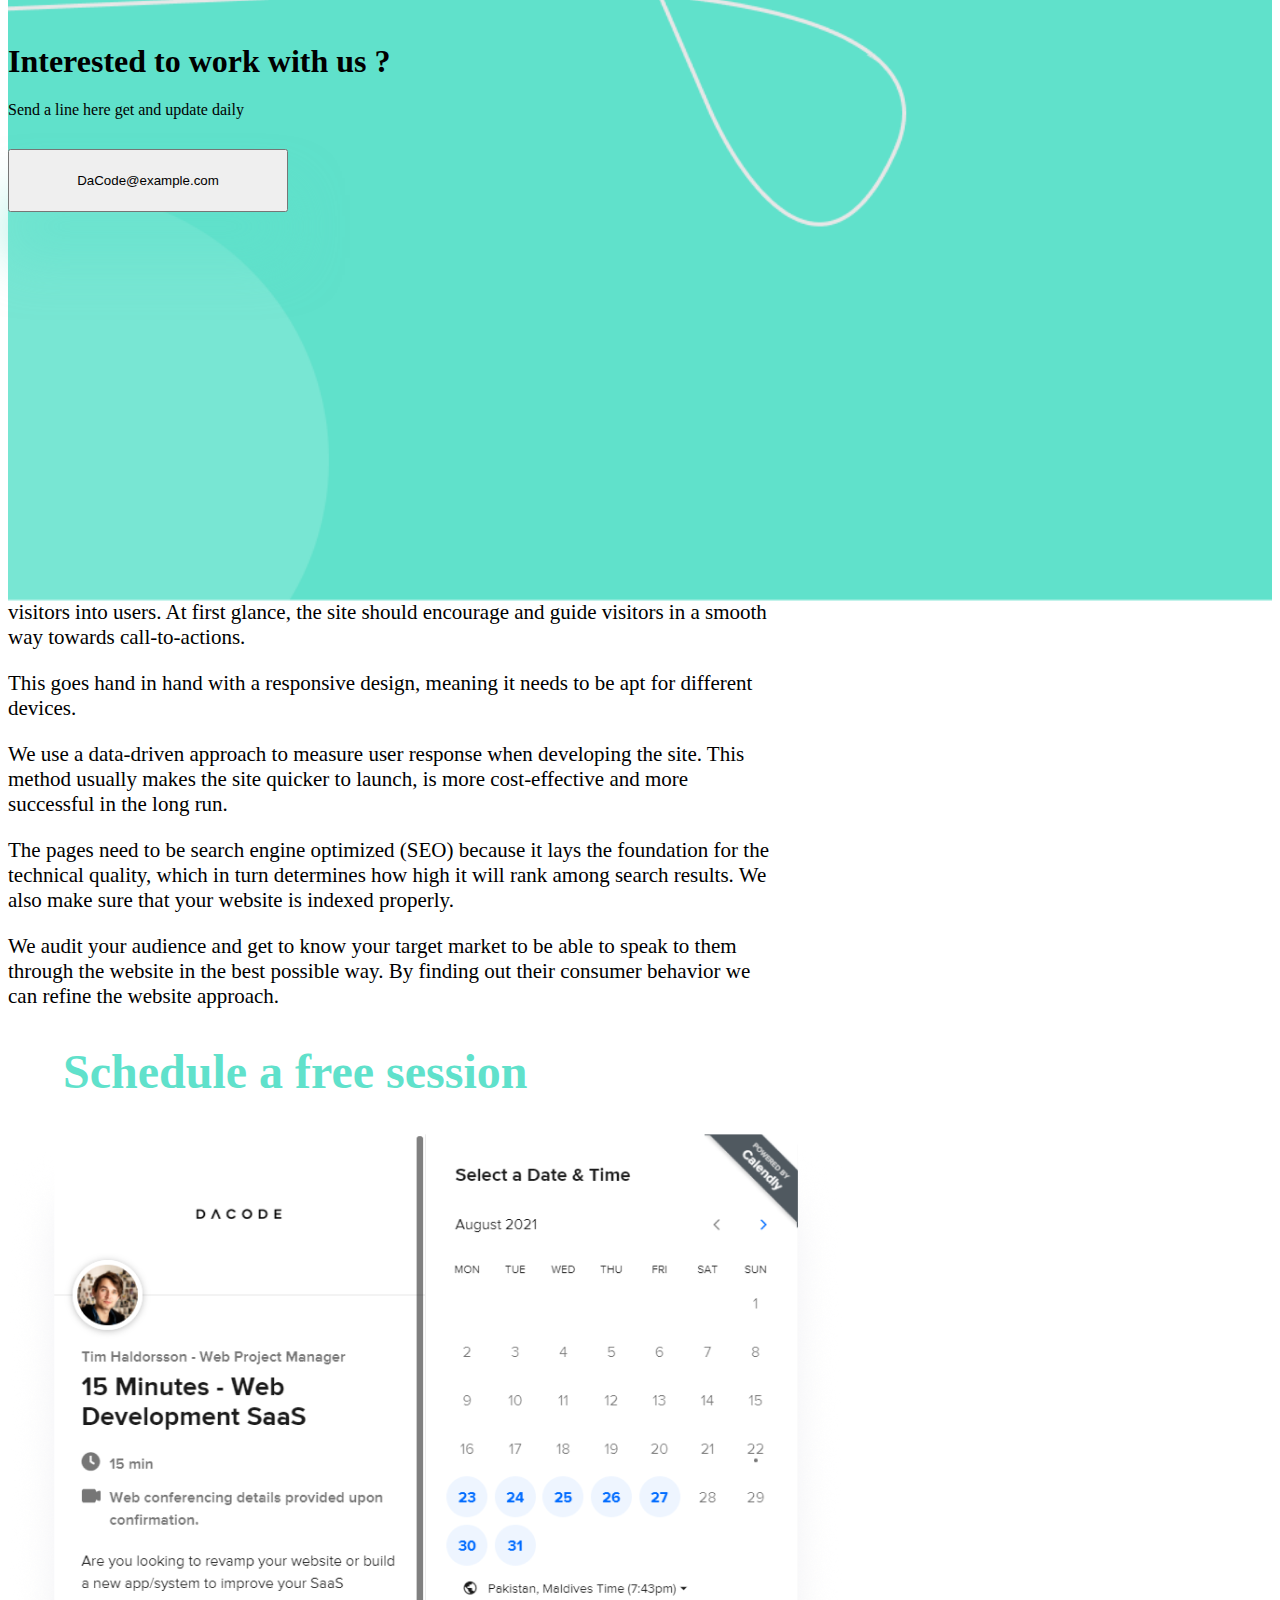
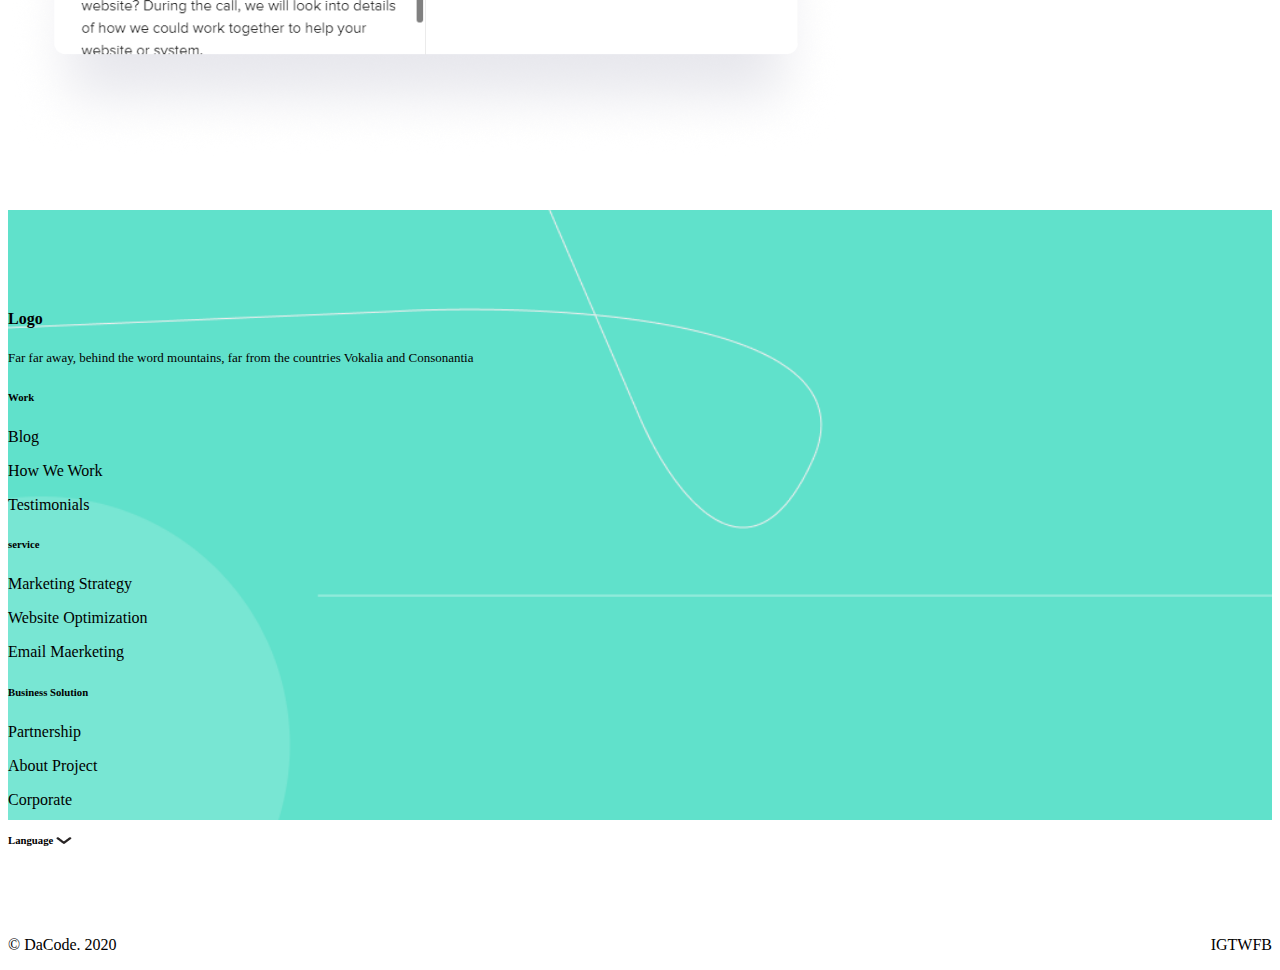
<file: part 2/services.html>
<!DOCTYPE html>
<html lang="en">
  <head>
    <meta charset="UTF-8" />
    <meta http-equiv="X-UA-Compatible" content="IE=edge" />
    <meta name="viewport" content="width=device-width, initial-scale=1.0" />
    <title>Figma page 2</title>
    <!-- Bootstrap link -->

    <link
      href="https://cdn.jsdelivr.net/npm/bootstrap@5.1.3/dist/css/bootstrap.min.css"
      rel="stylesheet"
      integrity="sha384-1BmE4kWBq78iYhFldvKuhfTAU6auU8tT94WrHftjDbrCEXSU1oBoqyl2QvZ6jIW3"
      crossorigin="anonymous"
    />
    <link rel="stylesheet" href="services.css" />

    <!-- Font awesome CDN -->

    <link
      rel="stylesheet"
      href="https://cdnjs.cloudflare.com/ajax/libs/font-awesome/6.2.1/css/all.min.css"
    />

    <!-- Link swiper css -->
    <link
      rel="stylesheet"
      href="https://cdn.jsdelivr.net/npm/swiper/swiper-bundle.min.css"
    />
  </head>
  <body>
    <!-- Start navbar section -->

    <nav
      class="navbar navbar-expand-lg navbar-light bg-white nav-section position-relative"
    >
      <div class="container">
        <a class="navbar-brand" href="#"
          ><img src="image/logo 1.png" alt="" class="img-fluid"
        /></a>
        <button
          class="navbar-toggler toggle-btn"
          type="button"
          data-bs-toggle="collapse"
          data-bs-target="#navbarSupportedContent"
          aria-controls="navbarSupportedContent"
          aria-expanded="false"
          aria-label="Toggle navigation"
        >
          <span class="navbar-toggler-icon"></span>
        </button>
        <div
          class="collapse navbar-collapse navbar-warpper"
          id="navbarSupportedContent"
        >
          <ul class="navbar-nav ms-auto mb-2 mb-lg-0">
            <li class="nav-item spacing">
              <a
                class="nav-link active fw-bold"
                aria-current="page"
                href="index.html"
                >Home</a
              >
            </li>
            <li class="nav-item spacing">
              <a class="nav-link fw-normal" href="service.html">Services</a>
            </li>
            <li class="nav-item spacing">
              <a class="nav-link fw-normal" href="team.html">Case</a>
            </li>
            <li class="nav-item spacing">
              <a class="nav-link fw-normal" href="#">DaCode Specialists</a>
            </li>
            <li class="nav-item spacing">
              <a class="nav-link fw-normal" href="#">Blog</a>
            </li>
          </ul>
          <form class="d-flex">
            <button type="button" class="btn btn-info rounded-pill">
              Request a quote
            </button>
          </form>
        </div>
      </div>
    </nav>

    <!-- End navbar section -->

    <!-- start SaaS buss -->
    <div class="saas">
      <div class="saas-section">
        <div class="container">
          <div class="row">
            <div class="col col-sm-12 text-center">
              <h1 class="fw-bold">What we can offer your SaaS Business</h1>
              <p class="Saas-discriptio mx-auto pb-5 fw-normal mb-0 text-muted">
                We have chosen to only collaborate and work with SaaS
                businesses, this is because our expertise lies and we know that
                we can provide the most value to our clients. Our team has
                worked with Nordic, European and American tech unicorns.
              </p>
            </div>
          </div>
        </div>
      </div>
    </div>
    <!-- start SaaS buss -->

    <!-- start our service section -->
    <section id="card" class="cards border-0">
      <div class="card-section mx-auto">
        <div class="container">
          <div class="row">
            <div class="col text-center">
              <h1 class="fw-bold section-heading mb-4">Our Services</h1>
              <p class="mx-auto fw-normal mb-0 section-description">
                Lorem ipsum dolor sit amet, consetetur sadipscing elitr, sed
                diam nonumy eirmod tempor invidunt ut labore et.
              </p>
            </div>
          </div>
        </div>
        <div class="information-section mx-auto">
          <div class="card-container mx-auto pt-5">
            <div class="row row-cols-1 row-cols-md-3 g-30 info-wrapper">
              <div class="col information-box">
                <div class="card border-0 card-information">
                  <!-- <img src="public/Rectangle 3.png" alt=""> -->
                  <div class="information-header">
                    <!-- <p class="information-tag-line"></p> -->
                    <!-- <img src="public/Ellipse 633.png" alt="" class="ellips-image"> -->
                    <p class="rounded-circle information-icon-circle"></p>
                    <img
                      src="image/web-site.png
                      "
                      class="card-img-top information-icon img-fluid"
                      alt="..."
                    />
                  </div>
                  <div class="card-body text-start information-body">
                    <h5 class="card-title information-heading mb-3">
                      WordPress Site
                    </h5>
                    <p class="card-text fs-6 information-description mb-4">
                      Lorem ipsum dolor sit amet, consetetur sadipscing elitr,
                      sed diam nonumy eirmod tempor invidunt ut
                    </p>
                    <a class="information-readmore"
                      >Read More<i class="fa-solid fa-arrow-right-long mt-2"></i
                    ></a>
                  </div>
                </div>
              </div>
              <div class="col information-box">
                <div class="card border-0 card-information">
                  <div class="information-header">
                    <!-- <p class="information-tag-line"></p> -->
                    <!-- <img src="public/Ellipse 633.png" alt="" class="ellips-image"> -->
                    <p class="rounded-circle information-icon-circle"></p>
                    <img
                      src="image/Vector.png"
                      class="card-img-top information-icon img-fluid"
                      alt="..."
                    />
                  </div>

                  <div class="card-body text-start information-body">
                    <h5 class="card-title information-heading mb-3">
                      WordPress Plugin
                    </h5>
                    <p class="card-text fs-6 information-description mb-4">
                      Lorem ipsum dolor sit amet, consetetur sadipscing elitr,
                      sed diam nonumy eirmod tempor invidunt ut
                    </p>
                    <a class="information-readmore"
                      >Read More<i class="fa-solid fa-arrow-right-long mt-2"></i
                    ></a>
                  </div>
                </div>
              </div>
              <div class="col information-box">
                <div class="card border-0 card-information">
                  <div class="information-header">
                    <!-- <p class="information-tag-line"></p> -->
                    <!-- <img src="public/Ellipse 633.png" alt="" class="ellips-image"> -->
                    <p class="rounded-circle information-icon-circle"></p>
                    <img
                      src="image/Vector (1).png"
                      class="card-img-top information-icon img-fluid"
                      alt="..."
                    />
                  </div>

                  <div class="card-body text-start information-body">
                    <h5 class="card-title information-heading mb-3">
                      Website Redesign
                    </h5>
                    <p class="card-text fs-6 information-description mb-4">
                      Lorem ipsum dolor sit amet, consetetur sadipscing elitr,
                      sed diam nonumy eirmod tempor invidunt ut
                    </p>
                    <a class="information-readmore"
                      >Read More<i class="fa-solid fa-arrow-right-long mt-2"></i
                    ></a>
                  </div>
                </div>
              </div>
              <div class="col information-box">
                <div class="card border-0 card-information">
                  <div class="information-header">
                    <!-- <p class="information-tag-line"></p> -->
                    <!-- <img src="public/Ellipse 633.png" alt="" class="ellips-image"> -->
                    <p class="rounded-circle information-icon-circle"></p>
                    <img
                      src="/image/Vector (2).png"
                      class="card-img-top information-icon img-fluid"
                      alt="..."
                    />
                  </div>

                  <div class="card-body text-start information-body">
                    <h5 class="card-title information-heading mb-3">
                      WordPress Site Optimization
                    </h5>
                    <p class="card-text fs-6 information-description mb-4">
                      Lorem ipsum dolor sit amet, consetetur sadipscing elitr,
                      sed diam nonumy eirmod tempor invidunt ut
                    </p>
                    <a class="information-readmore"
                      >Read More<i class="fa-solid fa-arrow-right-long mt-2"></i
                    ></a>
                  </div>
                </div>
              </div>
              <div class="col information-box">
                <div class="card border-0 card-information">
                  <div class="information-header">
                    <!-- <p class="information-tag-line"></p> -->
                    <!-- <img src="public/Ellipse 633.png" alt="" class="ellips-image"> -->
                    <p class="rounded-circle information-icon-circle"></p>
                    <img
                      src="image/Vector (3).png"
                      class="card-img-top information-icon img-fluid"
                      alt="..."
                    />
                  </div>

                  <div class="card-body text-start information-body">
                    <h5 class="card-title information-heading mb-3">
                      Search Engine Optimization
                    </h5>
                    <p class="card-text fs-6 information-description mb-4">
                      Lorem ipsum dolor sit amet, consetetur sadipscing elitr,
                      sed diam nonumy eirmod tempor invidunt ut
                    </p>
                    <a class="information-readmore"
                      >Read More<i class="fa-solid fa-arrow-right-long mt-2"></i
                    ></a>
                  </div>
                </div>
              </div>
              <div class="col information-box">
                <div class="card border-0 card-information">
                  <div class="information-header">
                    <!-- <p class="information-tag-line"></p> -->
                    <!-- <img src="public/Ellipse 633.png" alt="" class="ellips-image"> -->
                    <p class="rounded-circle information-icon-circle"></p>
                    <img
                      src="image/Vector (4).png"
                      class="card-img-top information-icon img-fluid"
                      alt="..."
                    />
                  </div>

                  <div class="card-body text-start information-body">
                    <h5 class="card-title information-heading mb-3">
                      Cross Platform Mobile App
                    </h5>
                    <p class="card-text fs-6 information-description mb-4">
                      Lorem ipsum dolor sit amet, consetetur sadipscing elitr,
                      sed diam nonumy eirmod tempor invidunt ut
                    </p>
                    <a class="information-readmore"
                      >Read More<i class="fa-solid fa-arrow-right-long mt-2"></i
                    ></a>
                  </div>
                </div>
              </div>
            </div>
            <img
              src="image/Group 56 (1).png"
              alt=""
              class="img-fluid card-vectore"
            />
          </div>
        </div>
      </div>
    </section>
    <!-- End our service section -->

    <!-- Start cta section -->

    <div class="cta">
      <div class="cta-section">
        <div class="container">
          <div class="row">
            <div class="col col-sm-12 text-center">
              <h1 class="fw-bold">Interested to work with us ?</h1>
              <p class="pb-5 fw-normal mb-0">
                Send a line here get and update daily
              </p>
              <button class="btn btn-dark rounded-pill cta-btn w-100 mx-auto">
                DaCode@example.com
              </button>
            </div>
          </div>
        </div>
      </div>
    </div>

    <!-- End cta section -->

    <!-- start Establishing section -->
    <section id="Establishing-section">
      <div class="container">
        <div class="row">
          <div class="establishing-section col-6">
            <h1 class="section-heading text-start mb-3">
              Establishing online presence
            </h1>
            <p class="section-description idea-section text-muted">
              Every SaaS website, regardless of niche, must do one thing
              brilliantly, which is converting visitors into users. At first
              glance, the site should encourage and guide visitors in a smooth
              way towards call-to-actions.
            </p>
            <p class="section-description idea-section text-muted">
              This goes hand in hand with a responsive design, meaning it needs
              to be apt for different devices.
            </p>
            <p class="section-description idea-section text-muted">
              We use a data-driven approach to measure user response when
              developing the site. This method usually makes the site quicker to
              launch, is more cost-effective and more successful in the long
              run.
            </p>
            <p class="section-description idea-section text-muted">
              The pages need to be search engine optimized (SEO) because it lays
              the foundation for the technical quality, which in turn determines
              how high it will rank among search results. We also make sure that
              your website is indexed properly.
            </p>
            <p class="section-description idea-section text-muted">
              We audit your audience and get to know your target market to be
              able to speak to them through the website in the best possible
              way. By finding out their consumer behavior we can refine the
              website approach.
            </p>
          </div>

          <div class="col-6 idea-order-1">
            <h1 class="Schedule-heading text-start mb-3">
              Schedule a free session
            </h1>
            <img
              src="image/image 1.png
              "
              alt=""
              class="idea-main-vectore"
            />
          </div>
        </div>
      </div>
    </section>
    <!-- End Establishing section -->

    <!-- Start footer section  -->
    <footer class="text-center text-lg-start bg-light">
      <div class="footer">
        <div class="footer-section">
          <div class="container">
            <div class="row">
              <div class="col col-sm-12 text-center">
                <!-- Section: Links  -->
                <section class="">
                  <div class="container text-center text-md-start mt-5">
                    <!-- Grid row -->
                    <div class="row mt-3">
                      <!-- Grid column -->
                      <div class="col-md-3 col-lg-4 col-xl-3 mx-auto mb-4">
                        <!-- Content -->
                        <h4 class="text-uppercase fw-bold mb-4">
                          <a class="fw-bold text-start"></a>Logo
                        </h4>
                        <p class="fw-bold footer-description">
                          Far far away, behind the word mountains, far from the
                          countries Vokalia and Consonantia
                        </p>
                      </div>
                      <!-- Grid column -->

                      <!-- Grid column -->
                      <div class="col-md-2 col-lg-2 col-xl-2 mx-auto mb-4">
                        <!-- Links -->
                        <h6 class="text-uppercase fw-bold mb-4">Work</h6>
                        <p class="text-muted">Blog</p>
                        <p class="text-muted">How We Work</p>
                        <p class="text-muted">Testimonials</p>
                      </div>
                      <!-- Grid column -->

                      <!-- Grid column -->
                      <div class="col-md-3 col-lg-2 col-xl-2 mx-auto mb-4">
                        <!-- Links -->
                        <h6 class="text-uppercase fw-bold mb-4">service</h6>
                        <p class="text-muted">Marketing Strategy</p>
                        <p class="text-muted">Website Optimization</p>
                        <p class="text-muted">Email Maerketing</p>
                      </div>
                      <!-- Grid column -->

                      <!-- Grid column -->
                      <div
                        class="col-md-4 col-lg-3 col-xl-3 mx-auto mb-md-0 mb-4"
                      >
                        <!-- Links -->
                        <h6 class="text-uppercase fw-bold mb-4">
                          Business Solution
                        </h6>
                        <p class="text-muted">Partnership</p>
                        <p class="text-muted">About Project</p>
                        <p class="text-muted">Corporate</p>
                      </div>
                      <!-- Grid column -->

                      <!-- Grid column -->
                      <div class="col-md-3 col-lg-2 col-xl-2 mx-auto mb-4">
                        <!-- Links -->
                        <h6 class="text-uppercase fw-bold mb-4">
                          Language
                          <img
                            class="ms-3"
                            src="image/🔹 Icon Color.png"
                            alt=""
                          />
                        </h6>
                      </div>
                      <!-- Grid column -->
                    </div>
                    <!-- Grid row -->
                  </div>
                </section>
                <!-- Section: Links  -->

                <!-- Copyright -->
                <div>
                  <p class="footer-copywright">© DaCode. 2020</p>
                  <p class="footer-word mx-2 fw-bold">FB</p>
                  <p class="footer-word mx-2 fw-bold">TW</p>
                  <p class="footer-word mx-2 fw-bold">IG</p>
                </div>
                <!-- Copyright -->
              </div>
            </div>
          </div>
        </div>
      </div>
    </footer>
    <!-- Ens footer section  -->
  </body>
</html>
</file>
<file: style.css>
:root {
  --skyblue: #7bc0e3;
  --green: #60e1cb;
  --dark: #000000;
  --white: #ffffff;
  --background: #e9fbf8;
  --grey: #00073b2b;
  --card-background: #fdfdff;
}

.container {
  max-width: 1420px !important;
}

.btn:hover {
  /* opacity: 0.7; */
  transform: translate3d(0, -5px, 0);
}

section {
  padding: 50px 0;
}

/* Start navbar section css */

.nav-section {
  height: 110px;
}

.navbar-nav .nav-link {
  color: var(--green) !important;
  font-weight: 450;
}

.navbar-nav .nav-link.active {
  color: var(--dark) !important;
}

.d-flex {
  margin-left: 28.07px !important;
}

.btn-info {
  background-color: var(--skyblue);
  padding: 11.58px 22.72px;
  color: var(--white);
  font-weight: 500;
  font-size: 18px;
  border-color: var(--skyblue);
  transition: 0.5s all;
  line-height: 27px;
}

.btn-info:hover {
  background-color: var(--skyblue);
  color: var(--white);
  border-color: var(--skyblue);
  border: 2px solid var(--skyblue) !important;
  opacity: 0.7;
  transform: translate3d(0, -5px, 0);
}

.navbar-collapse a {
  font-size: 18px !important;
  line-height: 23px;
}

.navbar-collapse a:hover {
  color: var(--dark) !important;
}

ul .spacing {
  padding: 0 20px;
}

/* End navbar section css */

/* Start home section css */

#home {
  padding: 20px 0;
}

.home-section .hero-main-vectore {
  max-height: 902.26px;
}

.btn-primary {
  padding: 22px 39px !important;
  background-color: var(--green);
  border-color: var(--green) !important;
  font-size: 20px;
  color: var(--white);
  transition: 0.5s all;
  box-shadow: 0px 46px 52px rgba(96, 225, 203, 0.56);
}

.btn-primary:hover {
  background-color: var(--green);
  color: var(--white);
}

.btn-light {
  color: var(--green);
  padding: 22px 39px !important;
  background-color: var(--white);
  font-size: 20px;
  line-height: 24px;
  transition: 0.5s all;
  border-color: var(--grey);
  box-shadow: 0px 46px 52px rgba(96, 225, 203, 0.56);
}

.btn-light:hover {
  color: var(--green);
  border-color: var(--grey);
  border: 1px solid var(--grey);
  box-shadow: 0px 14px 39px rgba(15, 35, 37, 0.9);
}

.home-section .hero-description {
  font-size: 20px !important;
  line-height: 31px;
  opacity: 0.7;
  letter-spacing: -0.7px;
}

.hero-title {
  font-size: 58px;
  line-height: 66px;
}

.heading-margin {
  margin-bottom: 29.9px;
}

.hero-title span {
  color: var(--green);
}

.hero-right-vectore {
  /* position: absolute; */
  left: -110px;
  bottom: -72%;
  max-height: 701.02px;
  z-index: -1;
}

/* End home section css */

/* Start home card section css */

.cards {
  position: relative;
}

.card-section {
  background-color: var(--background);
  height: 100%;
  padding: 119px 0 174px 0;
}

.section-heading {
  font-size: 48px;
  line-height: 61px;
}

.section-description {
  font-size: 20px;
  max-width: 761px;
}

.card-information {
  border-top: 7px solid var(--green) !important;
  background-color: var(--card-background);
  z-index: 9;
  border-radius: 12px;
  cursor: pointer;
  box-shadow: 0px 34px 66px rgba(7, 0, 59, 0.08);
}

.card-information .card {
  box-shadow: 0px 34px 66px rgba(7, 0, 59, 0.08);
}

.info-wrapper .information-box:nth-child(1) .card-information,
.info-wrapper .information-box:nth-child(2) .card-information,
.info-wrapper .information-box:nth-child(3) .card-information {
  box-shadow: 0px 97px 90px rgb(7 0 59 / 12%);
}

.card-sub-title {
  font-size: 18px;
}

.card-container {
  max-width: 1137px;
}

.information-section {
  position: relative;
}

.information-header {
  position: relative;
  padding-top: 67px;
  margin-bottom: 32px;
}

.information-icon {
  margin: -53px 0 0 33px;
  width: 45px;
  height: 38.82px;
  object-fit: cover;
}

.information-tag-line {
  width: 100%;
  height: 7px;
  background-color: var(--green);
  margin: -100px 0 0 0;
  border-top-left-radius: 75px;
  border-top-right-radius: 75px;
}

.information-icon-circle {
  width: 45px;
  height: 45px;
  background-color: var(--green);
  opacity: 0.2;
  margin: 0 0 0 20.9px !important;
}

.information-heading {
  line-height: 25px;
}

.information-description {
  line-height: 21px;
  opacity: 0.7;
  /* width: 285px; */
  font-weight: 500;
}

.g-30 {
  --bs-gutter-x: 30px;
  --bs-gutter-y: 30px;
}

.col .information-body {
  padding: 0 47px 42.35px 33px;
}

.fa-arrow-right-long {
  margin-left: 6px;
  transition: 0.5s all;
}

.information-body .information-readmore {
  color: var(--skyblue) !important;
  line-height: 18px;
  transition: 0.5s all;
  text-decoration: none;
  font-size: 14px;
}

.information-body .information-readmore:hover {
  transform: translateX(15px) !important;
  color: var(--green) !important;
}

.information-body .fa-arrow-right-long {
  transform: 0.5s all;
}

.card-body .fa-arrow-right-long:hover {
  color: var(--green);
  transform: translateX(15px);
}

.card-vectore {
  max-height: 415.49px;
  position: absolute;
  bottom: -125px;
  right: 0;
}

/* End home card section css */

/* Start portfolio section css */

.hint {
  color: var(--skyblue) !important;
}

.portfolio-link {
  background-color: transparent !important;
  border: none;
  color: var(--skyblue) !important;
}

.nav-pills .nav-link.active,
.nav-pills .show > .nav-link {
  border: 1px solid var(--skyblue) !important;
  border-radius: 999px !important;
  font-size: 18px !important;
}

.portfolio-wrapper {
  margin-top: 83px;
  overflow: hidden;
  padding: 0 30px;
}

.portfolio-vectore {
  margin-bottom: 33px;
}

.portfolio-description {
  font-size: 18px;
  font-weight: 450;
}

.portfolio-tab {
  margin-top: 61px;
}

.background {
  position: relative;
  height: 600px;
}

.bg-color {
  position: absolute;
  top: 143px;
  left: 0;
  right: 0;
  background-color: var(--green);
  height: 437px;
}

.button {
  position: relative;
}

.swiper-button-next {
  padding: 32px;
  background-color: var(--green);
  color: var(--white) !important;
  border-radius: 50%;
  position: absolute;
  top: -270px !important;
  right: -30px !important;
}

.swiper-button-prev {
  padding: 32px;
  background-color: var(--green);
  color: var(--white) !important;
  border-radius: 50%;
  position: absolute;
  top: -270px !important;
  left: -30px !important;
}

.btn-dark {
  position: absolute;
  top: 538px !important;
  left: 0;
  right: 0;
  max-width: 211px;
  padding: 22px 66px;
  box-shadow: 0px 46px 52px rgba(96, 225, 203, 0.56);
  transition: 0.5s all;
}

.btn-dark:hover {
  opacity: 1 !important;
}

/* End poerfolio section css */

/* Start idea section css */

.highlights {
  color: var(--green);
}

.idea-section {
  max-width: 995px;
}

.idea-list {
  margin-left: 0 !important;
}

.idea-number {
  padding: 21px 32px;
  border-radius: 999px;
  box-shadow: 0px 32px 41px rgba(0, 0, 0, 0.13);
}

.idea-heading {
  margin-left: 50px;
}

.idea-description {
  margin-left: 123px;
  font-weight: 500;
}

.idea-list-heading {
  font-weight: 500;
  margin-bottom: 11px;
}

.list-color {
  color: var(--dark) !important;
}

.list-group-item-action:focus,
.list-group-item-action:hover {
  background-color: transparent;
}
.idea-main-vectore {
  left: 0%;
  bottom: 0%;
  margin-top: 150px;
}

/* End idea section css */

/* Start cta section css */
.class-text {
  color: var(--skyblue);
}

.class-description {
  color: var(--green);
}

.cta {
  position: relative !important;
  height: 579px !important;
}

.cta-section {
  width: 100%;
  height: 580px;
  background-size: cover;
  padding-top: 200px !important;
  position: absolute;
  top: -150px !important;
  background-image: url("/image/Group\ 11032.png");
}

.cta-sections {
  width: 100%;
  height: 580px;
  background-size: cover;
  padding-top: 200px !important;
}

.cta-width {
  max-width: 819.19px !important;
  font-size: 20px !important;
  font-weight: 500 !important;
}

.cta-btn {
  position: absolute;
  top: 56.5% !important;
  max-width: 280px;
}

.service-cta-section {
  top: 0 !important;
}

/* End cta section css */

/* Start client section css */

.card-sections {
  position: absolute !important;
  background-color: var(--background) !important;
  height: 1272.69px !important;
  top: -261px;
  right: 0;
  left: 0;
  border-radius: 40px;
}

.service-card-section {
  margin-top: -100px;
  border-radius: 24px;
}

.client-section {
  width: 1250px;
  height: 350px;
  border-radius: 1rem;
  /* border: 5px solid black; */
  box-shadow: 0px 97px 90px rgba(7, 0, 59, 0.12);
}

.client-section-description {
  margin-left: 4rem;
  margin-right: 3rem;
}

.small-img {
  width: 100px !important;
}

.big-img {
  width: 160px !important;
  text-align: center;
}

.client-description {
  text-align: center;
  transform: translate3d(0px, 0px, 0px);
  justify-content: center;
  align-items: baseline;
}

/* End client section  */

/* Blog client section */

.blog-section {
  background-color: var(--background);
  height: 500px;
  align-content: unset;
}

.blog {
  margin-top: 110px;
}

.blog-btn {
  border-color: var(--skyblue);
  padding: 12.58px 22.78px;
  color: var(--skyblue);
  font-size: 18px;
  transition: 0.5s;
  line-height: 27px;
}

.blog-btn:hover {
  color: var(--skyblue);
}

.blog-description {
  line-height: 21px;
  opacity: 0.7;
  font-weight: 500;
  width: 350px;
}

.blog-card-information {
  width: 33.33%;
  background-color: var(--card-background);
  z-index: 9;
  border-radius: 12px;
  cursor: pointer;
  box-shadow: 0px 34px 66px rgba(7, 0, 59, 0.08);
}

.blog-fs {
  font-size: 14px;
}
.card-body .blog-readmore {
  color: var(--skyblue) !important;
  line-height: 18px;
  transition: 0.5s all;
  text-decoration: none;
  font-size: 14px;
}

/* .blog-btn > :hover {
  color: var(--skyblue) !important;
} */

/* End blog section */

/* Start footer section  */
.footer {
  position: relative !important;
  height: 250px !important;
}

.footer-section {
  width: 100%;
  height: 580px;
  background-size: cover;
  padding-top: 30px !important;
  position: absolute;
  top: -150px !important;
  background-image: url("/image/Footer.png");
  align-items: unset;
}

.footer-description {
  font-size: 13px;
}

.footer-word {
  float: right;
}

.footer-copywright {
  float: left;
}
/* End footer section  */
</file>
<file: part 1/style.css>
:root {
  --skyblue: #7bc0e3;
  --green: #60e1cb;
  --dark: #000000;
  --white: #ffffff;
  --background: #e9fbf8;
  --grey: #00073b2b;
  --card-background: #fdfdff;
}

.container {
  max-width: 1420px !important;
}

.btn:hover {
  /* opacity: 0.7; */
  transform: translate3d(0, -5px, 0);
}

section {
  padding: 50px 0;
}

/* Start navbar section css */

.nav-section {
  height: 110px;
}

.navbar-nav .nav-link {
  color: var(--green) !important;
  font-weight: 450;
}

.navbar-nav .nav-link.active {
  color: var(--dark) !important;
}

.d-flex {
  margin-left: 28.07px !important;
}

.btn-info {
  background-color: var(--skyblue);
  padding: 11.58px 22.72px;
  color: var(--white);
  font-weight: 500;
  font-size: 18px;
  border-color: var(--skyblue);
  transition: 0.5s all;
  line-height: 27px;
}

.btn-info:hover {
  background-color: var(--skyblue);
  color: var(--white);
  border-color: var(--skyblue);
  border: 2px solid var(--skyblue) !important;
  opacity: 0.7;
  transform: translate3d(0, -5px, 0);
}

.navbar-collapse a {
  font-size: 18px !important;
  line-height: 23px;
}

.navbar-collapse a:hover {
  color: var(--dark) !important;
}

ul .spacing {
  padding: 0 20px;
}

/* End navbar section css */

/* Start home section css */

#home {
  padding: 20px 0;
}

.home-section .hero-main-vectore {
  max-height: 902.26px;
}

.btn-primary {
  padding: 22px 39px !important;
  background-color: var(--green);
  border-color: var(--green) !important;
  font-size: 20px;
  color: var(--white);
  transition: 0.5s all;
  box-shadow: 0px 46px 52px rgba(96, 225, 203, 0.56);
}

.btn-primary:hover {
  background-color: var(--green);
  color: var(--white);
}

.btn-light {
  color: var(--green);
  padding: 22px 39px !important;
  background-color: var(--white);
  font-size: 20px;
  line-height: 24px;
  transition: 0.5s all;
  border-color: var(--grey);
  box-shadow: 0px 46px 52px rgba(96, 225, 203, 0.56);
}

.btn-light:hover {
  color: var(--green);
  border-color: var(--grey);
  border: 1px solid var(--grey);
  box-shadow: 0px 14px 39px rgba(15, 35, 37, 0.9);
}

.home-section .hero-description {
  font-size: 20px !important;
  line-height: 31px;
  opacity: 0.7;
  letter-spacing: -0.7px;
}

.hero-title {
  font-size: 58px;
  line-height: 66px;
}

.heading-margin {
  margin-bottom: 29.9px;
}

.hero-title span {
  color: var(--green);
}

.hero-right-vectore {
  /* position: absolute; */
  left: -110px;
  bottom: -72%;
  max-height: 701.02px;
  z-index: -1;
}

/* End home section css */

/* Start home card section css */

.cards {
  position: relative;
}

.card-section {
  background-color: var(--background);
  height: 100%;
  padding: 119px 0 174px 0;
}

.section-heading {
  font-size: 48px;
  line-height: 61px;
}

.section-description {
  font-size: 20px;
  max-width: 761px;
}

.card-information {
  border-top: 7px solid var(--green) !important;
  background-color: var(--card-background);
  z-index: 9;
  border-radius: 12px;
  cursor: pointer;
  box-shadow: 0px 34px 66px rgba(7, 0, 59, 0.08);
}

.card-information .card {
  box-shadow: 0px 34px 66px rgba(7, 0, 59, 0.08);
}

.info-wrapper .information-box:nth-child(1) .card-information,
.info-wrapper .information-box:nth-child(2) .card-information,
.info-wrapper .information-box:nth-child(3) .card-information {
  box-shadow: 0px 97px 90px rgb(7 0 59 / 12%);
}

.card-sub-title {
  font-size: 18px;
}

.card-container {
  max-width: 1137px;
}

.information-section {
  position: relative;
}

.information-header {
  position: relative;
  padding-top: 67px;
  margin-bottom: 32px;
}

.information-icon {
  margin: -53px 0 0 33px;
  width: 45px;
  height: 38.82px;
  object-fit: cover;
}

.information-tag-line {
  width: 100%;
  height: 7px;
  background-color: var(--green);
  margin: -100px 0 0 0;
  border-top-left-radius: 75px;
  border-top-right-radius: 75px;
}

.information-icon-circle {
  width: 45px;
  height: 45px;
  background-color: var(--green);
  opacity: 0.2;
  margin: 0 0 0 20.9px !important;
}

.information-heading {
  line-height: 25px;
}

.information-description {
  line-height: 21px;
  opacity: 0.7;
  /* width: 285px; */
  font-weight: 500;
}

.g-30 {
  --bs-gutter-x: 30px;
  --bs-gutter-y: 30px;
}

.col .information-body {
  padding: 0 47px 42.35px 33px;
}

.fa-arrow-right-long {
  margin-left: 6px;
  transition: 0.5s all;
}

.information-body .information-readmore {
  color: var(--skyblue) !important;
  line-height: 18px;
  transition: 0.5s all;
  text-decoration: none;
  font-size: 14px;
}

.information-body .information-readmore:hover {
  transform: translateX(15px) !important;
  color: var(--green) !important;
}

.information-body .fa-arrow-right-long {
  transform: 0.5s all;
}

.card-body .fa-arrow-right-long:hover {
  color: var(--green);
  transform: translateX(15px);
}

.card-vectore {
  max-height: 415.49px;
  position: absolute;
  bottom: -125px;
  right: 0;
}

/* End home card section css */

/* Start portfolio section css */

.hint {
  color: var(--skyblue) !important;
}

.portfolio-link {
  background-color: transparent !important;
  border: none;
  color: var(--skyblue) !important;
}

.nav-pills .nav-link.active,
.nav-pills .show > .nav-link {
  border: 1px solid var(--skyblue) !important;
  border-radius: 999px !important;
  font-size: 18px !important;
}

.portfolio-wrapper {
  margin-top: 83px;
  overflow: hidden;
  padding: 0 30px;
}

.portfolio-vectore {
  margin-bottom: 33px;
}

.portfolio-description {
  font-size: 18px;
  font-weight: 450;
}

.portfolio-tab {
  margin-top: 61px;
}

.background {
  position: relative;
  height: 600px;
}

.bg-color {
  position: absolute;
  top: 143px;
  left: 0;
  right: 0;
  background-color: var(--green);
  height: 437px;
}

.button {
  position: relative;
}

.swiper-button-next-portfolio {
  padding: 32px;
  background-color: var(--green);
  color: var(--white) !important;
  border-radius: 50%;
  position: absolute;
  top: -271px !important;
  right: -30px !important;
}

.swiper-button-prev-portfolio {
  padding: 32px;
  background-color: var(--green);
  color: var(--white) !important;
  border-radius: 50%;
  position: absolute;
  top: -270px !important;
  left: -30px !important;
}

.btn-dark {
  position: absolute;
  top: 538px !important;
  left: 0;
  right: 0;
  max-width: 211px;
  padding: 22px 66px;
  box-shadow: 0px 46px 52px rgba(96, 225, 203, 0.56);
  transition: 0.5s all;
}

.btn-dark:hover {
  opacity: 1 !important;
}

/* End poerfolio section css */

/* Start idea section css */

.highlights {
  color: var(--green);
}

.idea-section {
  max-width: 995px;
}

.idea-list {
  margin-left: 0 !important;
}

.idea-number {
  padding: 21px 32px;
  border-radius: 999px;
  box-shadow: 0px 32px 41px rgba(0, 0, 0, 0.13);
}

.idea-heading {
  margin-left: 50px;
}

.idea-description {
  margin-left: 123px;
  font-weight: 500;
}

.idea-list-heading {
  font-weight: 500;
  margin-bottom: 11px;
}

.list-color {
  color: var(--dark) !important;
}

.list-group-item-action:focus,
.list-group-item-action:hover {
  background-color: transparent;
}
.idea-main-vectore {
  left: 0%;
  bottom: 0%;
  margin-top: 150px;
}

/* End idea section css */

/* Start cta section css */
.class-text {
  color: var(--skyblue);
}

.class-description {
  color: var(--green);
}

.cta {
  position: relative !important;
  height: 579px !important;
}

.cta-section {
  width: 100%;
  height: 580px;
  background-size: cover;
  padding-top: 200px !important;
  position: absolute;
  top: -150px !important;
  background-image: url(image/Group\ 11032.png);
}

.cta-sections {
  width: 100%;
  height: 580px;
  background-size: cover;
  padding-top: 200px !important;
}

.cta-width {
  max-width: 819.19px !important;
  font-size: 20px !important;
  font-weight: 500 !important;
}

.cta-btn {
  position: absolute;
  top: 56.5% !important;
  max-width: 280px;
}

.service-cta-section {
  top: 0 !important;
}

/* End cta section css */

/* Start client section css */

.card-sections {
  position: absolute !important;
  background-color: var(--background) !important;
  height: 1272.69px !important;
  top: -261px;
  right: 0;
  left: 0;
  border-radius: 40px;
}

.service-card-section {
  margin-top: -100px;
  border-radius: 24px;
}

.client-section {
  width: 1250px;
  height: 350px;
  border-radius: 1rem;
  /* border: 5px solid black; */
  box-shadow: 0px 32px 41px rgb(0 0 0 / 12%);
}

.client-section-description {
  margin-left: 4rem;
  margin-right: 3rem;
}

.small-img {
  width: 100px !important;
}

.big-img {
  width: 160px !important;
  text-align: center;
}

.client-description {
  text-align: center;
  transform: translate3d(0px, 0px, 0px);
  justify-content: center;
  align-items: baseline;
}

.swiper-button-next-client {
  padding: 32px;
  background-color: var(--card-background);
  color: var(--dark) !important;
  border-radius: 50%;
  position: absolute;
  top: -200px !important;
  /* right: -20px !important; */
  box-shadow: 0px 32px 41px rgba(0, 0, 0, 0.13);
}

.swiper-button-prev-client {
  padding: 32px;
  background-color: var(--card-background);
  color: var(--dark) !important;
  border-radius: 50%;
  position: absolute;
  top: -200px !important;
  /* left: -20px !important;s */
  box-shadow: 0px 32px 41px rgba(0, 0, 0, 0.13);
}

/* End client section  */

/* Blog client section */

.blog-section {
  background-color: var(--background);
  height: 500px;
  align-content: unset;
}

.blog {
  margin-top: 110px;
}

.blog-btn {
  border-color: var(--skyblue);
  padding: 12.58px 22.78px;
  color: var(--skyblue);
  font-size: 18px;
  transition: 0.5s;
  line-height: 27px;
}

.blog-btn:hover {
  color: var(--skyblue);
}

.blog-description {
  line-height: 21px;
  opacity: 0.7;
  font-weight: 500;
  width: 350px;
}

.blog-card-information {
  width: 33.33%;
  background-color: var(--card-background);
  z-index: 9;
  border-radius: 12px;
  cursor: pointer;
  box-shadow: 0px 34px 66px rgba(7, 0, 59, 0.08);
}

.blog-fs {
  font-size: 14px;
}
.card-body .blog-readmore {
  color: var(--skyblue) !important;
  line-height: 18px;
  transition: 0.5s all;
  text-decoration: none;
  font-size: 14px;
}

/* .blog-btn > :hover {
  color: var(--skyblue) !important;
} */
.combine-1 {
  display: flex;
  justify-content: flex-start;
  /* display: grid; */
  /* flex-wrap: wrap; */
}

.swiper-button-next-Blog {
  padding: 30px;
  background-color: var(--green);
  color: var(--white) !important;
  border-radius: 50%;
  position: absolute;
  top: -140px !important;
  right: 260px !important;
}
.swiper-pagination-Blog {
  color: red !important;
}

/* End blog section */

/* Start footer section  */
.footer {
  position: relative !important;
  height: 250px !important;
}

.footer-section {
  width: 100%;
  height: 580px;
  background-size: cover;
  padding-top: 30px !important;
  position: absolute;
  top: -150px !important;
  background-image: url("image/Footer.png");
  align-items: unset;
}

.footer-description {
  font-size: 13px;
}

.footer-word {
  float: right;
}

.footer-copywright {
  float: left;
}
/* End footer section  */
</file>
<file: part 2/style.css>
:root {
  --skyblue: #7bc0e3;
  --green: #60e1cb;
  --dark: #000000;
  --white: #ffffff;
  --background: #e9fbf8;
  --grey: #00073b2b;
  --card-background: #fdfdff;
}

.container {
  max-width: 1420px !important;
}

.btn:hover {
  /* opacity: 0.7; */
  transform: translate3d(0, -5px, 0);
}

section {
  padding: 49px 0;
}

/* Start navbar section css */

.nav-section {
  height: 109px;
}

.navbar-nav .nav-link {
  color: var(--green) !important;
  font-weight: 450;
}

.navbar-nav .nav-link.active {
  color: var(--dark) !important;
}

.d-flex {
  margin-left: 28.07px !important;
}

.btn-info {
  background-color: var(--skyblue);
  padding: 11.58px 22.72px;
  color: var(--white);
  font-weight: 500;
  font-size: 18px;
  border-color: var(--skyblue);
  transition: 0.5s all;
  line-height: 27px;
}

.btn-info:hover {
  background-color: var(--skyblue);
  color: var(--white);
  border-color: var(--skyblue);
  border: 2px solid var(--skyblue) !important;
  opacity: 0.7;
  transform: translate3d(0, -5px, 0);
}

.navbar-collapse a {
  font-size: 18px !important;
  line-height: 23px;
}

.navbar-collapse a:hover {
  color: var(--dark) !important;
}

ul .spacing {
  padding: 0 20px;
}

/* End nevbar section css  */

/* start SaaS buss  */
.class-text {
  color: var(--skyblue);
}

.class-description {
  color: var(--green);
}

.saas {
  position: relative !important;
  height: 579px !important;
}

.saas-section {
  width: 100%;
  height: 580px;
  background-size: cover;
  padding-top: 200px !important;
  position: absolute;
  /* top: -150px !important; */
  background-image: url("image/Group\ 70\ 11.png");
}

.Saas-discriptio {
  width: 610px;
}
.saas-sections {
  width: 100%;
  height: 580px;
  background-size: cover;
  padding-top: 200px !important;
}

.saas-width {
  max-width: 819.19px !important;
  font-size: 20px !important;
  font-weight: 500 !important;
}

/* End SaaS buss  css */

/* start our service section css */
.cards {
  position: relative;
}

.card-section {
  background-color: var(--background);
  height: 100%;
  padding: 119px 0 174px 0;
  border-radius: 50px;
  width: 1530px;
  margin-left: 50px;
  /* margin-bottom: 170px; */
  margin-top: -149px;
}

.section-heading {
  font-size: 48px;
  line-height: 61px;
}

.section-description {
  font-size: 20px;
  max-width: 761px;
}

.card-information {
  border-top: 7px solid var(--green) !important;
  background-color: var(--card-background);
  z-index: 9;
  border-radius: 12px;
  cursor: pointer;
  box-shadow: 0px 34px 66px rgba(7, 0, 59, 0.08);
}

.card-information .card {
  box-shadow: 0px 34px 66px rgba(7, 0, 59, 0.08);
}

.info-wrapper .information-box:nth-child(1) .card-information,
.info-wrapper .information-box:nth-child(2) .card-information,
.info-wrapper .information-box:nth-child(3) .card-information {
  box-shadow: 0px 97px 90px rgb(7 0 59 / 12%);
}

.card-sub-title {
  font-size: 18px;
}

.card-container {
  max-width: 1137px;
}

.information-section {
  position: relative;
}

.information-header {
  position: relative;
  padding-top: 67px;
  margin-bottom: 32px;
}

.information-icon {
  margin: -53px 0 0 33px;
  width: 45px;
  height: 38.82px;
  object-fit: cover;
}

.information-tag-line {
  width: 100%;
  height: 7px;
  background-color: var(--green);
  margin: -100px 0 0 0;
  border-top-left-radius: 75px;
  border-top-right-radius: 75px;
}

.information-icon-circle {
  width: 45px;
  height: 45px;
  background-color: var(--green);
  opacity: 0.2;
  margin: 0 0 0 20.9px !important;
}

.information-heading {
  line-height: 25px;
}

.information-description {
  line-height: 21px;
  opacity: 0.7;
  /* width: 285px; */
  font-weight: 500;
}

.g-30 {
  --bs-gutter-x: 30px;
  --bs-gutter-y: 30px;
}

.col .information-body {
  padding: 0 47px 42.35px 33px;
}

.fa-arrow-right-long {
  margin-left: 6px;
  transition: 0.5s all;
}

.information-body .information-readmore {
  color: var(--skyblue) !important;
  line-height: 18px;
  transition: 0.5s all;
  text-decoration: none;
  font-size: 14px;
}

.information-body .information-readmore:hover {
  transform: translateX(15px) !important;
  color: var(--green) !important;
}

.information-body .fa-arrow-right-long {
  transform: 0.5s all;
}

.card-body .fa-arrow-right-long:hover {
  color: var(--green);
  transform: translateX(15px);
}

.card-vectore {
  max-height: 415.49px;
  position: absolute;
  bottom: -125px;
  right: 0;
}
/* end our service section */

/* Start cta section css */
.class-text {
  color: var(--skyblue);
}

.class-description {
  color: var(--green);
}

.cta {
  position: relative !important;
  height: 579px !important;
}

.cta-section {
  width: 100%;
  height: 580px;
  background-size: cover;
  padding-top: 200px !important;
  /* position: absolute; */
  top: -150px !important;
  background-image: url(image/Group\ 11032.png);
}

.cta-sections {
  width: 100%;
  height: 580px;
  background-size: cover;
  padding-top: 200px !important;
}

.cta-width {
  max-width: 819.19px !important;
  font-size: 20px !important;
  font-weight: 500 !important;
}

.cta-btn {
  position: absolute;
  top: 56.5% !important;
  max-width: 280px;
  left: 0;
  right: 0;
  padding: 22px 66px;
  box-shadow: 0px 46px 52px rgba(96, 225, 203, 0.56);
  transition: 0.5s all;
}

.service-cta-section {
  top: 0 !important;
}

/* End cta section css */

/* start Establishing section */
.highlights {
  color: var(--green);
}

.establishing-section {
  max-width: 995px;
}

.section-description {
  font-size: 21px;
}

/* End Establishing section */

/* Start footer section  */
.footer {
  position: relative !important;
  height: 250px !important;
}

.footer-section {
  width: 100%;
  height: 580px;
  background-size: cover;
  padding-top: 30px !important;
  position: absolute;
  top: -150px !important;
  background-image: url("/image/Footer.png");
  align-items: unset;
}

.footer-description {
  font-size: 13px;
}

.footer-word {
  float: right;
}

.footer-copywright {
  float: left;
}
/* End footer section  */
</file>
<file: part 2/services.css>
:root {
  --skyblue: #7bc0e3;
  --green: #60e1cb;
  --dark: #000000;
  --white: #ffffff;
  --background: #e9fbf8;
  --grey: #00073b2b;
  --card-background: #fdfdff;
}

.container {
  max-width: 1420px !important;
}

.btn:hover {
  /* opacity: 0.7; */
  transform: translate3d(0, -5px, 0);
}

section {
  padding: 49px 0;
}

/* Start navbar section css */

.nav-section {
  height: 109px;
}

.navbar-nav .nav-link {
  color: var(--green) !important;
  font-weight: 450;
}

.navbar-nav .nav-link.active {
  color: var(--dark) !important;
}

.d-flex {
  margin-left: 28.07px !important;
}

.btn-info {
  background-color: var(--skyblue);
  padding: 11.58px 22.72px;
  color: var(--white);
  font-weight: 500;
  font-size: 18px;
  border-color: var(--skyblue);
  transition: 0.5s all;
  line-height: 27px;
}

.btn-info:hover {
  background-color: var(--skyblue);
  color: var(--white);
  border-color: var(--skyblue);
  border: 2px solid var(--skyblue) !important;
  opacity: 0.7;
  transform: translate3d(0, -5px, 0);
}

.navbar-collapse a {
  font-size: 18px !important;
  line-height: 23px;
}

.navbar-collapse a:hover {
  color: var(--dark) !important;
}

ul .spacing {
  padding: 0 20px;
}

/* End nevbar section css  */

/* start SaaS buss  */
.class-text {
  color: var(--skyblue);
}

.class-description {
  color: var(--green);
}

.saas {
  position: relative !important;
  height: 579px !important;
}

.saas-section {
  width: 100%;
  height: 580px;
  background-size: cover;
  padding-top: 200px !important;
  position: absolute;
  /* top: -150px !important; */
  background-image: url("image/Group\ 70\ 11.png");
}

.Saas-discriptio {
  width: 610px;
}
.saas-sections {
  width: 100%;
  height: 580px;
  background-size: cover;
  padding-top: 200px !important;
}

.saas-width {
  max-width: 819.19px !important;
  font-size: 20px !important;
  font-weight: 500 !important;
}

/* End SaaS buss  css */

/* start our service section css */
.cards {
  position: relative;
}

.card-section {
  background-color: var(--background);
  height: 100%;
  padding: 119px 0 174px 0;
  border-radius: 50px;
  width: 1500px;
  margin-left: 50px;
  /* margin-bottom: 170px; */
  margin-top: -149px;
}

.section-heading {
  font-size: 48px;
  line-height: 61px;
}

.Schedule-heading {
  font-size: 48px;
  line-height: 61px;
  color: var(--green);
  margin-left: 55px;
}

.section-description {
  font-size: 20px;
  max-width: 761px;
}

.card-information {
  border-top: 7px solid var(--green) !important;
  background-color: var(--card-background);
  z-index: 9;
  border-radius: 12px;
  cursor: pointer;
  box-shadow: 0px 34px 66px rgba(7, 0, 59, 0.08);
}

.card-information .card {
  box-shadow: 0px 34px 66px rgba(7, 0, 59, 0.08);
}

.info-wrapper .information-box:nth-child(1) .card-information,
.info-wrapper .information-box:nth-child(2) .card-information,
.info-wrapper .information-box:nth-child(3) .card-information {
  box-shadow: 0px 97px 90px rgb(7 0 59 / 12%);
}

.card-sub-title {
  font-size: 18px;
}

.card-container {
  max-width: 1137px;
}

.information-section {
  position: relative;
}

.information-header {
  position: relative;
  padding-top: 67px;
  margin-bottom: 32px;
}

.information-icon {
  margin: -53px 0 0 33px;
  width: 45px;
  height: 38.82px;
  object-fit: cover;
}

.information-tag-line {
  width: 100%;
  height: 7px;
  background-color: var(--green);
  margin: -100px 0 0 0;
  border-top-left-radius: 75px;
  border-top-right-radius: 75px;
}

.information-icon-circle {
  width: 45px;
  height: 45px;
  background-color: var(--green);
  opacity: 0.2;
  margin: 0 0 0 20.9px !important;
}

.information-heading {
  line-height: 25px;
}

.information-description {
  line-height: 21px;
  opacity: 0.7;
  /* width: 285px; */
  font-weight: 500;
}

.g-30 {
  --bs-gutter-x: 30px;
  --bs-gutter-y: 30px;
}

.col .information-body {
  padding: 0 47px 42.35px 33px;
}

.fa-arrow-right-long {
  margin-left: 6px;
  transition: 0.5s all;
}

.information-body .information-readmore {
  color: var(--skyblue) !important;
  line-height: 18px;
  transition: 0.5s all;
  text-decoration: none;
  font-size: 14px;
}

.information-body .information-readmore:hover {
  transform: translateX(15px) !important;
  color: var(--green) !important;
}

.information-body .fa-arrow-right-long {
  transform: 0.5s all;
}

.card-body .fa-arrow-right-long:hover {
  color: var(--green);
  transform: translateX(15px);
}

.card-vectore {
  max-height: 415.49px;
  position: absolute;
  bottom: -125px;
  right: 0;
}
/* end our service section */

/* Start cta section css */
.class-text {
  color: var(--skyblue);
}

.class-description {
  color: var(--green);
}

.cta {
  position: relative !important;
  height: 579px !important;
}

.cta-section {
  width: 100%;
  height: 580px;
  background-size: cover;
  padding-top: 200px !important;
  /* position: absolute; */
  top: -150px !important;
  background-image: url(image/Group\ 11032.png);
}

.cta-sections {
  width: 100%;
  height: 580px;
  background-size: cover;
  padding-top: 200px !important;
}

.cta-width {
  max-width: 819.19px !important;
  font-size: 20px !important;
  font-weight: 500 !important;
}

.cta-btn {
  position: absolute;
  top: 56.5% !important;
  max-width: 280px;
  left: 0;
  right: 0;
  padding: 22px 66px;
  box-shadow: 0px 46px 52px rgba(96, 225, 203, 0.56);
  transition: 0.5s all;
}

.service-cta-section {
  top: 0 !important;
}

/* End cta section css */

/* start Establishing section */
.highlights {
  color: var(--green);
}

.establishing-section {
  max-width: 995px;
}

.section-description {
  font-size: 21px;
}

/* End Establishing section */

/* Start footer section  */
.footer {
  position: relative !important;
  height: 250px !important;
}

.footer-section {
  width: 100%;
  height: 580px;
  background-size: cover;
  padding-top: 30px !important;
  /* position: absolute; */
  top: -150px !important;
  background-image: url("image/Footer1.png");
  align-items: unset;
}

.footer-description {
  font-size: 13px;
}

.footer-word {
  float: right;
}

.footer-copywright {
  float: left;
}
/* End footer section  */
</file>
